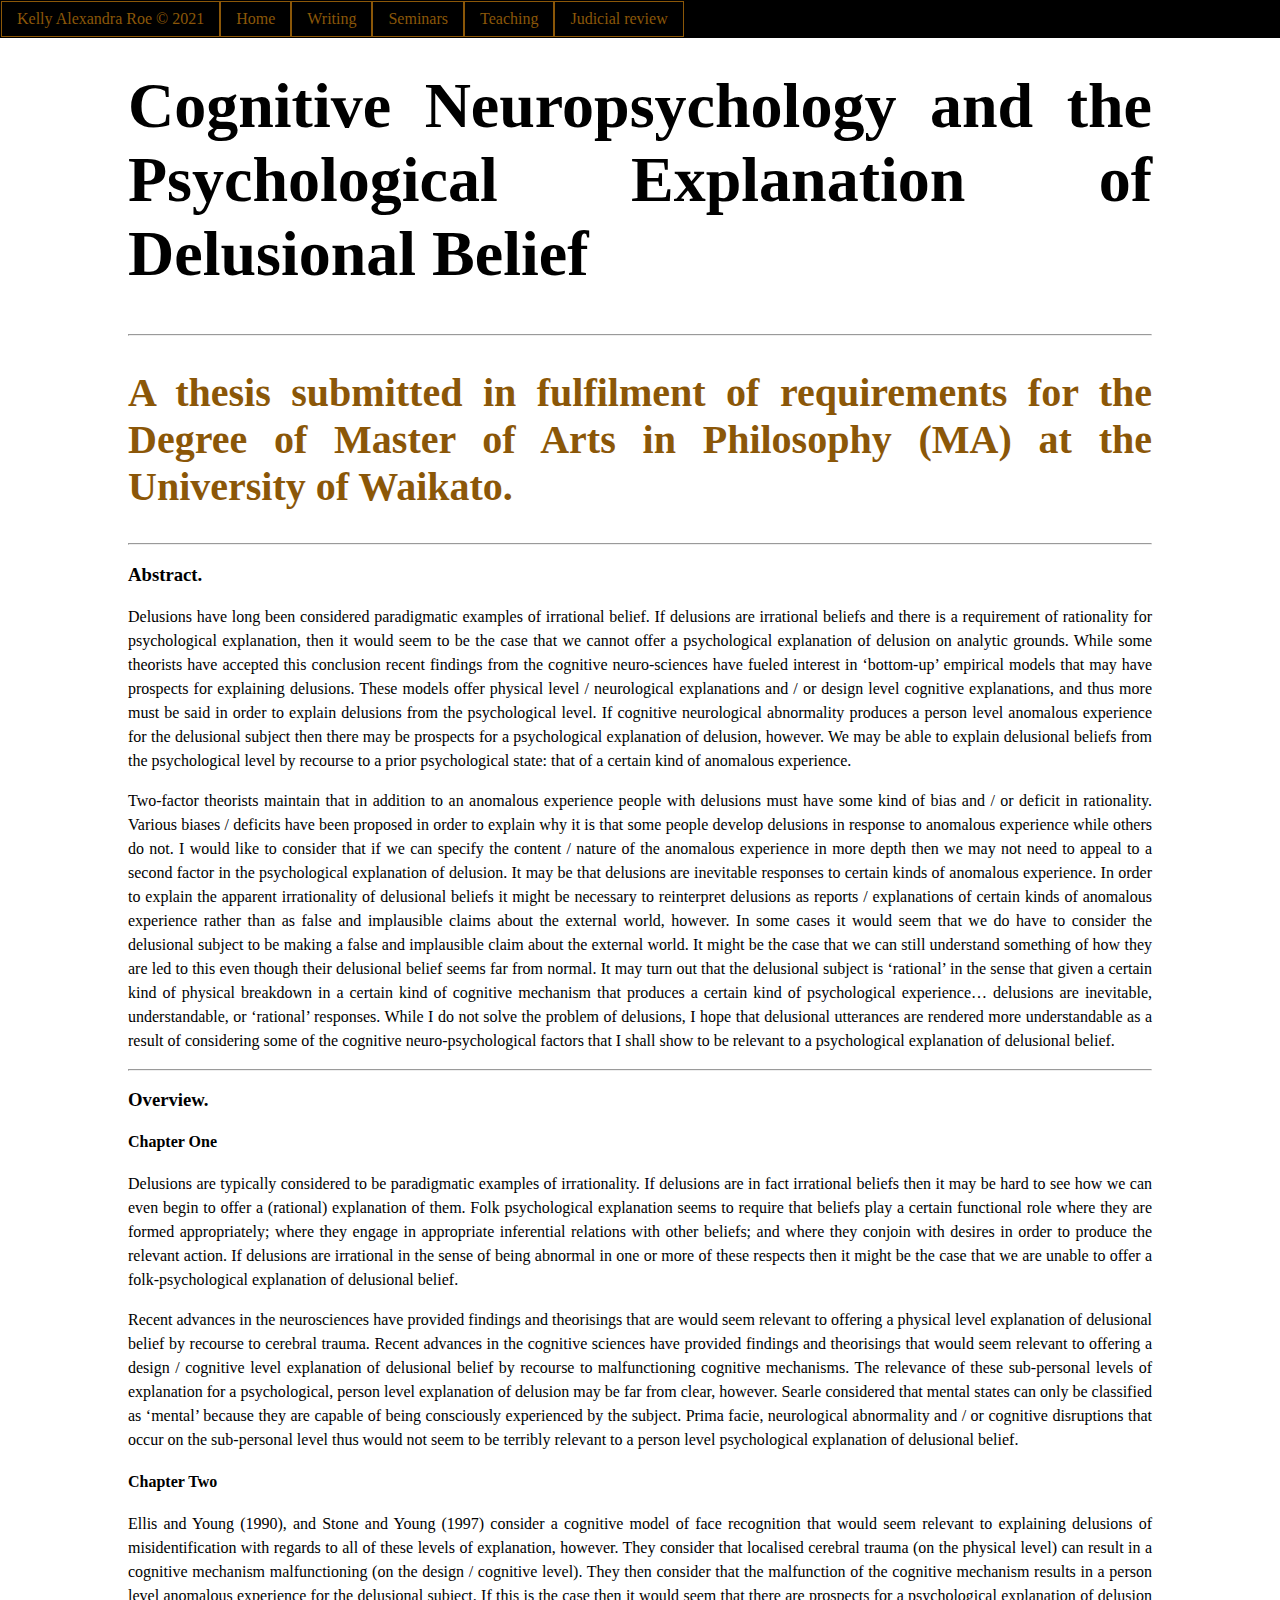
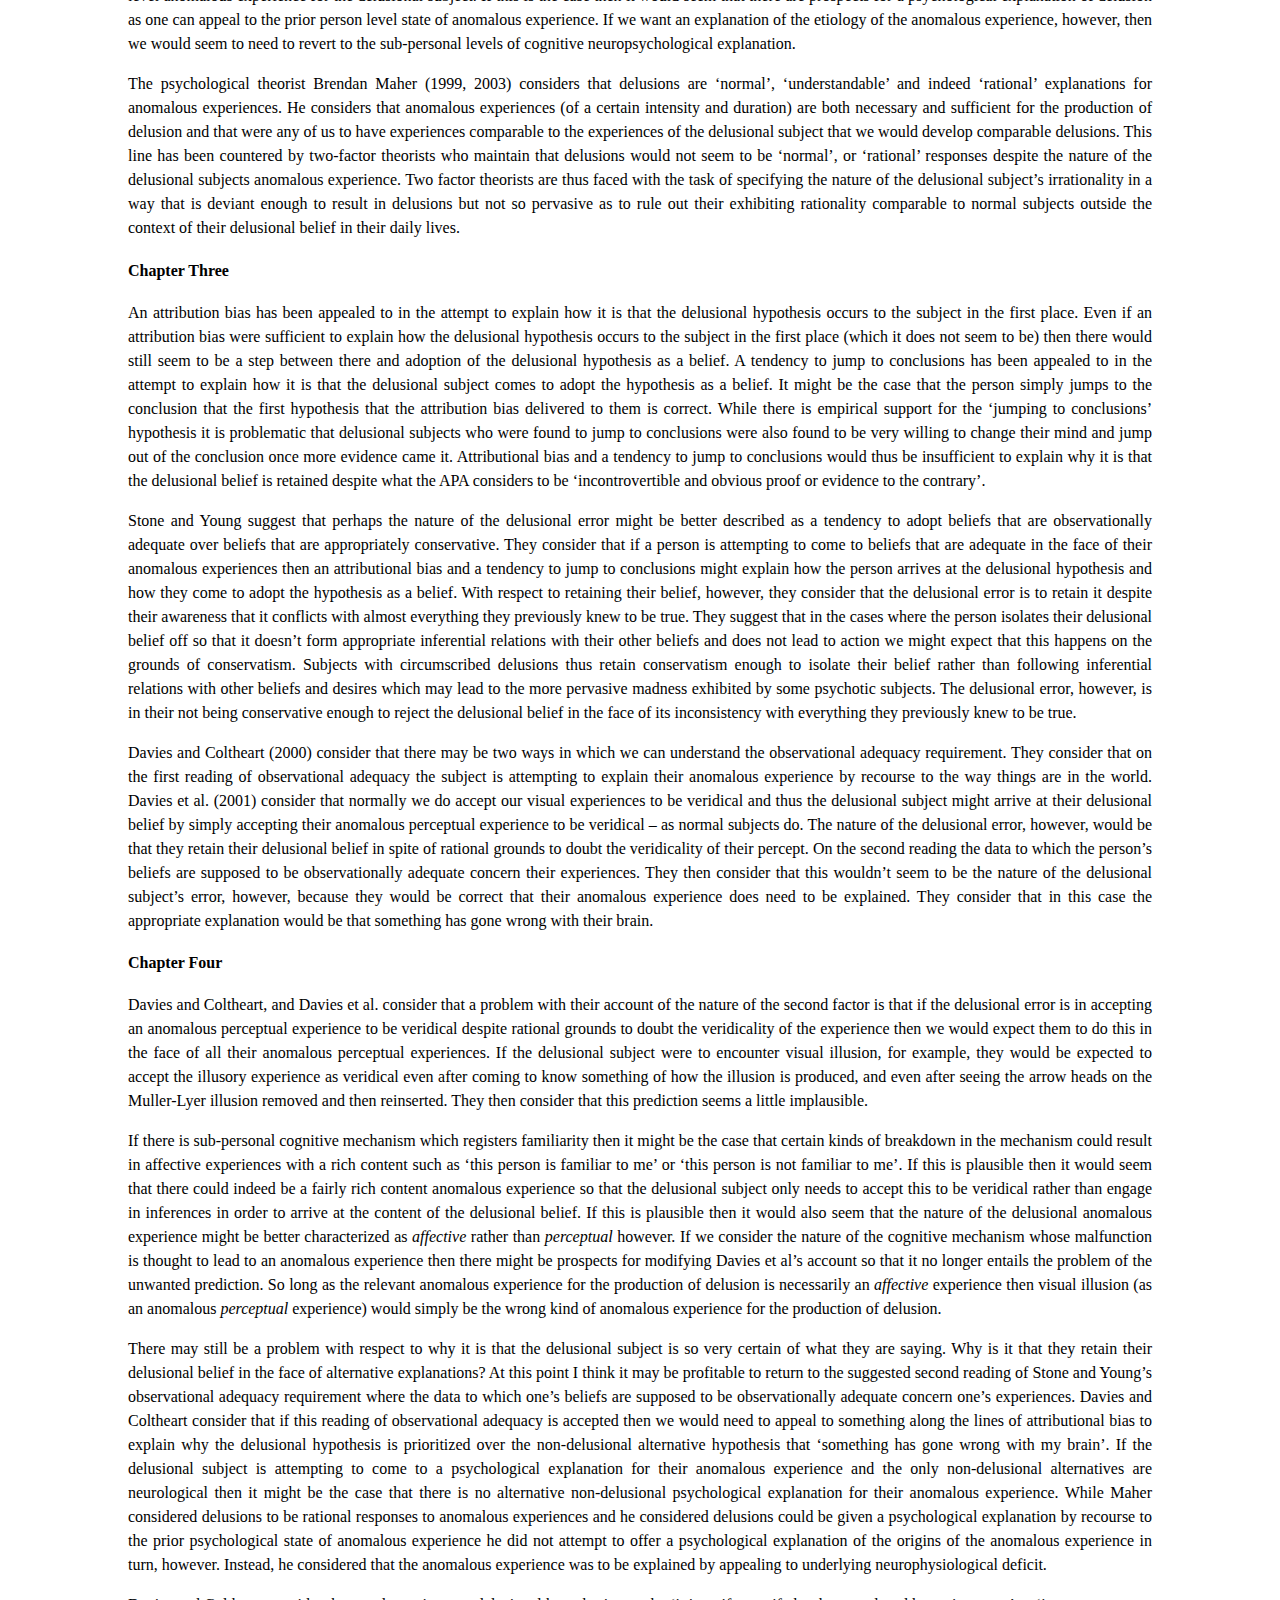
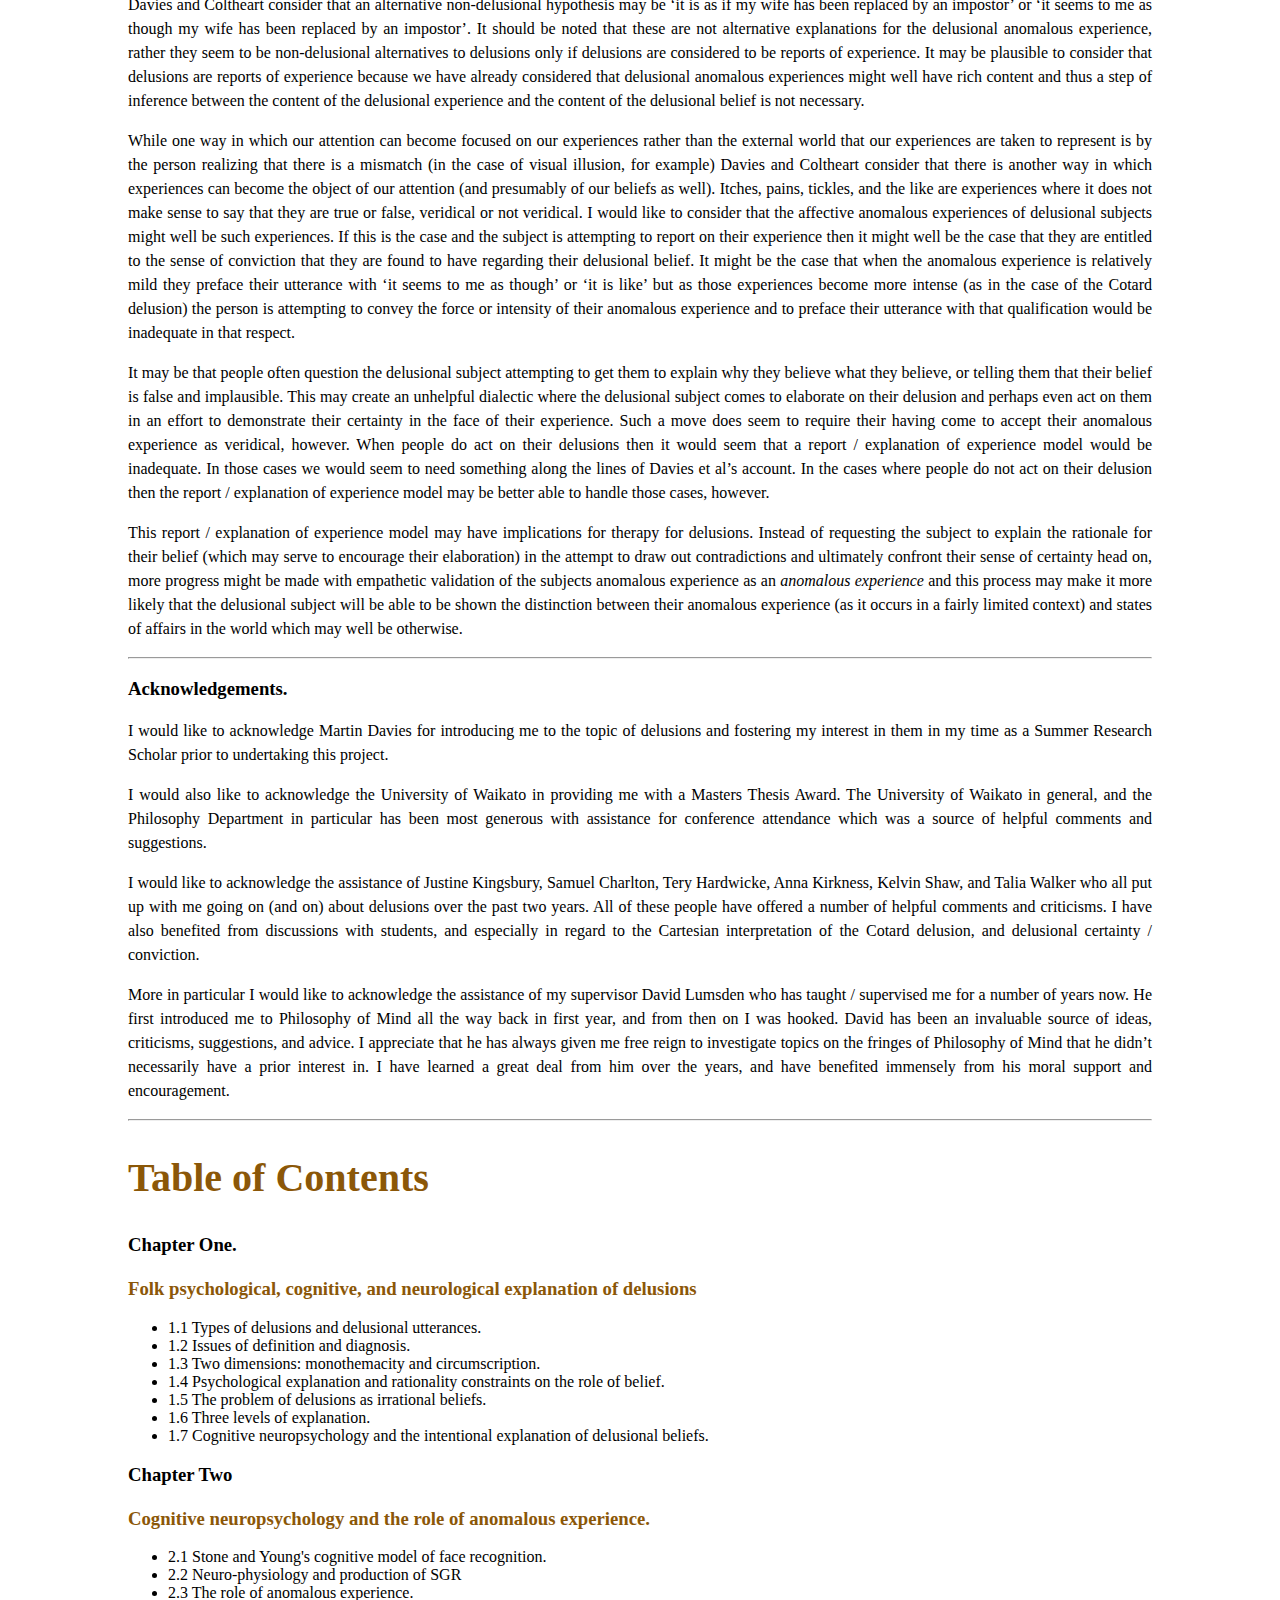
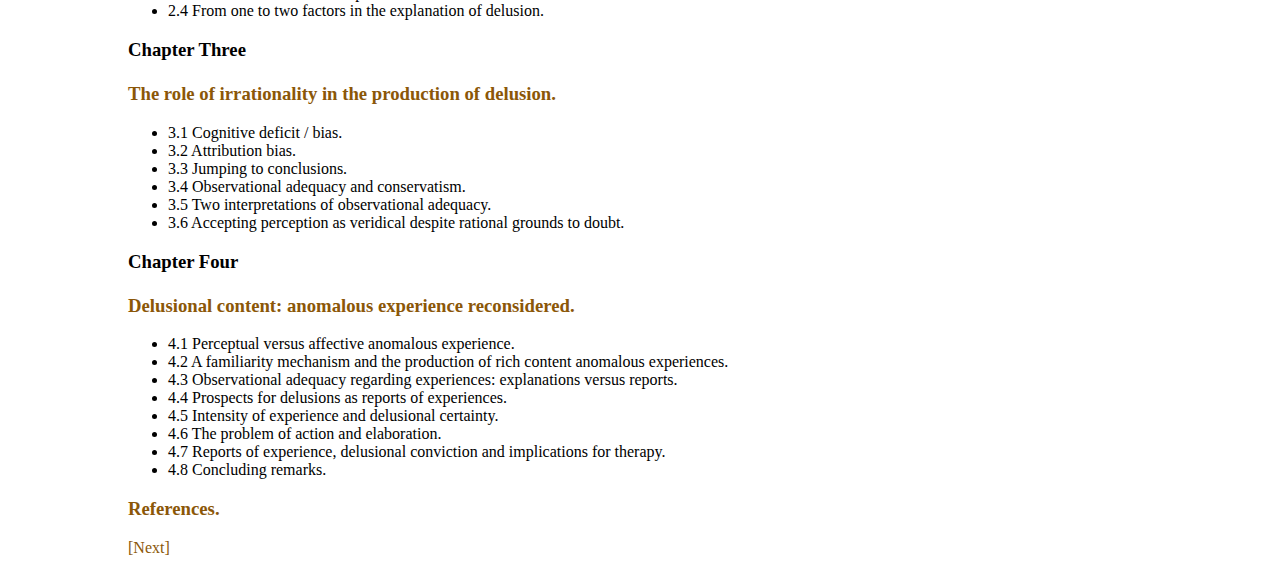
<file: index.html>
<!DOCTYPE html>
    <html lang="en">

        <head>
            <title> MAThesis </title>
                <meta charset="utf-8">
                <meta name= "viewport" content="width=device-width, initial-scale=1.0">
                <link href="style.css" rel="stylesheet" type="text/css">
        </head>

        
        <nav>
            <ul>
                <li><a href="https://kellyroe.github.io">Kelly Alexandra Roe © 2021</a> </li>
                <li><a href="https://kellyroe.github.io">Home</a></li>
                <li class="dropdown"> 
                    <a href="https://kellyroe.github.io/writing.html"
                        class="dropbtn">Writing</a>
                            <div class="dropdown-content">
                            <a href="index.html">MA Front matter</a>
                            <a href="one.html">Chapter One</a>
                            <a href="two.html">Chapter Two</a>
                            <a href="three.html">Chapter Three</a>
                            <a href="four.html">Chapter Four</a>
                            <a href="ref.html">References</a>
                            </div>
                </li>
                <li><a href="https://kellyroe.github.io/seminars.html">Seminars</a></li>
                <li><a href="https://kellyroe.github.io/teaching.html">Teaching</a></li>
                <li class="dropdown">
                    <a href="https://kellyroe.github.io/judicial-review.html"
                        class="dropbtn">Judicial review</a>
                            <div class="dropdown-content">
                            <a href="https://kellyroe.github.io/judicial-review.html#TT">Tenancy</a>
                            <a href="https://kellyroe.github.io/judicial-review.html#UoW">Waikato</a>
                            <a href="https://kellyroe.github.io/judicial-review.html#NZVCC">NZVCC</a>
                            <a href="https://kellyroe.github.io/judicial-review.html#UoA">Auckland</a>
                            <a href="https://kellyroe.github.io/judicial-review.html#Otago">Otago</a>
                            <a href="https://kellyroe.github.io/judicial-review.html#ADHB">ADHB</a>
                            </div>
                </li>
    
            </ul>
    </nav>
    






        <header>
           
        </header>

        <body>
            <br>
        
        <h1>Cognitive Neuropsychology and the Psychological Explanation of Delusional Belief</h1>
        <hr>

        <h2>A thesis submitted in fulfilment of requirements for the Degree of Master of Arts in Philosophy (MA) at the University of Waikato.</h2> 
        <hr>

        <h3>Abstract.</h3>

                        

                                <p>
                                    Delusions have long been considered paradigmatic examples of irrational belief.  If delusions are irrational beliefs and there is a requirement of rationality for psychological explanation, then it would seem to be the case that we cannot offer a psychological explanation of delusion on analytic grounds.  While some theorists have accepted this conclusion recent findings from the cognitive neuro-sciences have fueled interest in ‘bottom-up’ empirical models that may have prospects for explaining delusions.  These models offer physical level / neurological explanations and / or design level cognitive explanations, and thus more must be said in order to explain delusions from the psychological level.  If cognitive neurological abnormality produces a person level anomalous experience for the delusional subject then there may be prospects for a psychological explanation of delusion, however. We may be able to explain delusional beliefs from the psychological level by recourse to a prior psychological state: that of a certain kind of anomalous experience.  
                                </p>
                                <p>
                                    Two-factor theorists maintain that in addition to an anomalous experience people with delusions must have some kind of bias and / or deficit in rationality.  Various biases / deficits have been proposed in order to explain why it is that some people develop delusions in response to anomalous experience while others do not.  I would like to consider that if we can specify the content / nature of the anomalous experience in more depth then we may not need to appeal to a second factor in the psychological explanation of delusion.  It may be that delusions are inevitable responses to certain kinds of anomalous experience.  In order to explain the apparent irrationality of delusional beliefs it might be necessary to reinterpret delusions as reports / explanations of certain kinds of anomalous experience rather than as false and implausible claims about the external world, however.  In some cases it would seem that we do have to consider the delusional subject to be making a false and implausible claim about the external world.  It might be the case that we can still understand something of how they are led to this even though their delusional belief seems far from normal.  It may turn out that the delusional subject is ‘rational’ in the sense that given a certain kind of physical breakdown in a certain kind of cognitive mechanism that produces a certain kind of psychological experience…  delusions are inevitable, understandable, or ‘rational’ responses.  While I do not solve the problem of delusions, I hope that delusional utterances are rendered more understandable as a result of considering some of the cognitive neuro-psychological factors that I shall show to be relevant to a psychological explanation of delusional belief.     
                                </p>
                                <hr>
        <h3>Overview.</h3>
        <h4>Chapter One</h4>
                                <p>
                                    Delusions are typically considered to be paradigmatic examples of irrationality.  If delusions are in fact irrational beliefs then it may be hard to see how we can even begin to offer a (rational) explanation of them.  Folk psychological explanation seems to require that beliefs play a certain functional role where they are formed appropriately; where they engage in appropriate inferential relations with other beliefs; and where they conjoin with desires in order to produce the relevant action.  If delusions are irrational in the sense of being abnormal in one or more of these respects then it might be the case that we are unable to offer a folk-psychological explanation of delusional belief. 
                                </p>
                                <p>
                                    Recent advances in the neurosciences have provided findings and theorisings that are would seem relevant to offering a physical level explanation of delusional belief by recourse to cerebral trauma.  Recent advances in the cognitive sciences have provided findings and theorisings that would seem relevant to offering a design / cognitive level explanation of delusional belief by recourse to malfunctioning cognitive mechanisms. The relevance of these sub-personal levels of explanation for a psychological, person level explanation of delusion may be far from clear, however.  Searle considered that mental states can only be classified as ‘mental’ because they are capable of being consciously experienced by the subject.  Prima facie, neurological abnormality and / or cognitive disruptions that occur on the sub-personal level thus would not seem to be terribly relevant to a person level psychological explanation of delusional belief.  
                                </p>
        <h4>Chapter Two</h4>
                                <p>
                                    Ellis and Young (1990), and Stone and Young (1997) consider a cognitive model of face recognition that would seem relevant to explaining delusions of misidentification with regards to all of these levels of explanation, however.  They consider that localised cerebral trauma (on the physical level) can result in a cognitive mechanism malfunctioning (on the design / cognitive level).  They then consider that the malfunction of the cognitive mechanism results in a person level anomalous experience for the delusional subject.  If this is the case then it would seem that there are prospects for a psychological explanation of delusion as one can appeal to the prior person level state of anomalous experience.  If we want an explanation of the etiology of the anomalous experience, however, then we would seem to need to revert to the sub-personal levels of cognitive neuropsychological explanation. 
                                </p>
                                <p>
                                    The psychological theorist Brendan Maher (1999, 2003) considers that delusions are ‘normal’, ‘understandable’ and indeed ‘rational’ explanations for anomalous experiences.  He considers that anomalous experiences (of a certain intensity and duration) are both necessary and sufficient for the production of delusion and that were any of us to have experiences comparable to the experiences of the delusional subject that we would develop comparable delusions.  This line has been countered by two-factor theorists who maintain that delusions would not seem to be ‘normal’, or ‘rational’ responses despite the nature of the delusional subjects anomalous experience.  Two factor theorists are thus faced with the task of specifying the nature of the delusional subject’s irrationality in a way that is deviant enough to result in delusions but not so pervasive as to rule out their exhibiting rationality comparable to normal subjects outside the context of their delusional belief in their daily lives. 
                                </p>
        <h4>Chapter Three</h4>
                                <p>
                                    An attribution bias has been appealed to in the attempt to explain how it is that the delusional hypothesis occurs to the subject in the first place.  Even if an attribution bias were sufficient to explain how the delusional hypothesis occurs to the subject in the first place (which it does not seem to be) then there would still seem to be a step between there and adoption of the delusional hypothesis as a belief.  A tendency to jump to conclusions has been appealed to in the attempt to explain how it is that the delusional subject comes to adopt the hypothesis as a belief.  It might be the case that the person simply jumps to the conclusion that the first hypothesis that the attribution bias delivered to them is correct.  While there is empirical support for the ‘jumping to conclusions’ hypothesis it is problematic that delusional subjects who were found to jump to conclusions were also found to be very willing to change their mind and jump out of the conclusion once more evidence came it.  Attributional bias and a tendency to jump to conclusions would thus be insufficient to explain why it is that the delusional belief is retained despite what the APA considers to be ‘incontrovertible and obvious proof or evidence to the contrary’.  
                                </p>
                                <p>
                                    Stone and Young suggest that perhaps the nature of the delusional error might be better described as a tendency to adopt beliefs that are observationally adequate over beliefs that are appropriately conservative.  They consider that if a person is attempting to come to beliefs that are adequate in the face of their anomalous experiences then an attributional bias and a tendency to jump to conclusions might explain how the person arrives at the delusional hypothesis and how they come to adopt the hypothesis as a belief.  With respect to retaining their belief, however, they consider that the delusional error is to retain it despite their awareness that it conflicts with almost everything they previously knew to be true.  They suggest that in the cases where the person isolates their delusional belief off so that it doesn’t form appropriate inferential relations with their other beliefs and does not lead to action we might expect that this happens on the grounds of conservatism.  Subjects with circumscribed delusions thus retain conservatism enough to isolate their belief rather than following inferential relations with other beliefs and desires which may lead to the more pervasive madness exhibited by some psychotic subjects.  The delusional error, however, is in their not being conservative enough to reject the delusional belief in the face of its inconsistency with everything they previously knew to be true. 
                                </p>
                                <p>
                                    Davies and Coltheart (2000) consider that there may be two ways in which we can understand the observational adequacy requirement.  They consider that on the first reading of observational adequacy the subject is attempting to explain their anomalous experience by recourse to the way things are in the world.  Davies et al. (2001) consider that normally we do accept our visual experiences to be veridical and thus the delusional subject might arrive at their delusional belief by simply accepting their anomalous perceptual experience to be veridical – as normal subjects do.  The nature of the delusional error, however, would be that they retain their delusional belief in spite of rational grounds to doubt the veridicality of their percept. On the second reading the data to which the person’s beliefs are supposed to be observationally adequate concern their experiences.  They then consider that this wouldn’t seem to be the nature of the delusional subject’s error, however, because they would be correct that their anomalous experience does need to be explained.  They consider that in this case the appropriate explanation would be that something has gone wrong with their brain.   
                                </p>
        <h4>Chapter Four</h4>

                                <p>
                                    Davies and Coltheart, and Davies et al. consider that a problem with their account of the nature of the second factor is that if the delusional error is in accepting an anomalous perceptual experience to be veridical despite rational grounds to doubt the veridicality of the experience then we would expect them to do this in the face of all their anomalous perceptual experiences.  If the delusional subject were to encounter visual illusion, for example, they would be expected to accept the illusory experience as veridical even after coming to know something of how the illusion is produced, and even after seeing the arrow heads on the Muller-Lyer illusion removed and then reinserted.  They then consider that this prediction seems a little implausible.
                                </p>
                                <p>
                                    If there is sub-personal cognitive mechanism which registers familiarity then it might be the case that certain kinds of breakdown in the mechanism could result in affective experiences with a rich content such as ‘this person is familiar to me’ or ‘this person is not familiar to me’.  If this is plausible then it would seem that there could indeed be a fairly rich content anomalous experience so that the delusional subject only needs to accept this to be veridical rather than engage in inferences in order to arrive at the content of the delusional belief.  If this is plausible then it would also seem that the nature of the delusional anomalous experience might be better characterized as <em>affective</em> rather than <em>perceptual</em> however.  If we consider the nature of the cognitive mechanism whose malfunction is thought to lead to an anomalous experience then there might be prospects for modifying Davies et al’s account so that it no longer entails the problem of the unwanted prediction.  So long as the relevant anomalous experience for the production of delusion is necessarily an <em>affective</em> experience then visual illusion (as an anomalous <em>perceptual</em> experience) would simply be the wrong kind of anomalous experience for the production of delusion.
                                </p>
                                <p>
                                    There may still be a problem with respect to why it is that the delusional subject is so very certain of what they are saying.  Why is it that they retain their delusional belief in the face of alternative explanations?  At this point I think it may be profitable to return to the suggested second reading of Stone and Young’s observational adequacy requirement where the data to which one’s beliefs are supposed to be observationally adequate concern one’s experiences.  Davies and Coltheart consider that if this reading of observational adequacy is accepted then we would need to appeal to something along the lines of attributional bias to explain why the delusional hypothesis is prioritized over the non-delusional alternative hypothesis that ‘something has gone wrong with my brain’.  If the delusional subject is attempting to come to a psychological explanation for their anomalous experience and the only non-delusional alternatives are neurological then it might be the case that there is no alternative non-delusional psychological explanation for their anomalous experience.  While Maher considered delusions to be rational responses to anomalous experiences and he considered delusions could be given a psychological explanation by recourse to the prior psychological state of anomalous experience he did not attempt to offer a psychological explanation of the origins of the anomalous experience in turn, however.  Instead, he considered that the anomalous experience was to be explained by appealing to underlying neurophysiological deficit. 
                                </p>
                                <p>
                                Davies and Coltheart consider that an alternative non-delusional hypothesis may be ‘it is as if my wife has been replaced by an impostor’ or ‘it seems to me as though my wife has been replaced by an impostor’.  It should be noted that these are not alternative explanations for the delusional anomalous experience, rather they seem to be non-delusional alternatives to delusions only if delusions are considered to be reports of experience.  It may be plausible to consider that delusions are reports of experience because we have already considered that delusional anomalous experiences might well have rich content and thus a step of inference between the content of the delusional experience and the content of the delusional belief is not necessary.
                                </p>
                                <p>
                                    While one way in which our attention can become focused on our experiences rather than the external world that our experiences are taken to represent is by the person realizing that there is a mismatch (in the case of visual illusion, for example) Davies and Coltheart consider that there is another way in which experiences can become the object of our attention (and presumably of our beliefs as well).  Itches, pains, tickles, and the like are experiences where it does not make sense to say that they are true or false, veridical or not veridical.  I would like to consider that the affective anomalous experiences of delusional subjects might well be such experiences.  If this is the case and the subject is attempting to report on their experience then it might well be the case that they are entitled to the sense of conviction that they are found to have regarding their delusional belief.  It might be the case that when the anomalous experience is relatively mild they preface their utterance with ‘it seems to me as though’ or ‘it is like’ but as those experiences become more intense (as in the case of the Cotard delusion) the person is attempting to convey the force or intensity of their anomalous experience and to preface their utterance with that qualification would be inadequate in that respect. 
                                </p>
                                <p>
                                    It may be that people often question the delusional subject attempting to get them to explain why they believe what they believe, or telling them that their belief is false and implausible.  This may create an unhelpful dialectic where the delusional subject comes to elaborate on their delusion and perhaps even act on them in an effort to demonstrate their certainty in the face of their experience.  Such a move does seem to require their having come to accept their anomalous experience as veridical, however.  When people do act on their delusions then it would seem that a report / explanation of experience model would be inadequate.  In those cases we would seem to need something along the lines of Davies et al’s account.  In the cases where people do not act on their delusion then the report / explanation of experience model may be better able to handle those cases, however.  
                                </p>
                                <p>
                                    This report / explanation of experience model may have implications for therapy for delusions.  Instead of requesting the subject to explain the rationale for their belief (which may serve to encourage their elaboration) in the attempt to draw out contradictions and ultimately confront their sense of certainty head on, more progress might be made with empathetic validation of the subjects anomalous experience as an <em>anomalous experience</em> and this process may make it more likely that the delusional subject will be able to be shown the distinction between their anomalous experience (as it occurs in a fairly limited context) and states of affairs in the world which may well be otherwise.   
                                </p>

<hr>

        <h3>Acknowledgements.</h3>

                                <p>
                                    I would like to acknowledge Martin Davies for introducing me to the topic of delusions and fostering my interest in them in my time as a Summer Research Scholar prior to undertaking this project.
                                </p>
                                <p>
                                    I would also like to acknowledge the University of Waikato in providing me with a Masters Thesis Award.  The University of Waikato in general, and the Philosophy Department in particular has been most generous with assistance for conference attendance which was a source of helpful comments and suggestions.  
                                </p>
                                <p>
                                    I would like to acknowledge the assistance of Justine Kingsbury, Samuel Charlton, Tery Hardwicke, Anna Kirkness, Kelvin Shaw, and Talia Walker who all put up with me going on (and on) about delusions over the past two years.  All of these people have offered a number of helpful comments and criticisms.  I have also benefited from discussions with students, and especially in regard to the Cartesian interpretation of the Cotard delusion, and delusional certainty / conviction.  
                                </p>
                                <p>
                                    More in particular I would like to acknowledge the assistance of my supervisor David Lumsden who has taught / supervised me for a number of years now.  He first introduced me to Philosophy of Mind all the way back in first year, and from then on I was hooked.  David has been an invaluable source of ideas, criticisms, suggestions, and advice.  I appreciate that he has always given me free reign to investigate topics on the fringes of Philosophy of Mind that he didn’t necessarily have a prior interest in.  I have learned a great deal from him over the years, and have benefited immensely from his moral support and encouragement.
                                </p>

                                <hr>
       <h2>Table of Contents</h2>

       <p>

       <h3>Chapter One. <br><br> <a href="one.html">Folk psychological, cognitive, and neurological explanation of delusions</a></h3>
       <ul>
           <li>
             1.1  Types of delusions and delusional utterances.  
           </li>
           <li>
             1.2  Issues of definition and diagnosis.
           </li>
           <li>
               1.3  Two dimensions: monothemacity and circumscription. 
           </li>
           <li>
              1.4 Psychological explanation and rationality constraints on the role of belief. 
           </li>
           <li>
              1.5  The problem of delusions as irrational beliefs. 
           </li>
           <li>
              1.6  Three levels of explanation. 
           </li>
           <li>
              1.7 Cognitive neuropsychology and the intentional explanation of delusional beliefs. 
           </li>
       </ul>
        


       <h3>Chapter Two<br><br><a href="two.html">Cognitive neuropsychology and the role of anomalous experience.</a>
    </h3>
    <ul>
        <li>
           2.1 Stone and Young's cognitive model of face recognition. 
        </li>
        <li>
            2.2  Neuro-physiology and production of SGR 
        </li>
        <li>
            2.3  The role of anomalous experience.  
        </li>
        <li>
           2.4  From one to two factors in the explanation of delusion.  
        </li>
    </ul>

    <h3>
        Chapter Three<br><br><a href="three.html">The role of irrationality in the production of delusion.
    </a></h3>
    <ul>
        <li>
            3.1  Cognitive deficit / bias. 
        </li>
        <li>
            3.2  Attribution bias.
        </li>
        <li>
           3.3  Jumping to conclusions. 
        </li>
        <li>
           3.4  Observational adequacy and conservatism. 
        </li>
        <li>
           3.5  Two interpretations of observational adequacy. 
        </li>
        <li>
           3.6  Accepting perception as veridical despite rational grounds to doubt. 
        </li>
    </ul>

    <h3> Chapter Four<br><br><a href="four.html">Delusional content: anomalous experience reconsidered.
    </a></h3>

    <ul>
        <li>
        4.1  Perceptual versus affective anomalous experience.
        </li>
        <li>
          4.2  A familiarity mechanism and the production of rich content anomalous experiences.  
        </li>
        <li>
           4.3  Observational adequacy regarding experiences: explanations versus reports. 
        </li>
        <li>
           4.4  Prospects for delusions as reports of experiences. 
        </li>
        <li>
            4.5  Intensity of experience and delusional certainty.
        </li>
        <li>
          4.6  The problem of action and elaboration.  
        </li>
        <li>
          4.7  Reports of experience, delusional conviction and implications for therapy.  
        </li>
        <li>
            4.8  Concluding remarks. 
        </li>
    </ul>


    <h3>
          <a href="ref.html">References.</a>
    </h3>
    

</p>

<a href="one.html">[Next]</a>


        </body>
    </html>
</file>
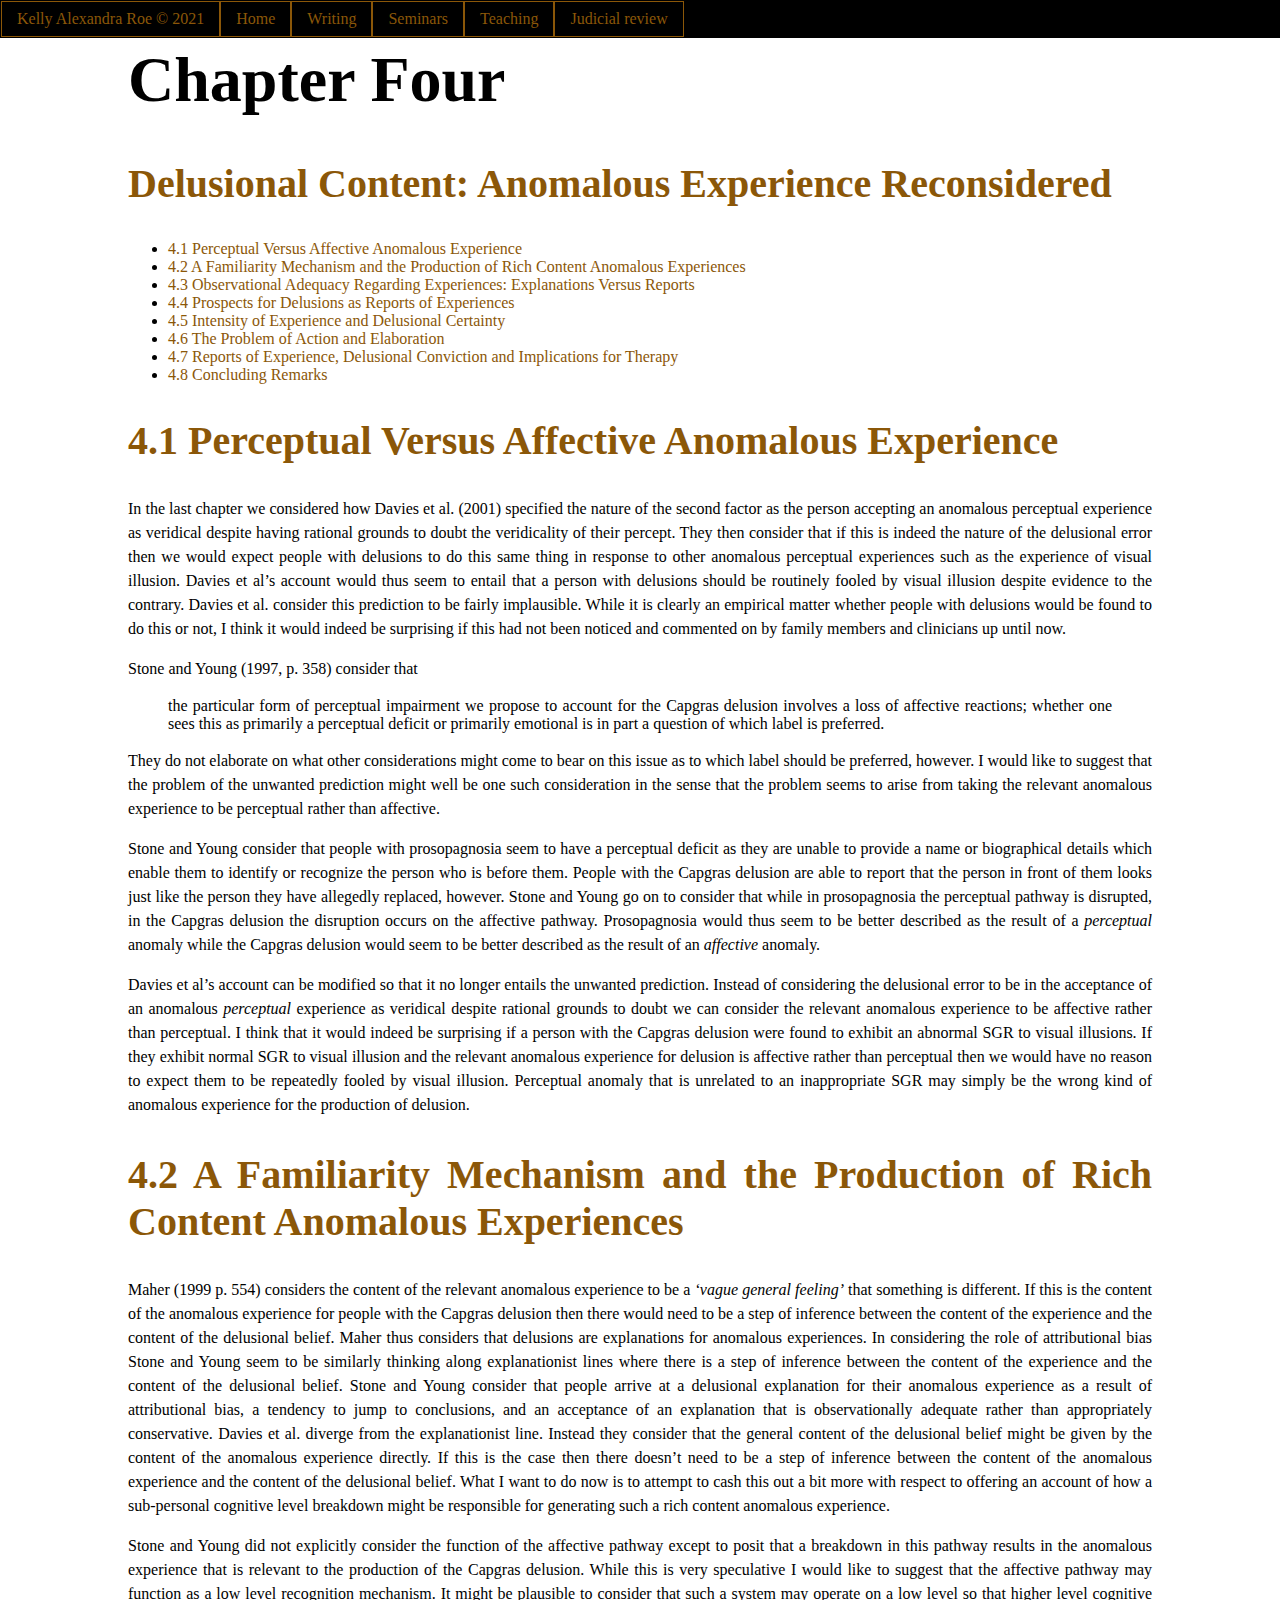
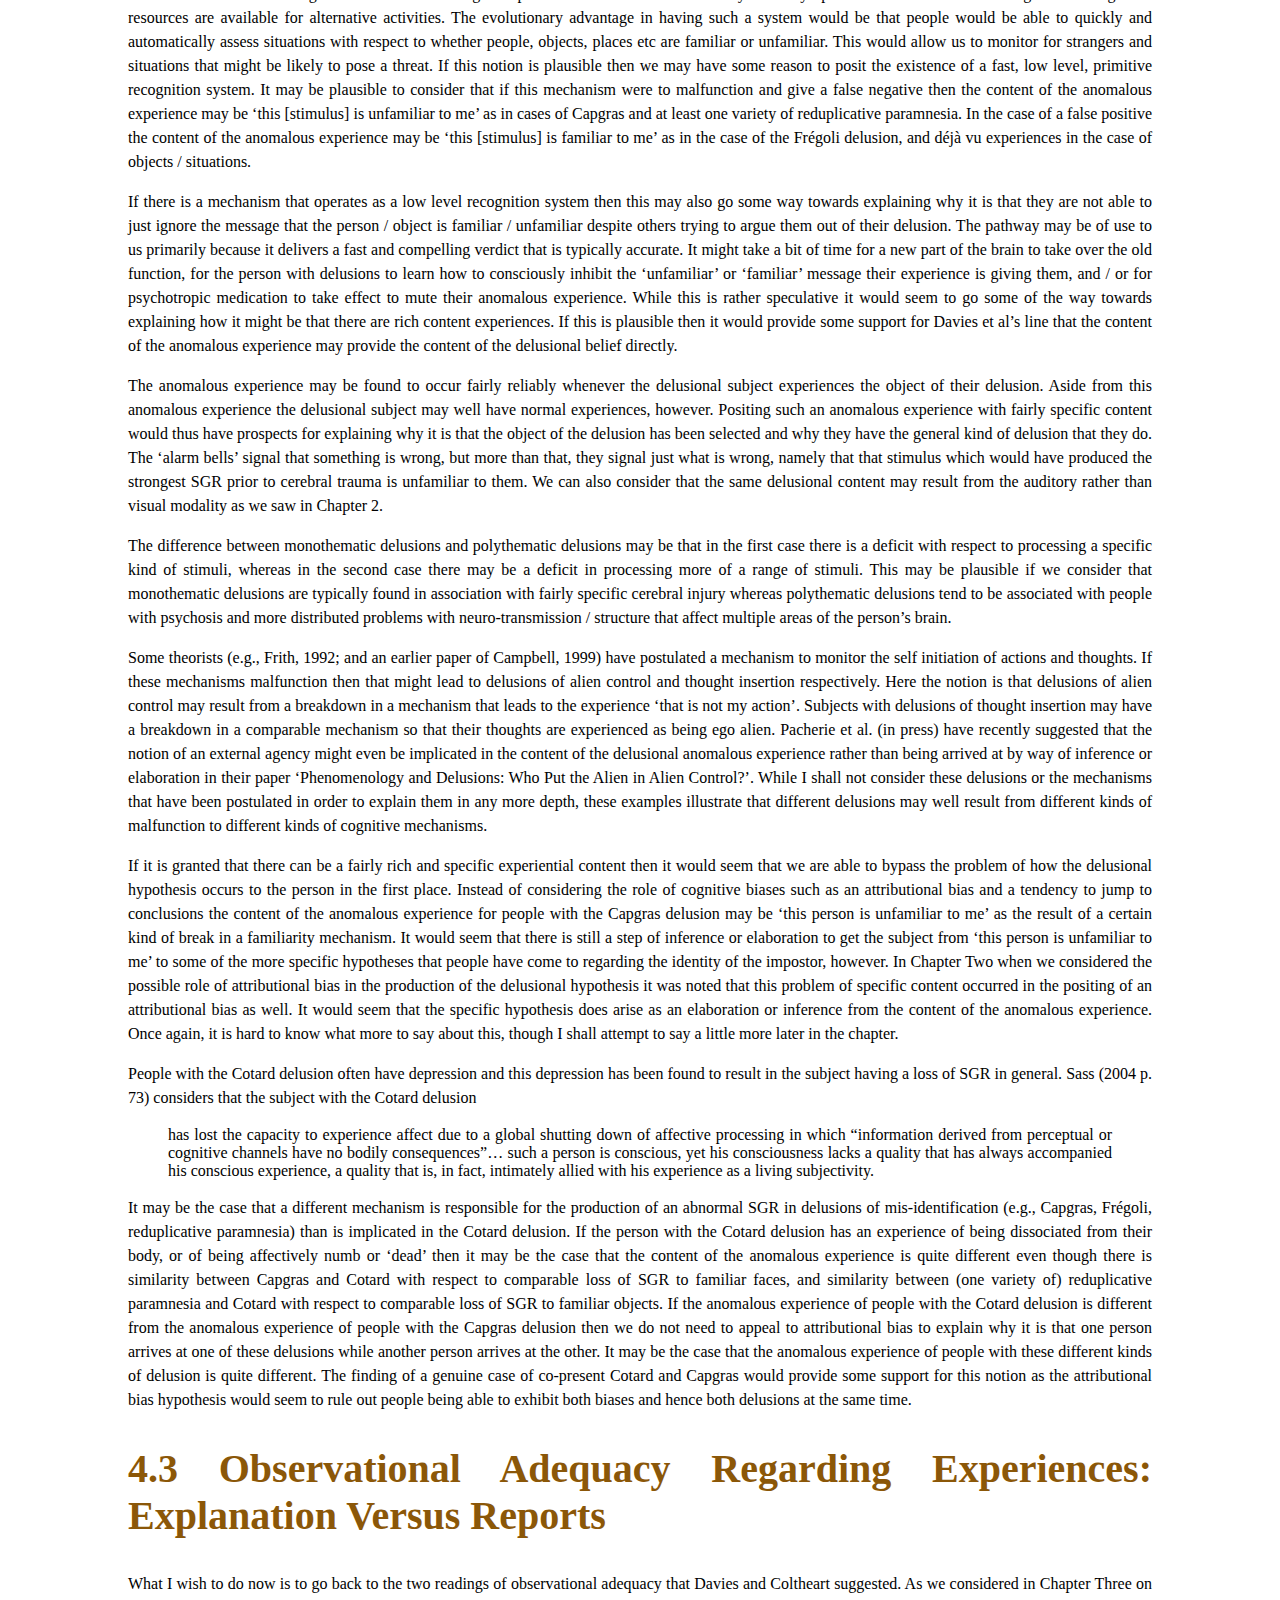
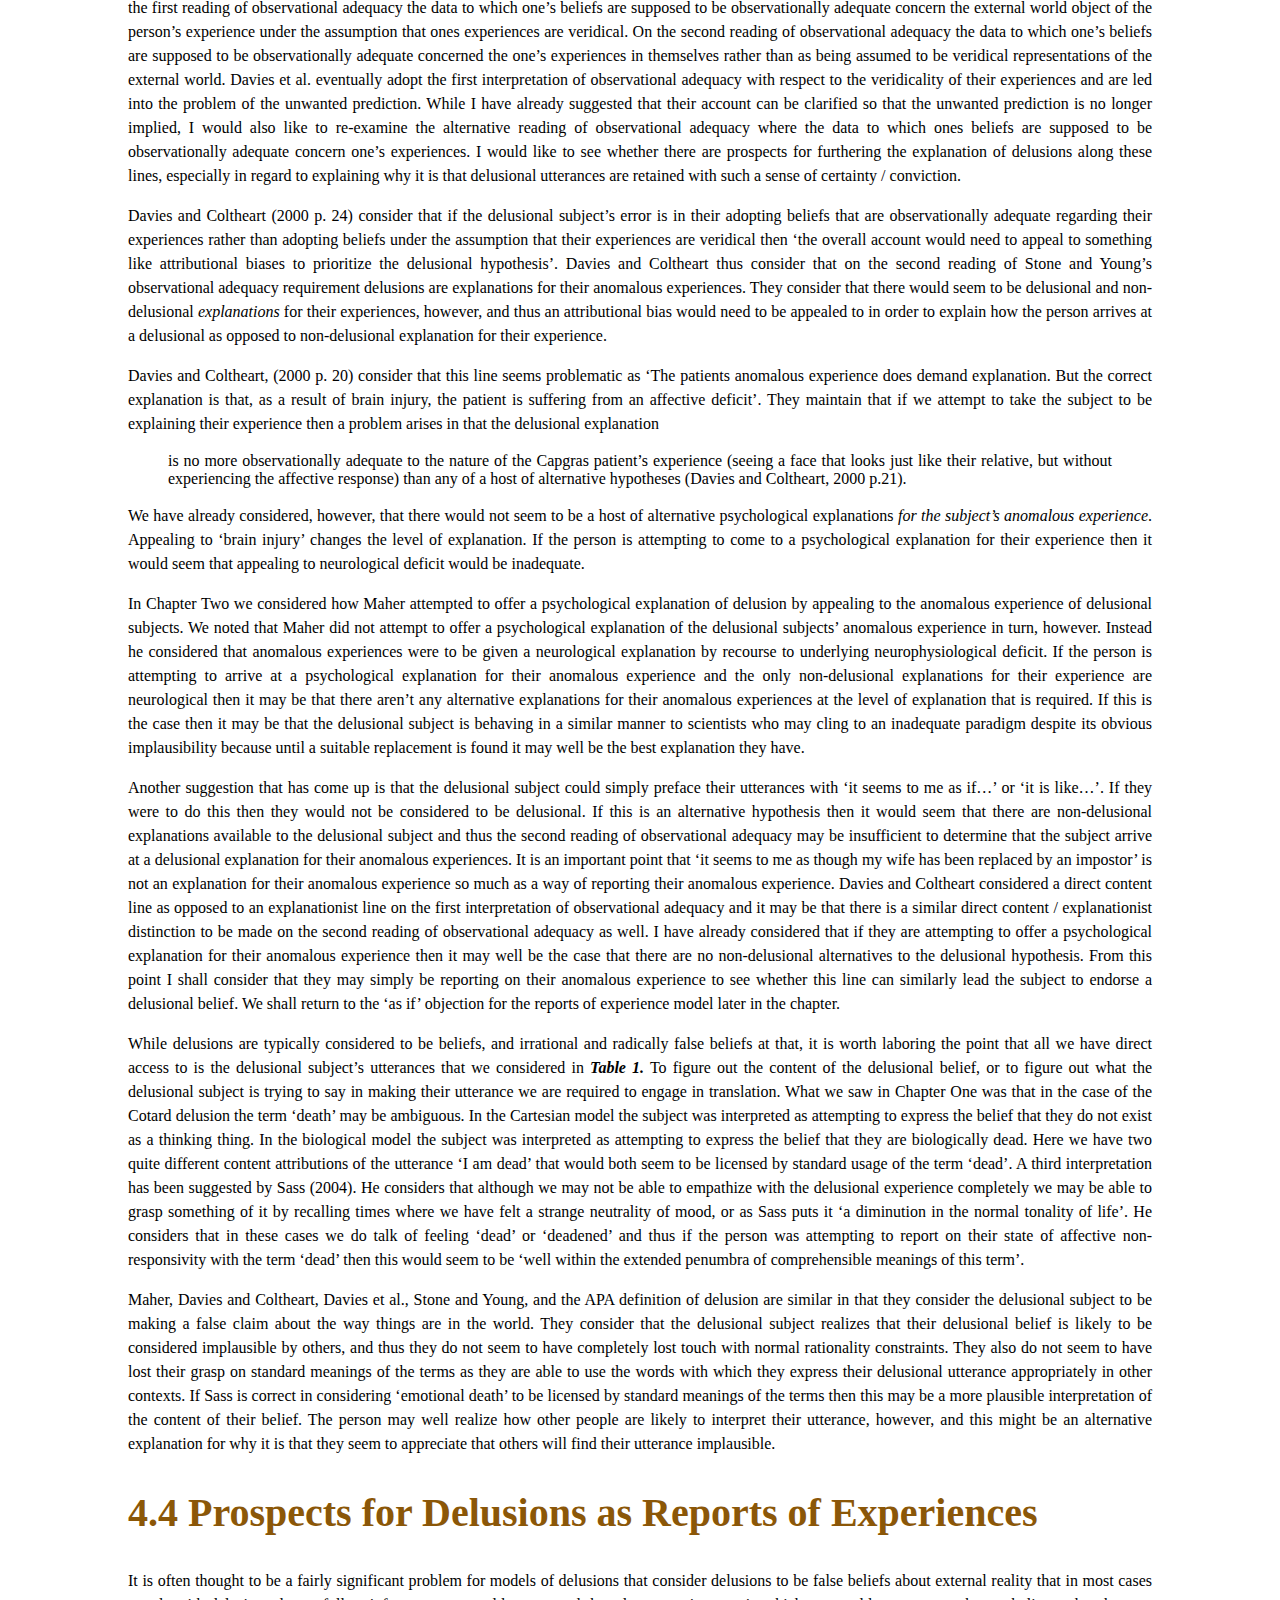
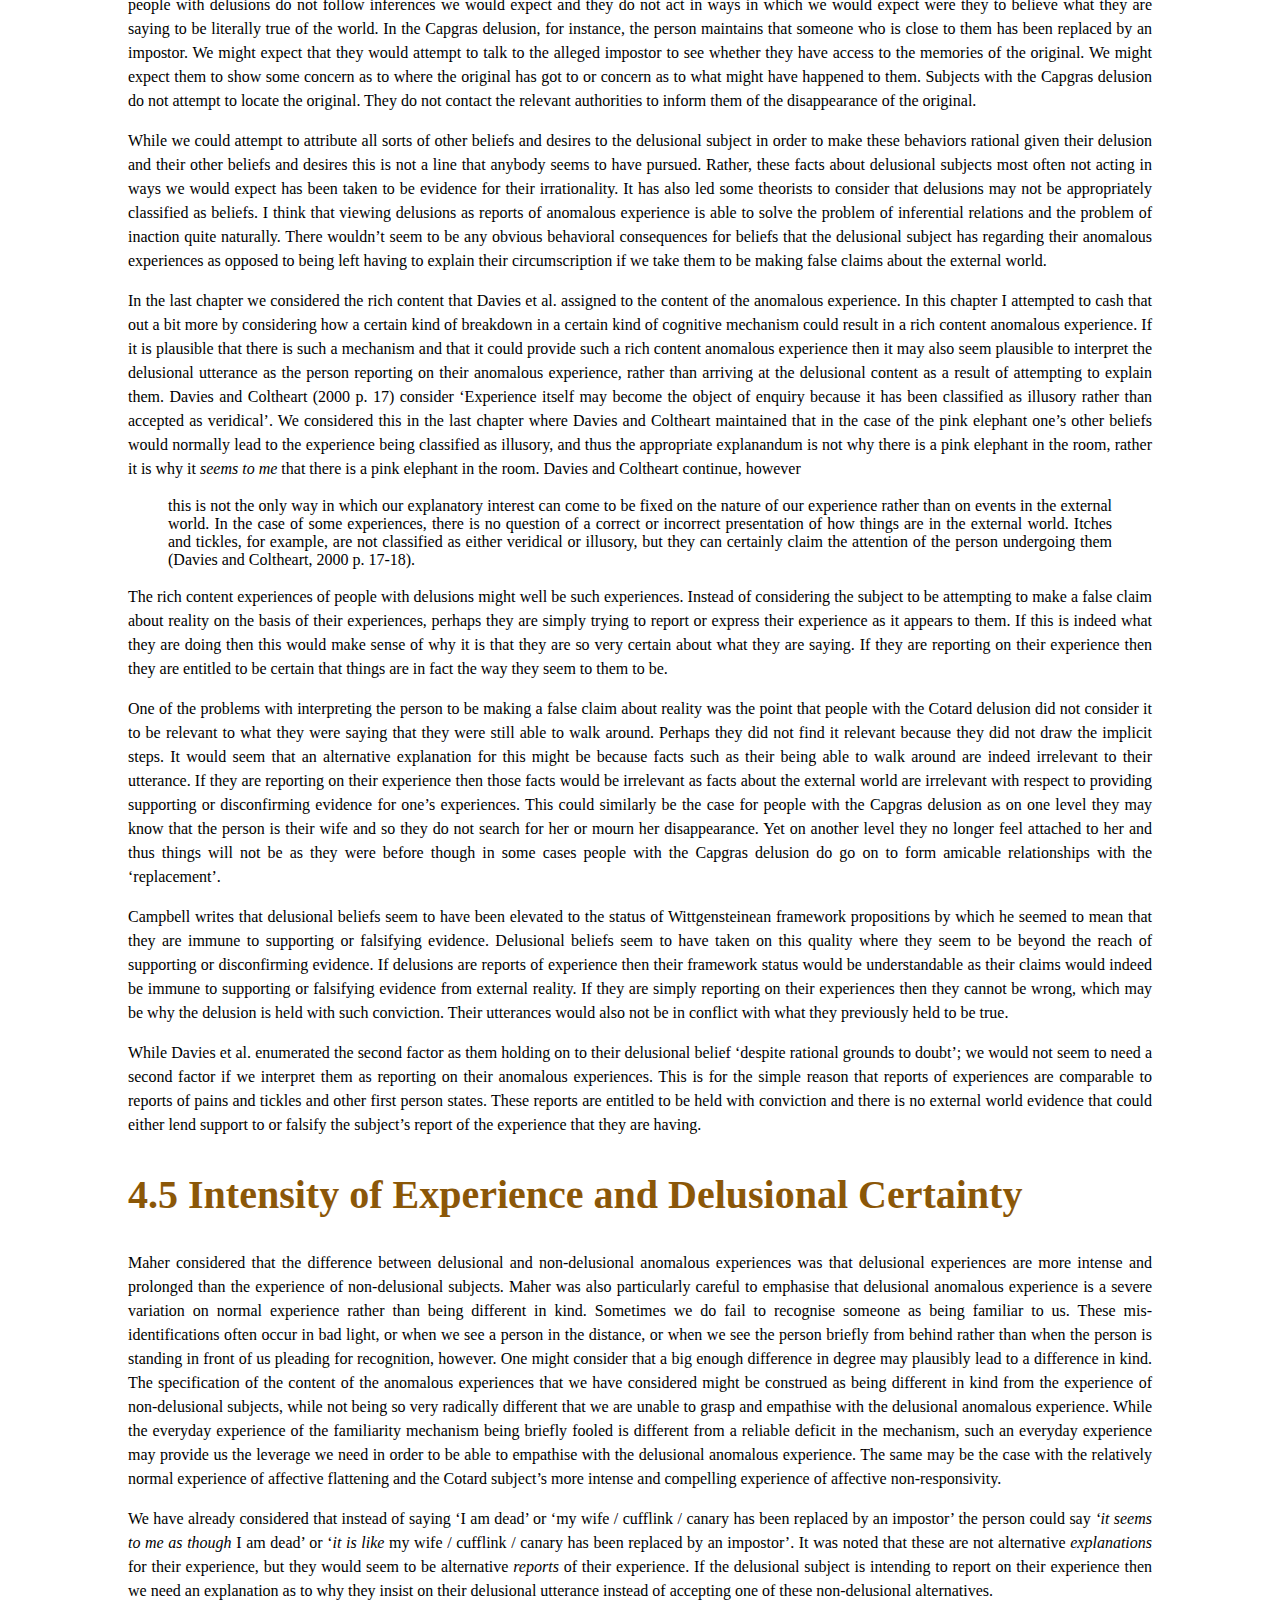
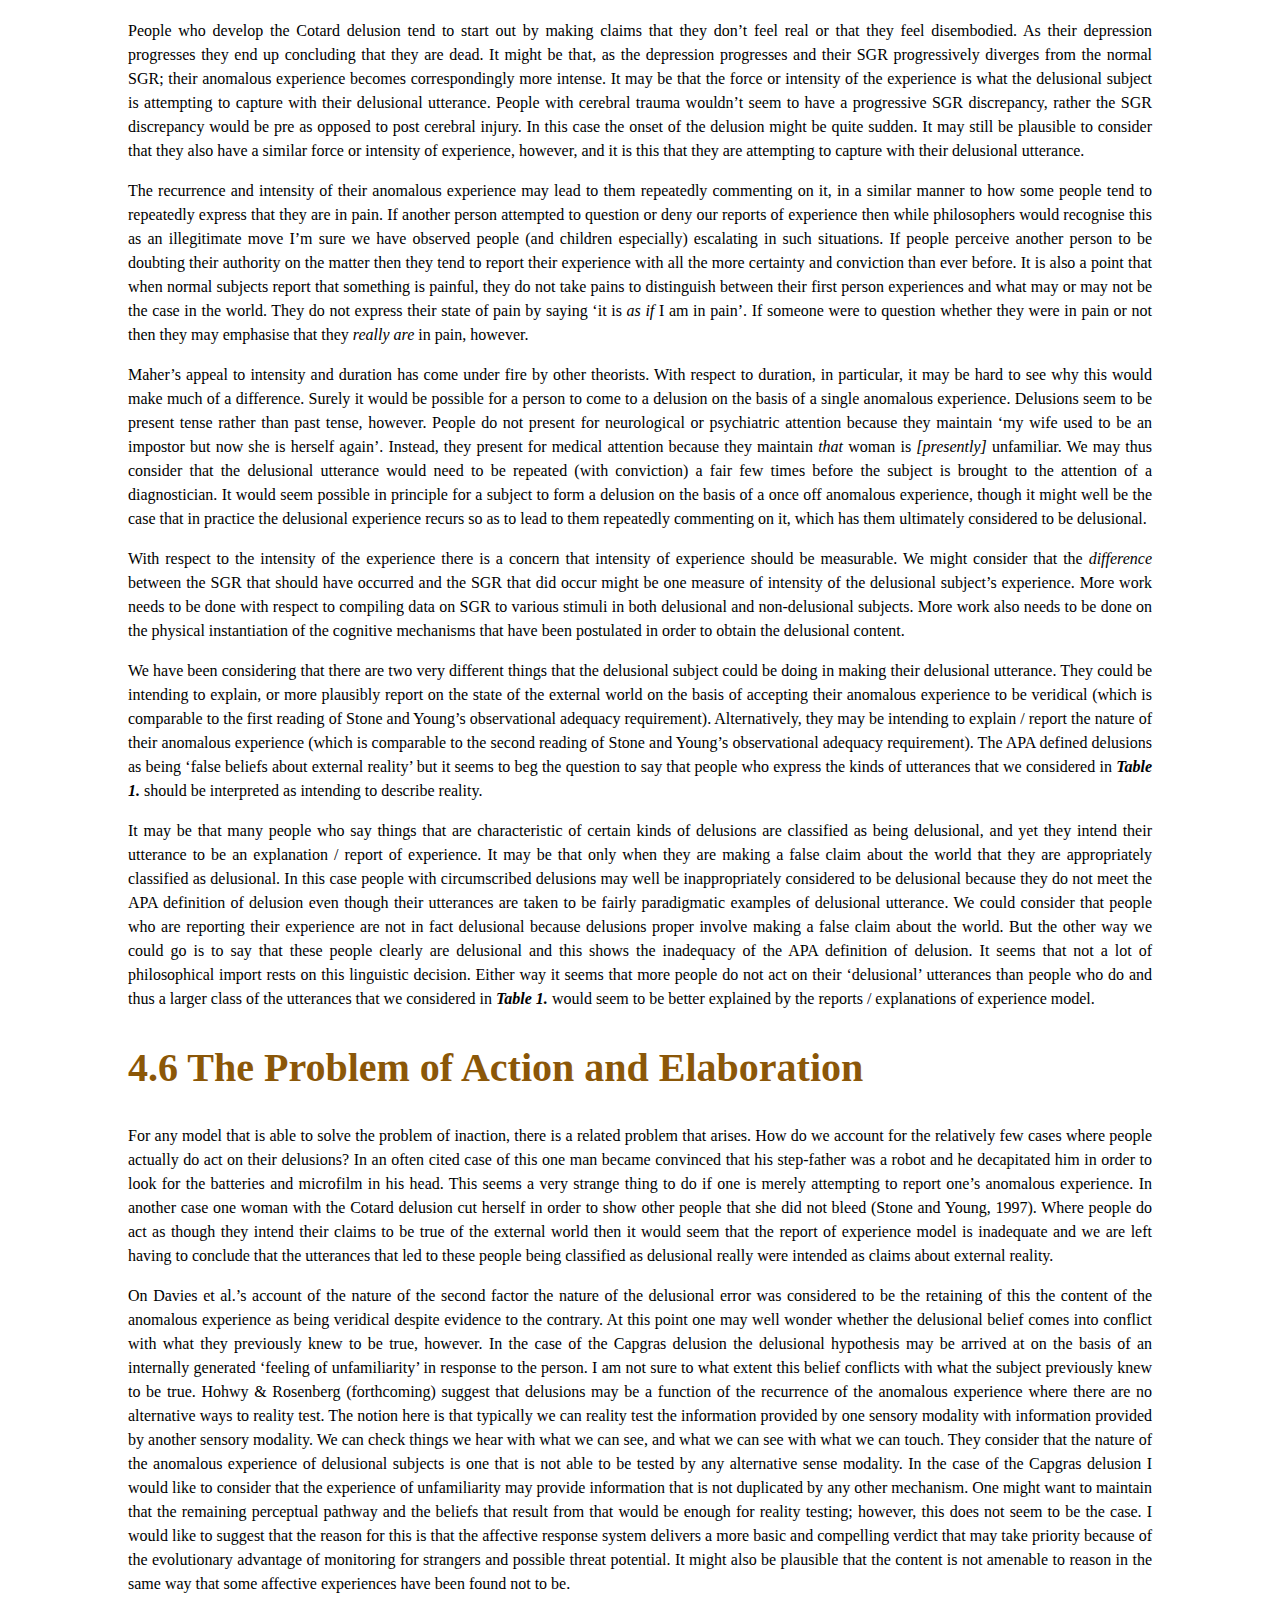
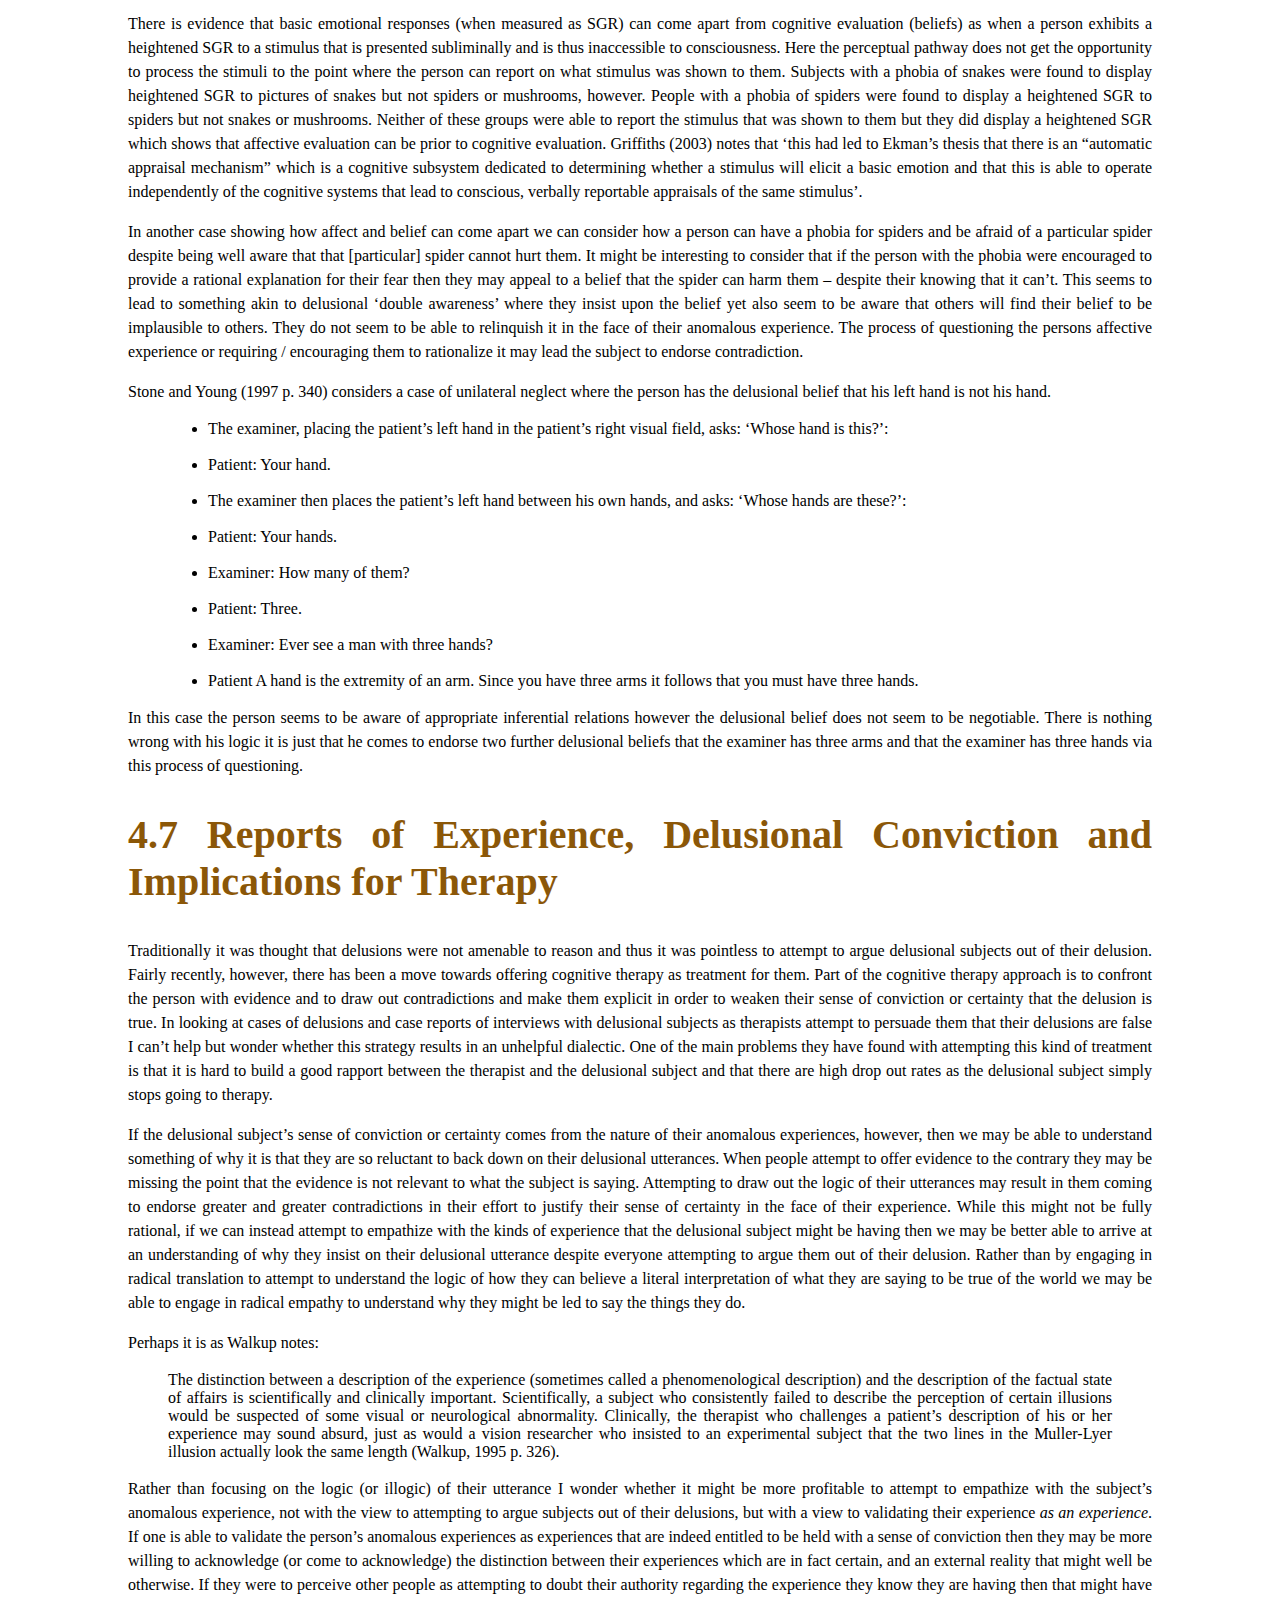
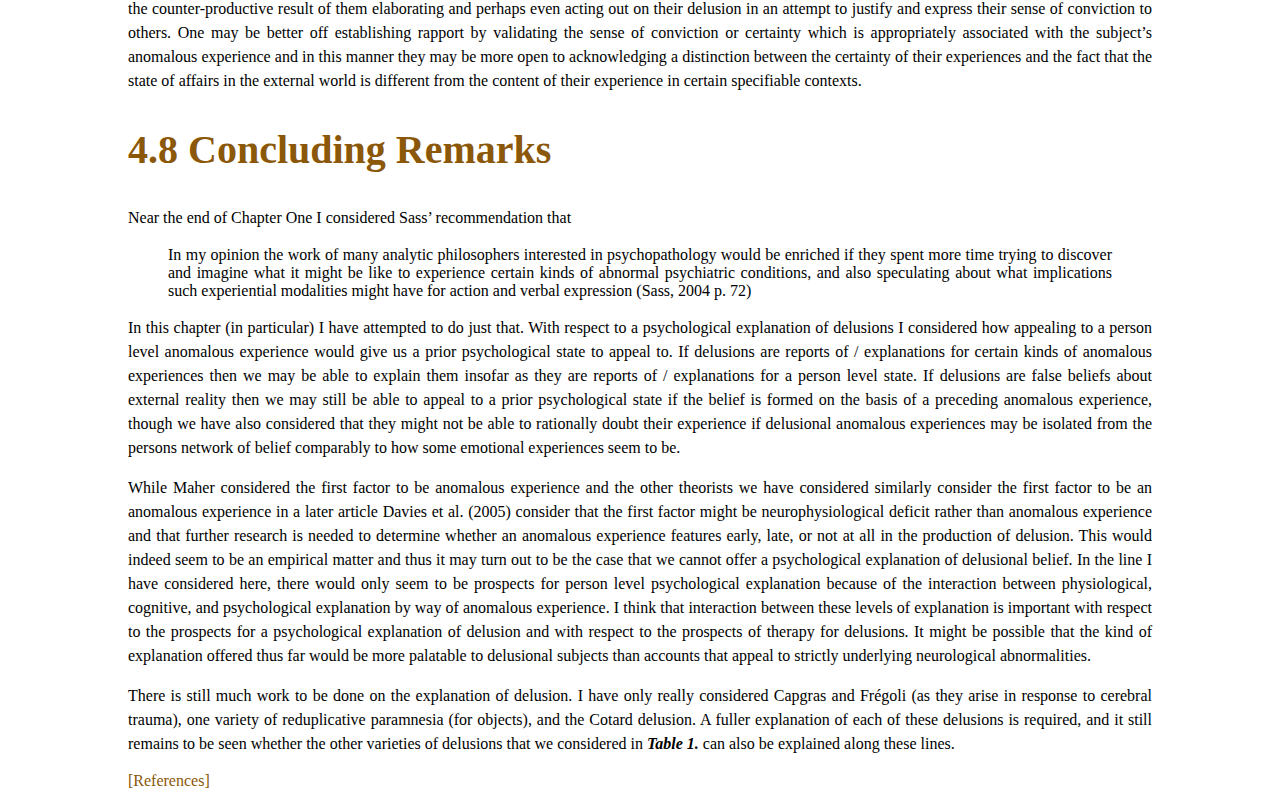
<file: four.html>
<!DOCTYPE html>
    <html lang="en">

    <head>
        <title>MAThesis</title>
        <meta charset="utf-8">
        <meta name="viewport" content="width=device-width, initial-scale=1.0">
        <link href="style.css" rel="stylesheet" type="text/css">

        <nav>
            <ul>
                <li><a href="https://kellyroe.github.io">Kelly Alexandra Roe © 2021</a> </li>
                <li><a href="https://kellyroe.github.io">Home</a></li>
                <li class="dropdown"> 
                    <a href="https://kellyroe.github.io/writing.html"
                        class="dropbtn">Writing</a>
                            <div class="dropdown-content">
                            <a href="index.html">MA Front matter</a>
                            <a href="one.html">Chapter One</a>
                            <a href="two.html">Chapter Two</a>
                            <a href="three.html">Chapter Three</a>
                            <a href="four.html">Chapter Four</a>
                            <a href="ref.html">References</a>
                            </div>
                </li>
                <li><a href="https://kellyroe.github.io/seminars.html">Seminars</a></li>
                <li><a href="https://kellyroe.github.io/teaching.html">Teaching</a></li>
                <li class="dropdown">
                    <a href="https://kellyroe.github.io/judicial-review.html"
                        class="dropbtn">Judicial review</a>
                            <div class="dropdown-content">
                            <a href="https://kellyroe.github.io/judicial-review.html#TT">Tenancy</a>
                            <a href="https://kellyroe.github.io/judicial-review.html#UoW">Waikato</a>
                            <a href="https://kellyroe.github.io/judicial-review.html#NZVCC">NZVCC</a>
                            <a href="https://kellyroe.github.io/judicial-review.html#UoA">Auckland</a>
                            <a href="https://kellyroe.github.io/judicial-review.html#Otago">Otago</a>
                            <a href="https://kellyroe.github.io/judicial-review.html#ADHB">ADHB</a>
                            </div>
                </li>
    
            </ul>     

    </nav>


    </head>

    <body>
    <h1 id="chapter-four">Chapter Four</h1>
    <h2>Delusional Content: Anomalous Experience Reconsidered</h2>

    <ul>
        <li>
        <a href="#4.1">4.1  Perceptual Versus Affective Anomalous Experience    
        </a>
        </li>
        <li>
        <a href="#4.2">4.2  A Familiarity Mechanism and the Production of Rich Content Anomalous Experiences
        </a>
        </li>
        <li>
        <a href="#4.3">4.3	Observational Adequacy Regarding Experiences: Explanations Versus Reports
        </a>
        </li>
        <li>
        <a href="#4.4">4.4	Prospects for Delusions as Reports of Experiences
        </a>
        </li>
        <li>
        <a href="#4.5">4.5	Intensity of Experience and Delusional Certainty   
        </a>
        </li>
        <li>
        <a href="#4.6">4.6	The Problem of Action and Elaboration
        </a>
        </li>
        <li>
        <a href="#4.7">4.7	Reports of Experience, Delusional Conviction and Implications for Therapy
        </a>
        </li>
        <li>
        <a href="#4.8">4.8	Concluding Remarks
        </a></li>
        </ul>

        <h2 id=4.1>4.1  Perceptual Versus Affective Anomalous Experience</h2>

        <p>
            In the last chapter we considered how Davies et al. (2001) specified the nature of the second factor as the person accepting an anomalous perceptual experience as veridical despite having rational grounds to doubt the veridicality of their percept.  They then consider that if this is indeed the nature of the delusional error then we would expect people with delusions to do this same thing in response to other anomalous perceptual experiences such as the experience of visual illusion.  Davies et al’s account would thus seem to entail that a person with delusions should be routinely fooled by visual illusion despite evidence to the contrary.  Davies et al. consider this prediction to be fairly implausible.  While it is clearly an empirical matter whether people with delusions would be found to do this or not, I think it would indeed be surprising if this had not been noticed and commented on by family members and clinicians up until now.     
        </p>

        <p>
            Stone and Young (1997, p. 358) consider that  
        </p>
        <blockquote>
            the particular form of perceptual impairment we propose to account for the Capgras delusion involves a loss of affective reactions; whether one sees this as primarily a perceptual deficit or primarily emotional is in part a question of which label is preferred. 
        </blockquote>
        <p>
            They do not elaborate on what other considerations might come to bear on this issue as to which label should be preferred, however.  I would like to suggest that the problem of the unwanted prediction might well be one such consideration in the sense that the problem seems to arise from taking the relevant anomalous experience to be perceptual rather than affective.  
        </p>

        <p>
            Stone and Young consider that people with prosopagnosia seem to have a perceptual deficit as they are unable to provide a name or biographical details which enable them to identify or recognize the person who is before them.  People with the Capgras delusion are able to report that the person in front of them looks just like the person they have allegedly replaced, however.  Stone and Young go on to consider that while in prosopagnosia the perceptual pathway is disrupted, in the Capgras delusion the disruption occurs on the affective pathway.  Prosopagnosia would thus seem to be better described as the result of a <em>perceptual</em> anomaly while the Capgras delusion would seem to be better described as the result of an <em>affective</em> anomaly.     
        </p>

        <p>
            Davies et al’s account can be modified so that it no longer entails the unwanted prediction.  Instead of considering the delusional error to be in the acceptance of an anomalous <em>perceptual</em> experience as veridical despite rational grounds to doubt we can consider the relevant anomalous experience to be affective rather than perceptual.  I think that it would indeed be surprising if a person with the Capgras delusion were found to exhibit an abnormal SGR to visual illusions.  If they exhibit normal SGR to visual illusion and the relevant anomalous experience for delusion is affective rather than perceptual then we would have no reason to expect them to be repeatedly fooled by visual illusion.  Perceptual anomaly that is unrelated to an inappropriate SGR may simply be the wrong kind of anomalous experience for the production of delusion.   
        </p>

        <h2 id=4.2>4.2  A Familiarity Mechanism and the Production of Rich Content Anomalous Experiences</h2>

        <p>
            Maher (1999 p. 554) considers the content of the relevant anomalous experience to be a <em>‘vague general feeling’</em> that something is different.  If this is the content of the anomalous experience for people with the Capgras delusion then there would need to be a step of inference between the content of the experience and the content of the delusional belief.  Maher thus considers that delusions are explanations for anomalous experiences.  In considering the role of attributional bias Stone and Young seem to be similarly thinking along explanationist lines where there is a step of inference between the content of the experience and the content of the delusional belief.  Stone and Young consider that people arrive at a delusional explanation for their anomalous experience as a result of attributional bias, a tendency to jump to conclusions, and an acceptance of an explanation that is observationally adequate rather than appropriately conservative.  Davies et al. diverge from the explanationist line.  Instead they consider that the general content of the delusional belief might be given by the content of the anomalous experience directly.  If this is the case then there doesn’t need to be a step of inference between the content of the anomalous experience and the content of the delusional belief.  What I want to do now is to attempt to cash this out a bit more with respect to offering an account of how a sub-personal cognitive level breakdown might be responsible for generating such a rich content anomalous experience. 
        </p>

        <p>
            Stone and Young did not explicitly consider the function of the affective pathway except to posit that a breakdown in this pathway results in the anomalous experience that is relevant to the production of the Capgras delusion.  While this is very speculative I would like to suggest that the affective pathway may function as a low level recognition mechanism.  It might be plausible to consider that such a system may operate on a low level so that higher level cognitive resources are available for alternative activities.  The evolutionary advantage in having such a system would be that people would be able to quickly and automatically assess situations with respect to whether people, objects, places etc are familiar or unfamiliar.  This would allow us to monitor for strangers and situations that might be likely to pose a threat.  If this notion is plausible then we may have some reason to posit the existence of a fast, low level, primitive recognition system.  It may be plausible to consider that if this mechanism were to malfunction and give a false negative then the content of the anomalous experience may be ‘this [stimulus] is unfamiliar to me’ as in cases of Capgras and at least one variety of reduplicative paramnesia.  In the case of a false positive the content of the anomalous experience may be ‘this [stimulus] is familiar to me’ as in the case of the Frégoli delusion, and déjà vu experiences in the case of objects / situations.    
        </p>

        <p>
            If there is a mechanism that operates as a low level recognition system then this may also go some way towards explaining why it is that they are not able to just ignore the message that the person / object is familiar / unfamiliar despite others trying to argue them out of their delusion.  The pathway may be of use to us primarily because it delivers a fast and compelling verdict that is typically accurate.  It might take a bit of time for a new part of the brain to take over the old function, for the person with delusions to learn how to consciously inhibit the ‘unfamiliar’ or ‘familiar’ message their experience is giving them, and / or for psychotropic medication to take effect to mute their anomalous experience.  While this is rather speculative it would seem to go some of the way towards explaining how it might be that there are rich content experiences.  If this is plausible then it would provide some support for Davies et al’s line that the content of the anomalous experience may provide the content of the delusional belief directly.   
        </p>

        <p>
            The anomalous experience may be found to occur fairly reliably whenever the delusional subject experiences the object of their delusion.  Aside from this anomalous experience the delusional subject may well have normal experiences, however.  Positing such an anomalous experience with fairly specific content would thus have prospects for explaining why it is that the object of the delusion has been selected and why they have the general kind of delusion that they do.  The ‘alarm bells’ signal that something is wrong, but more than that, they signal just what is wrong, namely that that stimulus which would have produced the strongest SGR prior to cerebral trauma is unfamiliar to them.  We can also consider that the same delusional content may result from the auditory rather than visual modality as we saw in Chapter 2. 
        </p>

        <p>
            The difference between monothematic delusions and polythematic delusions may be that in the first case there is a deficit with respect to processing a specific kind of stimuli, whereas in the second case there may be a deficit in processing more of a range of stimuli. This may be plausible if we consider that monothematic delusions are typically found in association with fairly specific cerebral injury whereas polythematic delusions tend to be associated with people with psychosis and more distributed problems with neuro-transmission / structure that affect multiple areas of the person’s brain. 
        </p>

        <p>
            Some theorists (e.g., Frith, 1992; and an earlier paper of Campbell, 1999) have postulated a mechanism to monitor the self initiation of actions and thoughts.  If these mechanisms malfunction then that might lead to delusions of alien control and thought insertion respectively.  Here the notion is that delusions of alien control may result from a breakdown in a mechanism that leads to the experience ‘that is not my action’.  Subjects with delusions of thought insertion may have a breakdown in a comparable mechanism so that their thoughts are experienced as being ego alien.  Pacherie et al. (in press) have recently suggested that the notion of an external agency might even be implicated in the content of the delusional anomalous experience rather than being arrived at by way of inference or elaboration in their paper ‘Phenomenology and Delusions: Who Put the Alien in Alien Control?’.  While I shall not consider these delusions or the mechanisms that have been postulated in order to explain them in any more depth, these examples illustrate that different delusions may well result from different kinds of malfunction to different kinds of cognitive mechanisms.   
        </p>

        <p>
            If it is granted that there can be a fairly rich and specific experiential content then it would seem that we are able to bypass the problem of how the delusional hypothesis occurs to the person in the first place.  Instead of considering the role of cognitive biases such as an attributional bias and a tendency to jump to conclusions the content of the anomalous experience for people with the Capgras delusion may be ‘this person is unfamiliar to me’ as the result of a certain kind of break in a familiarity mechanism.  It would seem that there is still a step of inference or elaboration to get the subject from ‘this person is unfamiliar to me’ to some of the more specific hypotheses that people have come to regarding the identity of the impostor, however.  In Chapter Two when we considered the possible role of attributional bias in the production of the delusional hypothesis it was noted that this problem of specific content occurred in the positing of an attributional bias as well.  It would seem that the specific hypothesis does arise as an elaboration or inference from the content of the anomalous experience.  Once again, it is hard to know what more to say about this, though I shall attempt to say a little more later in the chapter.  
        </p>

        <p>
            People with the Cotard delusion often have depression and this depression has been found to result in the subject having a loss of SGR in general.  Sass (2004 p. 73) considers that the subject with the Cotard delusion  
        </p>
        <blockquote>
            has lost the capacity to experience affect due to a global shutting down of affective processing in which “information derived from perceptual or cognitive channels have no bodily consequences”… such a person is conscious, yet his consciousness lacks a quality that has always accompanied his conscious experience, a quality that is, in fact, intimately allied with his experience as a living subjectivity.
        </blockquote>
        <p>
            It may be the case that a different mechanism is responsible for the production of an abnormal SGR in delusions of mis-identification (e.g., Capgras, Frégoli, reduplicative paramnesia) than is implicated in the Cotard delusion.  If the person with the Cotard delusion has an experience of being dissociated from their body, or of being affectively numb or ‘dead’ then it may be the case that the content of the anomalous experience is quite different even though there is similarity between Capgras and Cotard with respect to comparable loss of SGR to familiar faces, and similarity between (one variety of) reduplicative paramnesia and Cotard with respect to comparable loss of SGR to familiar objects.  If the anomalous experience of people with the Cotard delusion is different from the anomalous experience of people with the Capgras delusion then we do not need to appeal to attributional bias to explain why it is that one person arrives at one of these delusions while another person arrives at the other.  It may be the case that the anomalous experience of people with these different kinds of delusion is quite different.  The finding of a genuine case of co-present Cotard and Capgras would provide some support for this notion as the attributional bias hypothesis would seem to rule out people being able to exhibit both biases and hence both delusions at the same time. 
        </p>

        <h2 id=4.3>4.3  Observational Adequacy Regarding Experiences:  Explanation Versus Reports</h2>

        <p>
            What I wish to do now is to go back to the two readings of observational adequacy that Davies and Coltheart suggested.  As we considered in Chapter Three on the first reading of observational adequacy the data to which one’s beliefs are supposed to be observationally adequate concern the external world object of the person’s experience under the assumption that ones experiences are veridical.  On the second reading of observational adequacy the data to which one’s beliefs are supposed to be observationally adequate concerned the one’s experiences in themselves rather than as being assumed to be veridical representations of the external world.  Davies et al. eventually adopt the first interpretation of observational adequacy with respect to the veridicality of their experiences and are led into the problem of the unwanted prediction.  While I have already suggested that their account can be clarified so that the unwanted prediction is no longer implied, I would also like to re-examine the alternative reading of observational adequacy where the data to which ones beliefs are supposed to be observationally adequate concern one’s experiences.  I would like to see whether there are prospects for furthering the explanation of delusions along these lines, especially in regard to explaining why it is that delusional utterances are retained with such a sense of certainty / conviction.   
        </p>

        <p>
            Davies and Coltheart (2000 p. 24) consider that if the delusional subject’s error is in their adopting beliefs that are observationally adequate regarding their experiences rather than adopting beliefs under the assumption that their experiences are veridical then ‘the overall account would need to appeal to something like attributional biases to prioritize the delusional hypothesis’.  Davies and Coltheart thus consider that on the second reading of Stone and Young’s observational adequacy requirement delusions are explanations for their anomalous experiences.  They consider that there would seem to be delusional and non-delusional <em>explanations</em> for their experiences, however, and thus an attributional bias would need to be appealed to in order to explain how the person arrives at a delusional as opposed to non-delusional explanation for their experience.    
        </p>

        <p>
            Davies and Coltheart, (2000 p. 20) consider that this line seems problematic as ‘The patients anomalous experience does demand explanation.  But the correct explanation is that, as a result of brain injury, the patient is suffering from an affective deficit’.  They maintain that if we attempt to take the subject to be explaining their experience then a problem arises in that the delusional explanation   
        </p>
        <blockquote>
            is no more observationally adequate to the nature of the Capgras patient’s experience (seeing a face that looks just like their relative, but without experiencing the affective response) than any of a host of alternative hypotheses (Davies and Coltheart, 2000 p.21).  
        </blockquote>
        <p>
            We have already considered, however, that there would not seem to be a host of alternative psychological explanations <em>for the subject’s anomalous experience</em>.  Appealing to ‘brain injury’ changes the level of explanation.  If the person is attempting to come to a psychological explanation for their experience then it would seem that appealing to neurological deficit would be inadequate.  
        </p>

        <p>
            In Chapter Two we considered how Maher attempted to offer a psychological explanation of delusion by appealing to the anomalous experience of delusional subjects.  We noted that Maher did not attempt to offer a psychological explanation of the delusional subjects’ anomalous experience in turn, however.  Instead he considered that anomalous experiences were to be given a neurological explanation by recourse to underlying neurophysiological deficit.  If the person is attempting to arrive at a psychological explanation for their anomalous experience and the only non-delusional explanations for their experience are neurological then it may be that there aren’t any alternative explanations for their anomalous experiences at the level of explanation that is required.  If this is the case then it may be that the delusional subject is behaving in a similar manner to scientists who may cling to an inadequate paradigm despite its obvious implausibility because until a suitable replacement is found it may well be the best explanation they have. 
        </p>

        <p>
            Another suggestion that has come up is that the delusional subject could simply preface their utterances with ‘it seems to me as if…’ or ‘it is like…’.  If they were to do this then they would not be considered to be delusional.  If this is an alternative hypothesis then it would seem that there are non-delusional explanations available to the delusional subject and thus the second reading of observational adequacy may be insufficient to determine that the subject arrive at a delusional explanation for their anomalous experiences.  It is an important point that ‘it seems to me as though my wife has been replaced by an impostor’ is not an explanation for their anomalous experience so much as a way of reporting their anomalous experience.  Davies and Coltheart considered a direct content line as opposed to an explanationist line on the first interpretation of observational adequacy and it may be that there is a similar direct content / explanationist distinction to be made on the second reading of observational adequacy as well.  I have already considered that if they are attempting to offer a psychological explanation for their anomalous experience then it may well be the case that there are no non-delusional alternatives to the delusional hypothesis.  From this point I shall consider that they may simply be reporting on their anomalous experience to see whether this line can similarly lead the subject to endorse a delusional belief.  We shall return to the ‘as if’ objection for the reports of experience model later in the chapter. 
        </p>

        <p>
            While delusions are typically considered to be beliefs, and irrational and radically false beliefs at that, it is worth laboring the point that all we have direct access to is the delusional subject’s utterances that we considered in <strong><em>Table 1.</em></strong>  To figure out the content of the delusional belief, or to figure out what the delusional subject is trying to say in making their utterance we are required to engage in translation.  What we saw in Chapter One was that in the case of the Cotard delusion the term ‘death’ may be ambiguous.  In the Cartesian model the subject was interpreted as attempting to express the belief that they do not exist as a thinking thing.  In the biological model the subject was interpreted as attempting to express the belief that they are biologically dead.  Here we have two quite different content attributions of the utterance ‘I am dead’ that would both seem to be licensed by standard usage of the term ‘dead’.  A third interpretation has been suggested by Sass (2004).  He considers that although we may not be able to empathize with the delusional experience completely we may be able to grasp something of it by recalling times where we have felt a strange neutrality of mood, or as Sass puts it ‘a diminution in the normal tonality of life’.  He considers that in these cases we do talk of feeling ‘dead’ or ‘deadened’ and thus if the person was attempting to report on their state of affective non-responsivity with the term ‘dead’ then this would seem to be ‘well within the extended penumbra of comprehensible meanings of this term’.    
        </p>

        <p>
            Maher,  Davies and Coltheart, Davies et al., Stone and Young, and the APA definition of delusion are similar in that they consider the delusional subject to be making a false claim about the way things are in the world.  They consider that the delusional subject realizes that their delusional belief is likely to be considered implausible by others, and thus they do not seem to have completely lost touch with normal rationality constraints.  They also do not seem to have lost their grasp on standard meanings of the terms as they are able to use the words with which they express their delusional utterance appropriately in other contexts.  If Sass is correct in considering ‘emotional death’ to be licensed by standard meanings of the terms then this may be a more plausible interpretation of the content of their belief.  The person may well realize how other people are likely to interpret their utterance, however, and this might be an alternative explanation for why it is that they seem to appreciate that others will find their utterance implausible.   
        </p>

        <h2 id=4.4>4.4  Prospects for Delusions as Reports of Experiences</h2>

        <p>
            It is often thought to be a fairly significant problem for models of delusions that consider delusions to be false beliefs about external reality that in most cases people with delusions do not follow inferences we would expect and they do not act in ways in which we would expect were they to believe what they are saying to be literally true of the world.  In the Capgras delusion, for instance, the person maintains that someone who is close to them has been replaced by an impostor.  We might expect that they would attempt to talk to the alleged impostor to see whether they have access to the memories of the original.  We might expect them to show some concern as to where the original has got to or concern as to what might have happened to them.  Subjects with the Capgras delusion do not attempt to locate the original.  They do not contact the relevant authorities to inform them of the disappearance of the original.    
        </p>

        <p>
            While we could attempt to attribute all sorts of other beliefs and desires to the delusional subject in order to make these behaviors rational given their delusion and their other beliefs and desires this is not a line that anybody seems to have pursued.  Rather, these facts about delusional subjects most often not acting in ways we would expect has been taken to be evidence for their irrationality.  It has also led some theorists to consider that delusions may not be appropriately classified as beliefs.  I think that viewing delusions as reports of anomalous experience is able to solve the problem of inferential relations and the problem of inaction quite naturally.  There wouldn’t seem to be any obvious behavioral consequences for beliefs that the delusional subject has regarding their anomalous experiences as opposed to being left having to explain their circumscription if we take them to be making false claims about the external world. 
        </p>

        <p>
            In the last chapter we considered the rich content that Davies et al. assigned to the content of the anomalous experience.  In this chapter I attempted to cash that out a bit more by considering how a certain kind of breakdown in a certain kind of cognitive mechanism could result in a rich content anomalous experience.  If it is plausible that there is such a mechanism and that it could provide such a rich content anomalous experience then it may also seem plausible to interpret the delusional utterance as the person reporting on their anomalous experience, rather than arriving at the delusional content as a result of attempting to explain them.  Davies and Coltheart (2000 p. 17) consider ‘Experience itself may become the object of enquiry because it has been classified as illusory rather than accepted as veridical’.  We considered this in the last chapter where Davies and Coltheart maintained that in the case of the pink elephant one’s other beliefs would normally lead to the experience being classified as illusory, and thus the appropriate explanandum is not why there is a pink elephant in the room, rather it is why it <em>seems to me</em> that there is a pink elephant in the room. Davies and Coltheart continue, however    
        </p>
        <blockquote>
            this is not the only way in which our explanatory interest can come to be fixed on the nature of our experience rather than on events in the external world.  In the case of some experiences, there is no question of a correct or incorrect presentation of how things are in the external world.  Itches and tickles, for example, are not classified as either veridical or illusory, but they can certainly claim the attention of the person undergoing them (Davies and Coltheart, 2000 p. 17-18).  
        </blockquote>
        <p>
            The rich content experiences of people with delusions might well be such experiences. Instead of considering the subject to be attempting to make a false claim about reality on the basis of their experiences, perhaps they are simply trying to report or express their experience as it appears to them.  If this is indeed what they are doing then this would make sense of why it is that they are so very certain about what they are saying.  If they are reporting on their experience then they are entitled to be certain that things are in fact the way they seem to them to be.   
        </p>

        <p>
            One of the problems with interpreting the person to be making a false claim about reality was the point that people with the Cotard delusion did not consider it to be relevant to what they were saying that they were still able to walk around.  Perhaps they did not find it relevant because they did not draw the implicit steps.  It would seem that an alternative explanation for this might be because facts such as their being able to walk around are indeed irrelevant to their utterance.  If they are reporting on their experience then those facts would be irrelevant as facts about the external world are irrelevant with respect to providing supporting or disconfirming evidence for one’s experiences.  This could similarly be the case for people with the Capgras delusion as on one level they may know that the person is their wife and so they do not search for her or mourn her disappearance.  Yet on another level they no longer feel attached to her and thus things will not be as they were before though in some cases people with the Capgras delusion do go on to form amicable relationships with the ‘replacement’.  
        </p>

        <p>
            Campbell writes that delusional beliefs seem to have been elevated to the status of Wittgensteinean framework propositions by which he seemed to mean that they are immune to supporting or falsifying evidence.  Delusional beliefs seem to have taken on this quality where they seem to be beyond the reach of supporting or disconfirming evidence.  If delusions are reports of experience then their framework status would be understandable as their claims would indeed be immune to supporting or falsifying evidence from external reality.  If they are simply reporting on their experiences then they cannot be wrong, which may be why the delusion is held with such conviction.  Their utterances would also not be in conflict with what they previously held to be true.  
        </p>
        <p>
            While Davies et al. enumerated the second factor as them holding on to their delusional belief ‘despite rational grounds to doubt’; we would not seem to need a second factor if we interpret them as reporting on their anomalous experiences.  This is for the simple reason that reports of experiences are comparable to reports of pains and tickles and other first person states.  These reports are entitled to be held with conviction and there is no external world evidence that could either lend support to or falsify the subject’s report of the experience that they are having.  
        </p>

        <h2 id=4.5>4.5  Intensity of Experience and Delusional Certainty</h2>
        <p>
            Maher considered that the difference between delusional and non-delusional anomalous experiences was that delusional experiences are more intense and prolonged than the experience of non-delusional subjects.  Maher was also particularly careful to emphasise that delusional anomalous experience is a severe variation on normal experience rather than being different in kind.  Sometimes we do fail to recognise someone as being familiar to us.  These mis-identifications often occur in bad light, or when we see a person in the distance, or when we see the person briefly from behind rather than when the person is standing in front of us pleading for recognition, however.  One might consider that a big enough difference in degree may plausibly lead to a difference in kind.  The specification of the content of the anomalous experiences that we have considered might be construed as being different in kind from the experience of non-delusional subjects, while not being so very radically different that we are unable to grasp and empathise with the delusional anomalous experience.  While the everyday experience of the familiarity mechanism being briefly fooled is different from a reliable deficit in the mechanism, such an everyday experience may provide us the leverage we need in order to be able to empathise with the delusional anomalous experience.   The same may be the case with the relatively normal experience of affective flattening and the Cotard subject’s more intense and compelling experience of affective non-responsivity.  
        </p>
        <p>
            We have already considered that instead of saying ‘I am dead’ or ‘my wife / cufflink / canary has been replaced by an impostor’ the person could say <em>‘it seems to me as though </em> I am dead’ or ‘<em>it is like</em> my wife / cufflink / canary has been replaced by an impostor’.  It was noted that these are not alternative <em>explanations</em> for their experience, but they would seem to be alternative <em>reports</em> of their experience.  If the delusional subject is intending to report on their experience then we need an explanation as to why they insist on their delusional utterance instead of accepting one of these non-delusional alternatives.
        </p>

        <p>
            People who develop the Cotard delusion tend to start out by making claims that they don’t feel real or that they feel disembodied.  As their depression progresses they end up concluding that they are dead.  It might be that, as the depression progresses and their SGR progressively diverges from the normal SGR; their anomalous experience becomes correspondingly more intense.  It may be that the force or intensity of the experience is what the delusional subject is attempting to capture with their delusional utterance.  People with cerebral trauma wouldn’t seem to have a progressive SGR discrepancy, rather the SGR discrepancy would be pre as opposed to post cerebral injury.  In this case the onset of the delusion might be quite sudden.  It may still be plausible to consider that they also have a similar force or intensity of experience, however, and it is this that they are attempting to capture with their delusional utterance.  
        </p>

        <p>
            The recurrence and intensity of their anomalous experience may lead to them repeatedly commenting on it, in a similar manner to how some people tend to repeatedly express that they are in pain.  If another person attempted to question or deny our reports of experience then while philosophers would recognise this as an illegitimate move I’m sure we have observed people (and children especially) escalating in such situations.  If people perceive another person to be doubting their authority on the matter then they tend to report their experience with all the more certainty and conviction than ever before.  It is also a point that when normal subjects report that something is painful, they do not take pains to distinguish between their first person experiences and what may or may not be the case in the world.  They do not express their state of pain by saying ‘it is <em>as if</em> I am in pain’.  If someone were to question whether they were in pain or not then they may emphasise that they <em>really are</em> in pain, however.   
        </p>

        <p>
            Maher’s appeal to intensity and duration has come under fire by other theorists.  With respect to duration, in particular, it may be hard to see why this would make much of a difference.  Surely it would be possible for a person to come to a delusion on the basis of a single anomalous experience.  Delusions seem to be present tense rather than past tense, however.  People do not present for neurological or psychiatric attention because they maintain ‘my wife used to be an impostor but now she is herself again’.  Instead, they present for medical attention because they maintain <em>that</em> woman is <em>[presently]</em> unfamiliar.  We may thus consider that the delusional utterance would need to be repeated (with conviction) a fair few times before the subject is brought to the attention of a diagnostician.  It would seem possible in principle for a subject to form a delusion on the basis of a once off anomalous experience, though it might well be the case that in practice the delusional experience recurs so as to lead to them repeatedly commenting on it, which has them ultimately considered to be delusional.  
        </p>

        <p>
            With respect to the intensity of the experience there is a concern that intensity of experience should be measurable.  We might consider that the <em>difference</em> between the SGR that should have occurred and the SGR that did occur might be one measure of intensity of the delusional subject’s experience.  More work needs to be done with respect to compiling data on SGR to various stimuli in both delusional and non-delusional subjects.  More work also needs to be done on the physical instantiation of the cognitive mechanisms that have been postulated in order to obtain the delusional content.   
        </p>

        <p>
            We have been considering that there are two very different things that the delusional subject could be doing in making their delusional utterance.  They could be intending to explain, or more plausibly report on the state of the external world on the basis of accepting their anomalous experience to be veridical (which is comparable to the first reading of Stone and Young’s observational adequacy requirement).    Alternatively, they may be intending to explain / report the nature of their anomalous experience (which is comparable to the second reading of Stone and Young’s observational adequacy requirement).  The APA defined delusions as being ‘false beliefs about external reality’ but it seems to beg the question to say that people who express the kinds of utterances that we considered in <strong><em>Table 1.</em></strong> should be interpreted as intending to describe reality.   
        </p>

        <p>
            It may be that many people who say things that are characteristic of certain kinds of delusions are classified as being delusional, and yet they intend their utterance to be an explanation / report of experience.  It may be that only when they are making a false claim about the world that they are appropriately classified as delusional.  In this case people with circumscribed delusions may well be inappropriately considered to be delusional because they do not meet the APA definition of delusion even though their utterances are taken to be fairly paradigmatic examples of delusional utterance.  We could consider that people who are reporting their experience are not in fact delusional because delusions proper involve making a false claim about the world.  But the other way we could go is to say that these people clearly are delusional and this shows the inadequacy of the APA definition of delusion.  It seems that not a lot of philosophical import rests on this linguistic decision.  Either way it seems that more people do not act on their ‘delusional’ utterances than people who do and thus a larger class of the utterances that we considered in <strong><em>Table 1.</em></strong> would seem to be better explained by the reports / explanations of experience model. 
        </p>

        <h2 id=4.6>4.6  The Problem of Action and Elaboration</h2>

        <p>
            For any model that is able to solve the problem of inaction, there is a related problem that arises.  How do we account for the relatively few cases where people actually do act on their delusions?  In an often cited case of this one man became convinced that his step-father was a robot and he decapitated him in order to look for the batteries and microfilm in his head.  This seems a very strange thing to do if one is merely attempting to report one’s anomalous experience.  In another case one woman with the Cotard delusion cut herself in order to show other people that she did not bleed (Stone and Young, 1997).  Where people do act as though they intend their claims to be true of the external world then it would seem that the report of experience model is inadequate and we are left having to conclude that the utterances that led to these people being classified as delusional really were intended as claims about external reality.   
        </p>

        <p>
            On Davies et al.’s account of the nature of the second factor the nature of the delusional error was considered to be the retaining of this the content of the anomalous experience as being veridical despite evidence to the contrary.  At this point one may well wonder whether the delusional belief comes into conflict with what they previously knew to be true, however.  In the case of the Capgras delusion the delusional hypothesis may be arrived at on the basis of an internally generated ‘feeling of unfamiliarity’ in response to the person.  I am not sure to what extent this belief conflicts with what the subject previously knew to be true. Hohwy & Rosenberg (forthcoming) suggest that delusions may be a function of the recurrence of the anomalous experience where there are no alternative ways to reality test.  The notion here is that typically we can reality test the information provided by one sensory modality with information provided by another sensory modality.  We can check things we hear with what we can see, and what we can see with what we can touch.  They consider that the nature of the anomalous experience of delusional subjects is one that is not able to be tested by any alternative sense modality.  In the case of the Capgras delusion I would like to consider that the experience of unfamiliarity may provide information that is not duplicated by any other mechanism.  One might want to maintain that the remaining perceptual pathway and the beliefs that result from that would be enough for reality testing; however, this does not seem to be the case.  I would like to suggest that the reason for this is that the affective response system delivers a more basic and compelling verdict that may take priority because of the evolutionary advantage of monitoring for strangers and possible threat potential.  It might also be plausible that the content is not amenable to  reason in the same way that some affective experiences have been found not to be.   
        </p>

        <p>
            There is evidence that basic emotional responses (when measured as SGR) can come apart from cognitive evaluation (beliefs) as when a person exhibits a heightened SGR to a stimulus that is presented subliminally and is thus inaccessible to consciousness.  Here the perceptual pathway does not get the opportunity to process the stimuli to the point where the person can report on what stimulus was shown to them.  Subjects with a phobia of snakes were found to display heightened SGR to pictures of snakes but not spiders or mushrooms, however.  People with a phobia of spiders were found to display a heightened SGR to spiders but not snakes or mushrooms.  Neither of these groups were able to report the stimulus that was shown to them but they did display a heightened SGR which shows that affective evaluation can be prior to cognitive evaluation.  Griffiths (2003) notes that ‘this had led to Ekman’s thesis that there is an “automatic appraisal mechanism” which is a cognitive subsystem dedicated to determining whether a  stimulus will elicit a basic emotion and that this is able to operate independently of the cognitive systems that lead to conscious, verbally reportable appraisals of the same stimulus’.     
        </p>

        <p>
            In another case showing how affect and belief can come apart we can consider how a person can have a phobia for spiders and be afraid of a particular spider despite being well aware that that [particular] spider cannot hurt them.  It might be interesting to consider that if the person with the phobia were encouraged to provide a rational explanation for their fear then they may appeal to a belief that the spider can harm them – despite their knowing that it can’t.  This seems to lead to something akin to delusional ‘double awareness’ where they insist upon the belief yet also seem to be aware that others will find their belief to be implausible to others.  They do not seem to be able to relinquish it in the face of their anomalous experience.  The process of questioning the persons affective experience or requiring / encouraging them to rationalize it may lead the subject to endorse contradiction.   
        </p>

        <p>
            Stone and Young (1997 p. 340) considers a case of unilateral neglect where the person has the delusional belief that his left hand is not his hand. 
        </p>

        <blockquote>
            <ul>
                <li>
            The examiner, placing the patient’s left hand in the patient’s right visual field, asks: ‘Whose hand is this?’:</li><br>
            <li>
            Patient:  Your hand.</li><br>
            <li>
            The examiner then places the patient’s left hand between his own hands, and asks: ‘Whose hands are these?’:</li><br>
            <li>
            Patient:  Your hands.</li><br>
            <li>
            Examiner:		How many of them?</li><br>
            <li>
            Patient:		Three.</li><br>
            <li>
            Examiner:		Ever see a man with three hands?</li>
            <br>
                <li>
            Patient	A hand is the extremity of an arm.  Since you have three arms it follows that you must have three hands. 
            </ul>
        </blockquote>

        <p>
            In this case the person seems to be aware of appropriate inferential relations however the delusional belief does not seem to be negotiable.  There is nothing wrong with his logic it is just that he comes to endorse two further delusional beliefs that the examiner has three arms and that the examiner has three hands via this process of questioning.               
        </p>

        <h2 id=4.7>4.7  Reports of Experience, Delusional Conviction and Implications for Therapy</h2>

        <p>
            Traditionally it was thought that delusions were not amenable to reason and thus it was pointless to attempt to argue delusional subjects out of their delusion.  Fairly recently, however, there has been a move towards offering cognitive therapy as treatment for them.  Part of the cognitive therapy approach is to confront the person with evidence and to draw out contradictions and make them explicit in order to weaken their sense of conviction or certainty that the delusion is true.  In looking at cases of delusions and case reports of interviews with delusional subjects as therapists attempt to persuade them that their delusions are false I can’t help but wonder whether this strategy results in an unhelpful dialectic.  One of the main problems they have found with attempting this kind of treatment is that it is hard to build a good rapport between the therapist and the delusional subject and that there are high drop out rates as the delusional subject simply stops going to therapy.   
        </p>

        <p>
            If the delusional subject’s sense of conviction or certainty comes from the nature of their anomalous experiences, however, then we may be able to understand something of why it is that they are so reluctant to back down on their delusional utterances.  When people attempt to offer evidence to the contrary they may be missing the point that the evidence is not relevant to what the subject is saying.  Attempting to draw out the logic of their utterances may result in them coming to endorse greater and greater contradictions in their effort to justify their sense of certainty in the face of their experience.  While this might not be fully rational, if we can instead attempt to empathize with the kinds of experience that the delusional subject might be having then we may be better able to arrive at an understanding of why they insist on their delusional utterance despite everyone attempting to argue them out of their delusion.  Rather than by engaging in radical translation to attempt to understand the logic of how they can believe a literal interpretation of what they are saying to be true of the world we may be able to engage in radical empathy to understand why they might be led to say the things they do.    
        </p>

        <p>
            Perhaps it is as Walkup notes:   
        </p>
        <blockquote>
            The distinction between a description of the experience (sometimes called a phenomenological description) and the description of the factual state of affairs is scientifically and clinically important.  Scientifically, a subject who consistently failed to describe the perception of certain illusions would be suspected of some visual or neurological abnormality.  Clinically, the therapist who challenges a patient’s description of his or her experience may sound absurd, just as would a vision researcher who insisted to an experimental subject that the two lines in the Muller-Lyer illusion actually look the same length (Walkup, 1995 p. 326).
        </blockquote>

        <p> Rather than focusing on the logic (or illogic) of their utterance I wonder whether it might be more profitable to attempt to empathize with the subject’s anomalous experience, not with the view to attempting to argue subjects out of their delusions, but with a view to validating their experience <em>as an experience</em>.   If one is able to validate the person’s anomalous experiences as experiences that are indeed entitled to be held with a sense of conviction then they may be more willing to acknowledge (or come to acknowledge) the distinction between their experiences which are in fact certain, and an external reality that might well be otherwise.  If they were to perceive other people as attempting to doubt their authority regarding the experience they know they are having then that might have the counter-productive result of them elaborating and perhaps even acting out on their delusion in an attempt to justify and express their sense of conviction to others.  One may be better off establishing rapport by validating the sense of conviction or certainty which is appropriately associated with the subject’s anomalous experience and in this manner they may be more open to acknowledging a distinction between the certainty of their experiences and the fact that the state of affairs in the external world is different from the content of their experience in certain  specifiable contexts.  
        </p>

        <h2 id=4.8>4.8  Concluding Remarks</h2>

        <p>
            Near the end of Chapter One I considered Sass’ recommendation that 
        </p>
        <blockquote>
            In my opinion the work of many analytic philosophers interested in psychopathology would be enriched if they spent more time trying to discover and imagine what it might be like to experience certain kinds of abnormal psychiatric conditions, and also speculating about what implications such experiential modalities might have for action and verbal expression (Sass, 2004 p. 72)
        </blockquote>
        <p>
            In this chapter (in particular) I have attempted to do just that.  With respect to a psychological explanation of delusions I considered how appealing to a person level anomalous experience would give us a prior psychological state to appeal to.  If delusions are reports of / explanations for certain kinds of anomalous experiences then we may be able to explain them insofar as they are reports of / explanations for a person level state.  If delusions are false beliefs about external reality then we may still be able to appeal to a prior psychological state if the belief is formed on the basis of a preceding anomalous experience, though we have also considered that they might not be able to rationally doubt their experience if delusional anomalous experiences may be isolated from the persons network of belief comparably to how some emotional experiences seem to be.  
        </p>

        <p>
            While Maher considered the first factor to be anomalous experience and the other theorists we have considered similarly consider the first factor to be an anomalous experience in a later article Davies et al. (2005) consider that the first factor might be neurophysiological deficit rather than anomalous experience and that further research is needed to determine whether an anomalous experience features early, late, or not at all in the production of delusion.  This would indeed seem to be an empirical matter and thus it may turn out to be the case that we cannot offer a psychological explanation of delusional belief.  In the line I have considered here, there would only seem to be prospects for person level psychological explanation because of the interaction between physiological, cognitive, and psychological explanation by way of anomalous experience.  I think that interaction between these levels of explanation is important with respect to the prospects for a psychological explanation of delusion and with respect to the prospects of therapy for delusions.  It might be possible that the kind of explanation offered thus far would be more palatable to delusional subjects than accounts that appeal to strictly underlying neurological abnormalities. 
        </p>

        <p>
            There is still much work to be done on the explanation of delusion.  I have only really considered Capgras and Frégoli (as they arise in response to cerebral trauma), one variety of reduplicative paramnesia (for objects), and the Cotard delusion.  A fuller explanation of each of these delusions is required, and it still remains to be seen whether the other varieties of delusions that we considered in <strong><em>Table 1.</em></strong> can also be explained along these lines. 
        </p>

    <a href="ref.html">[References]</a>

    </body>
    </html>
</file>
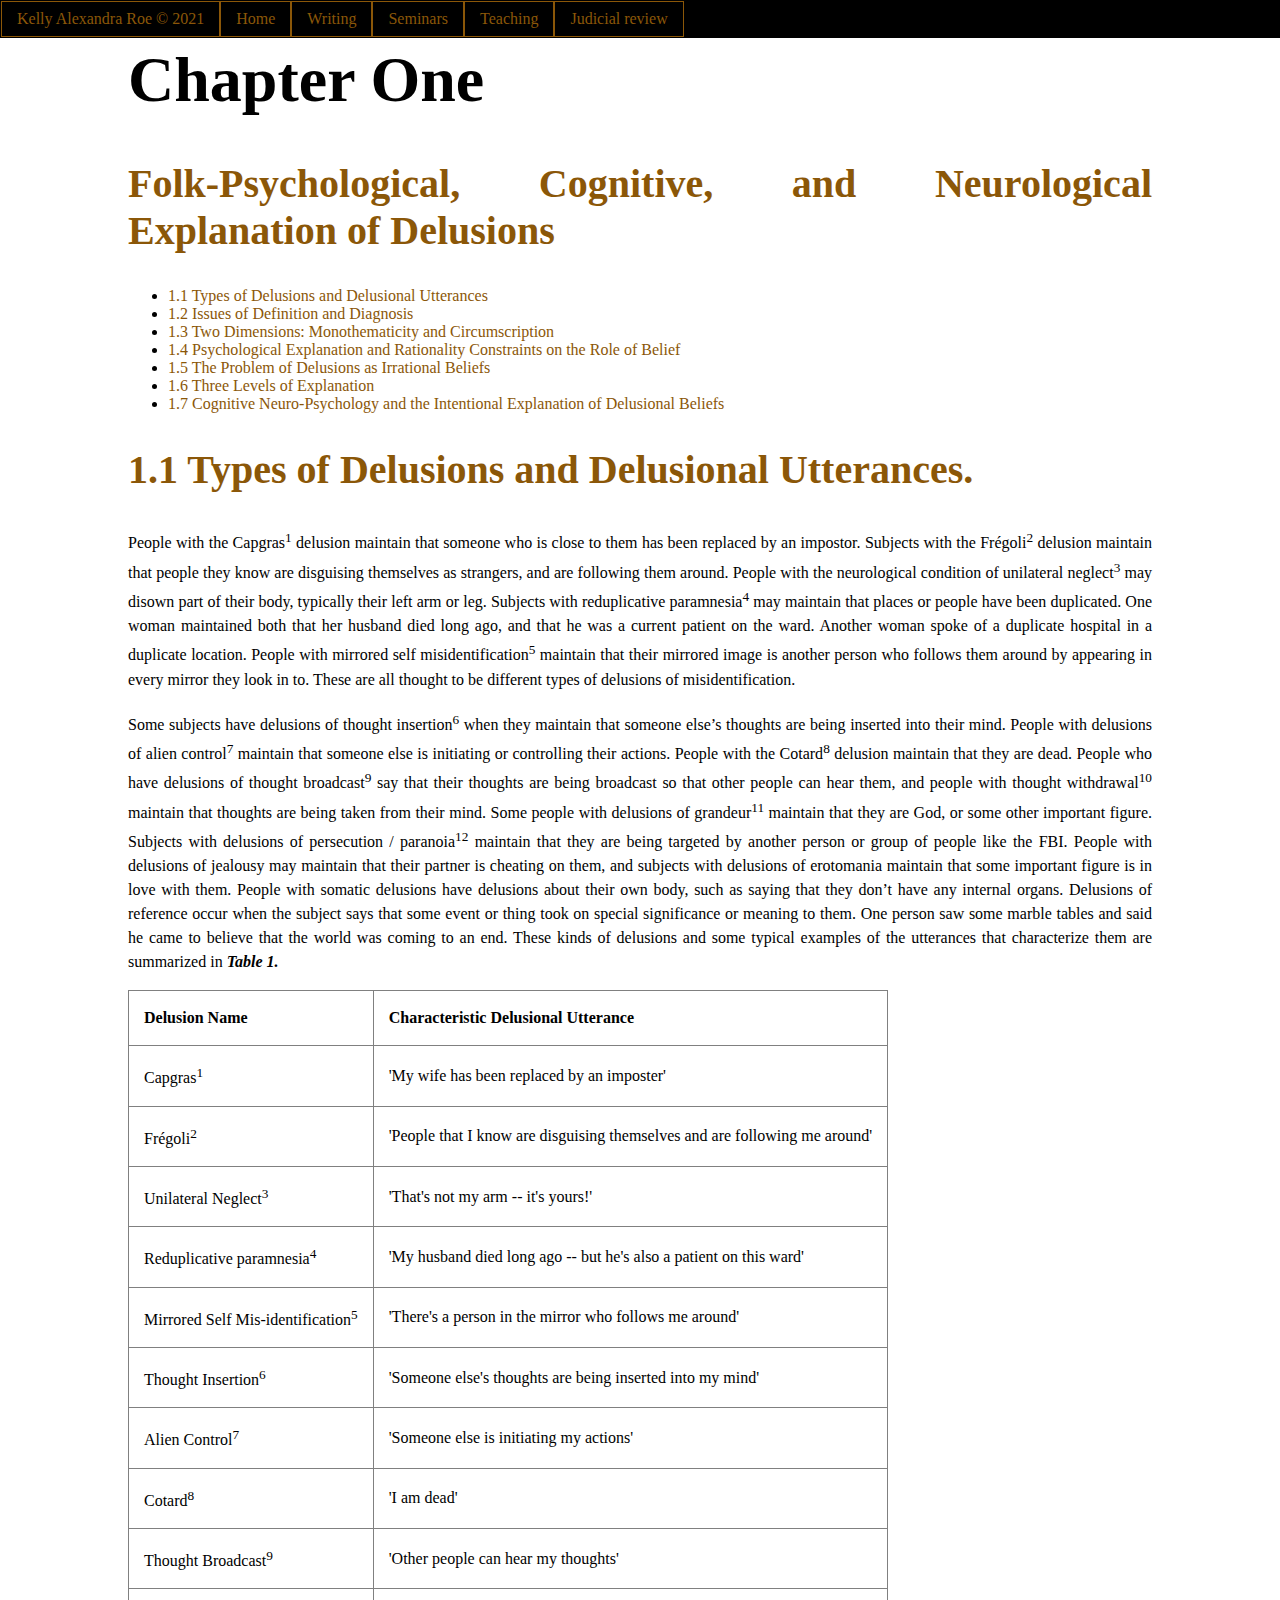
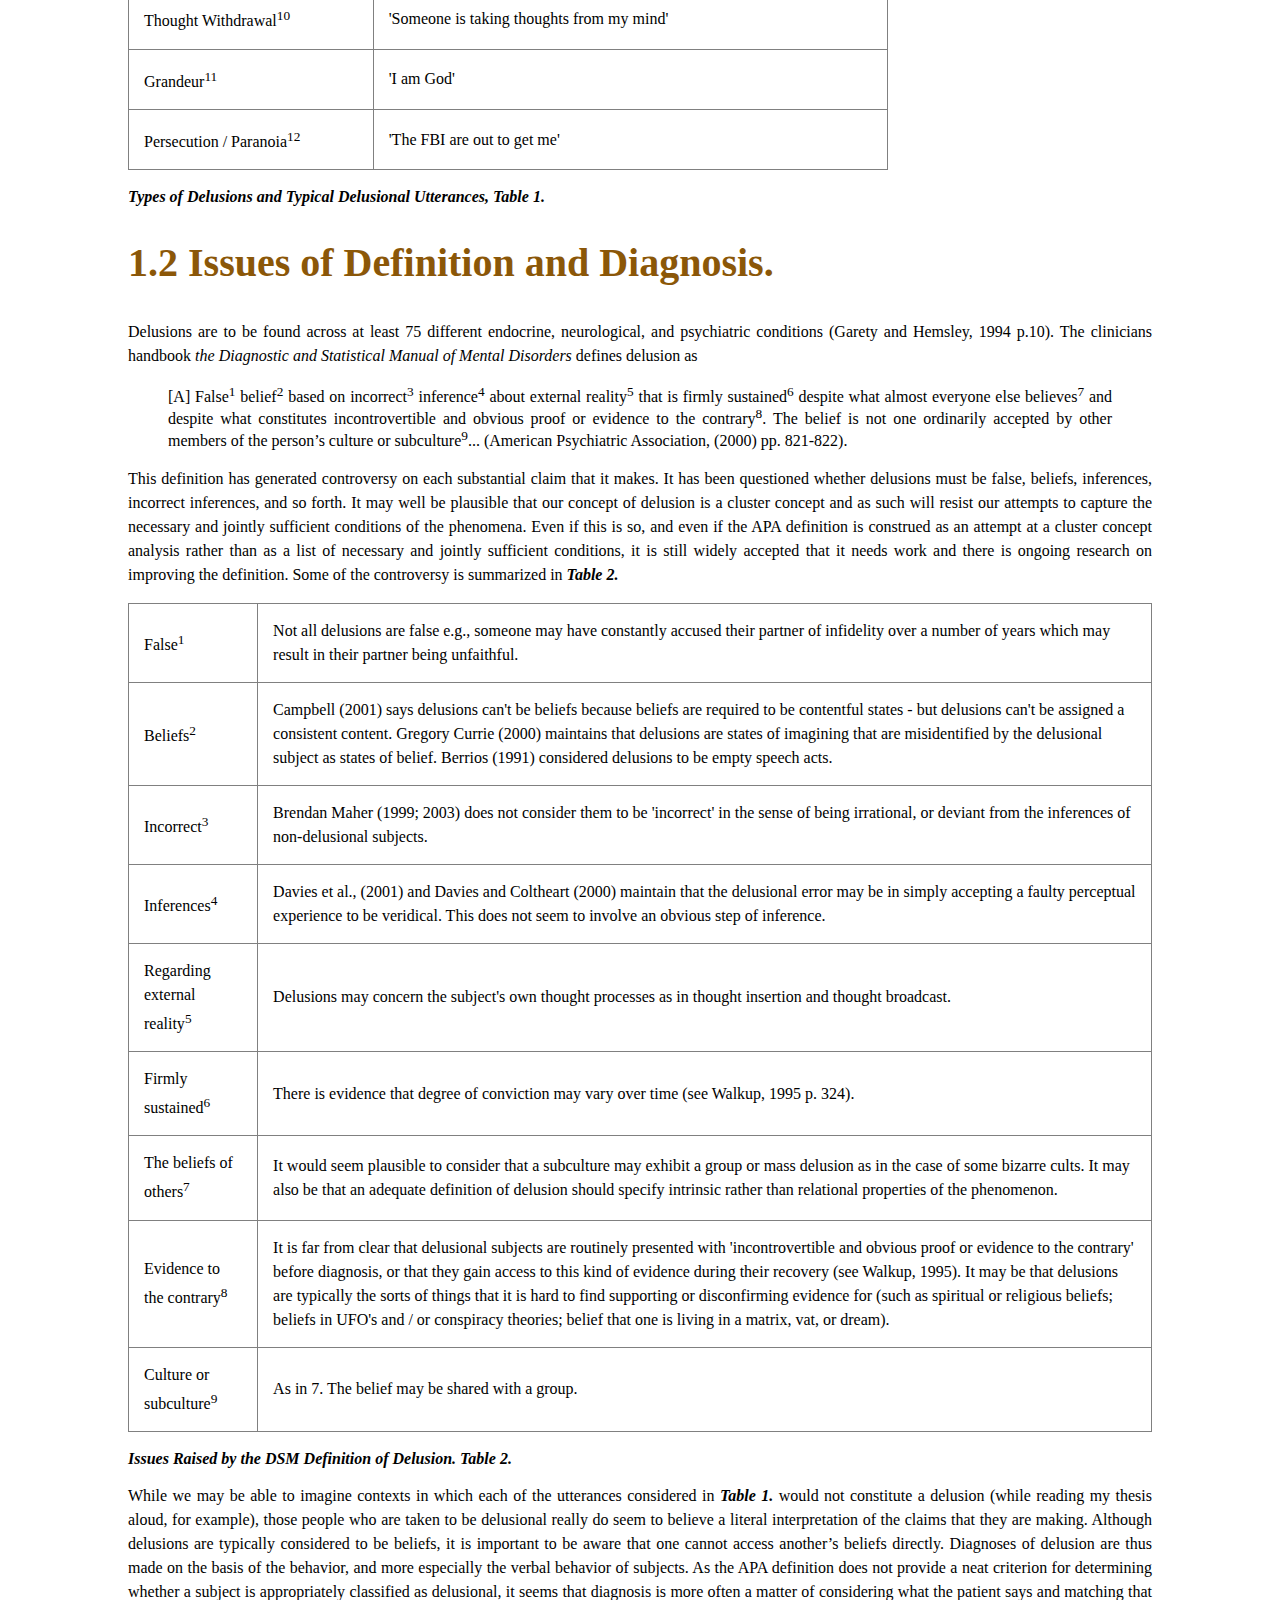
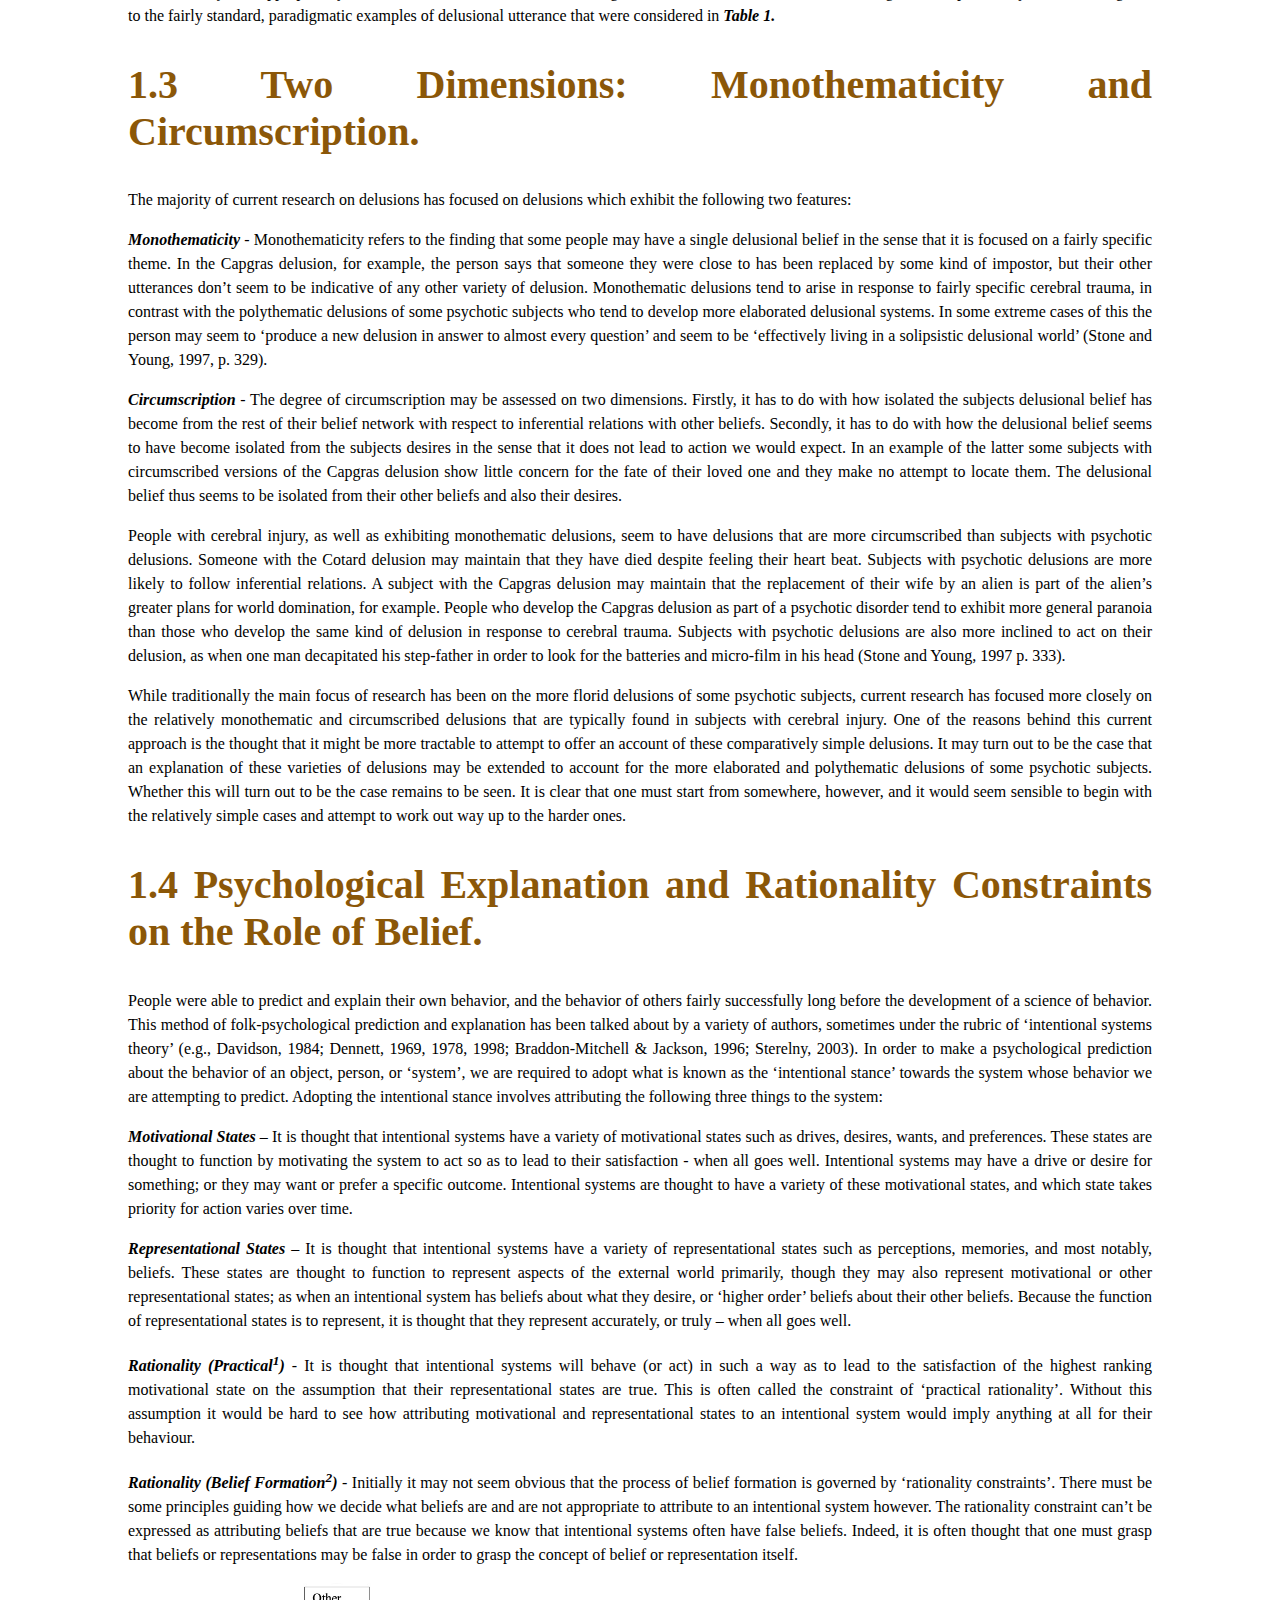
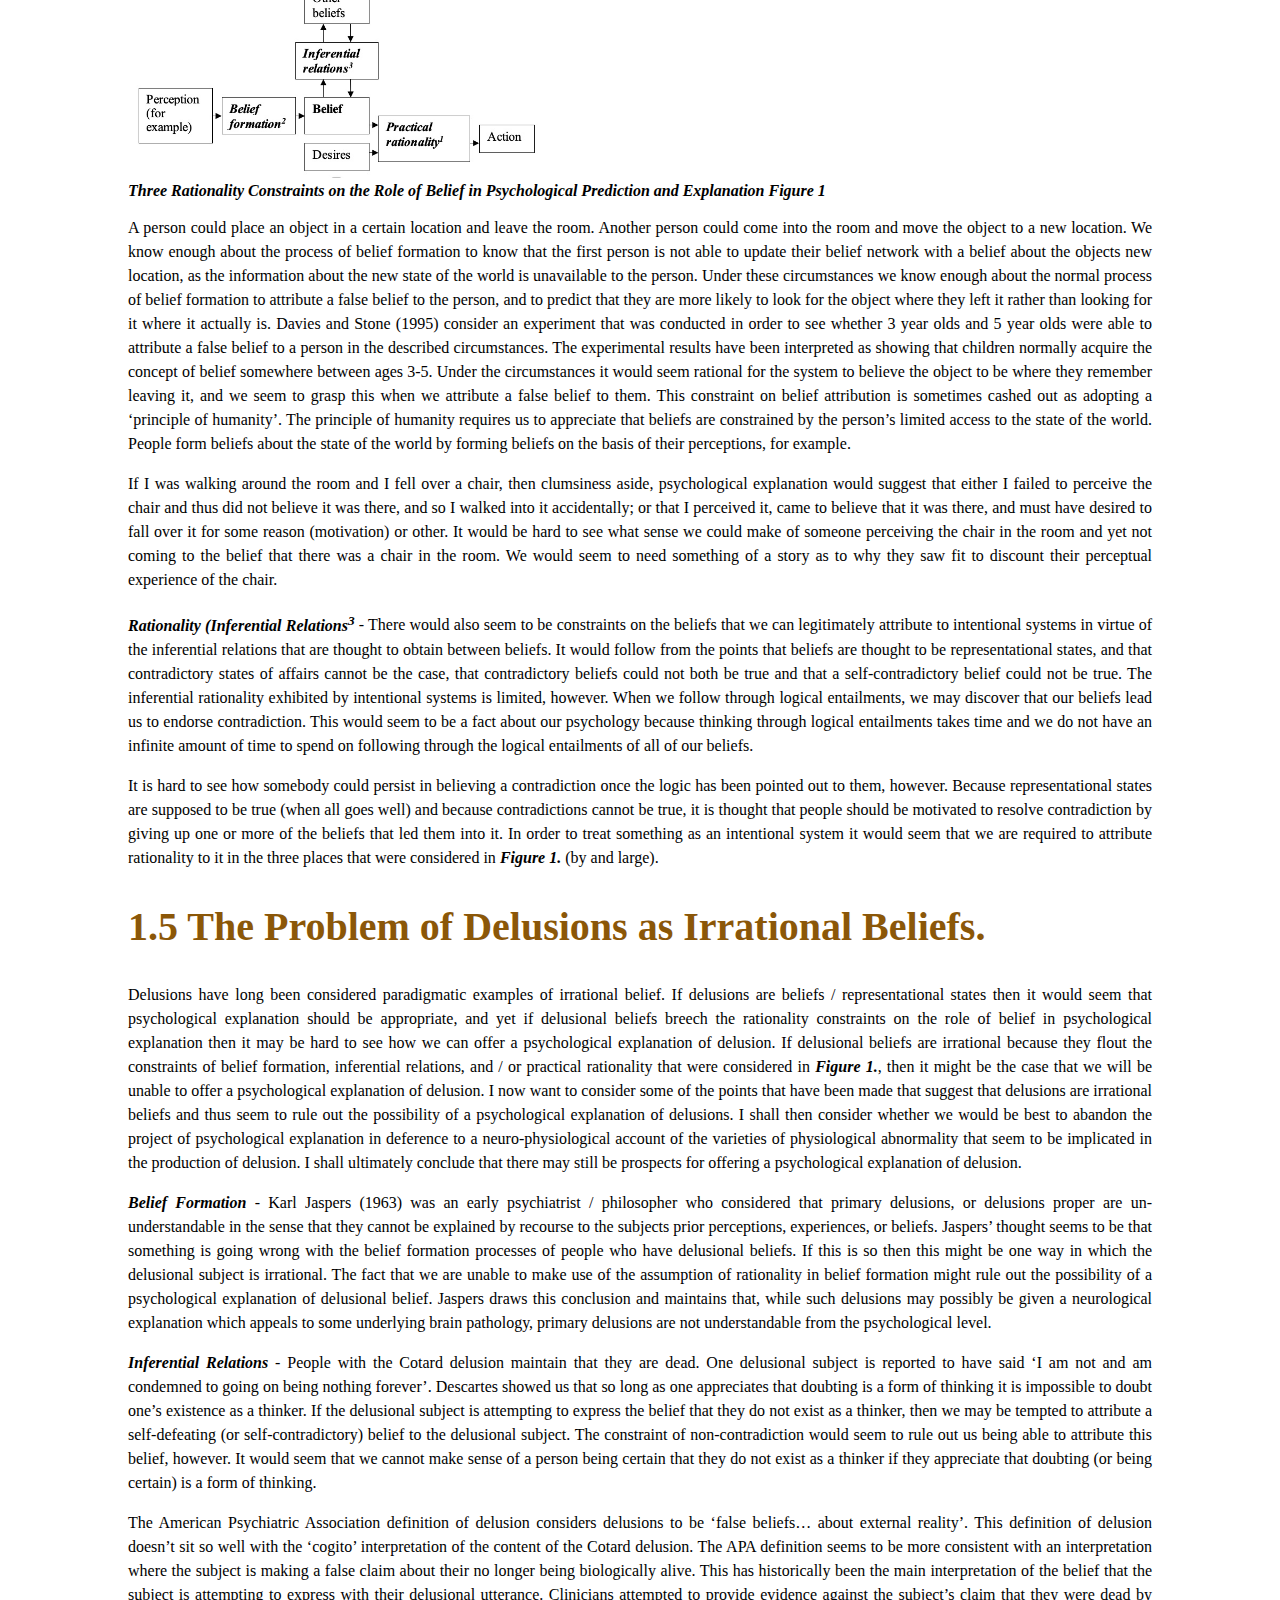
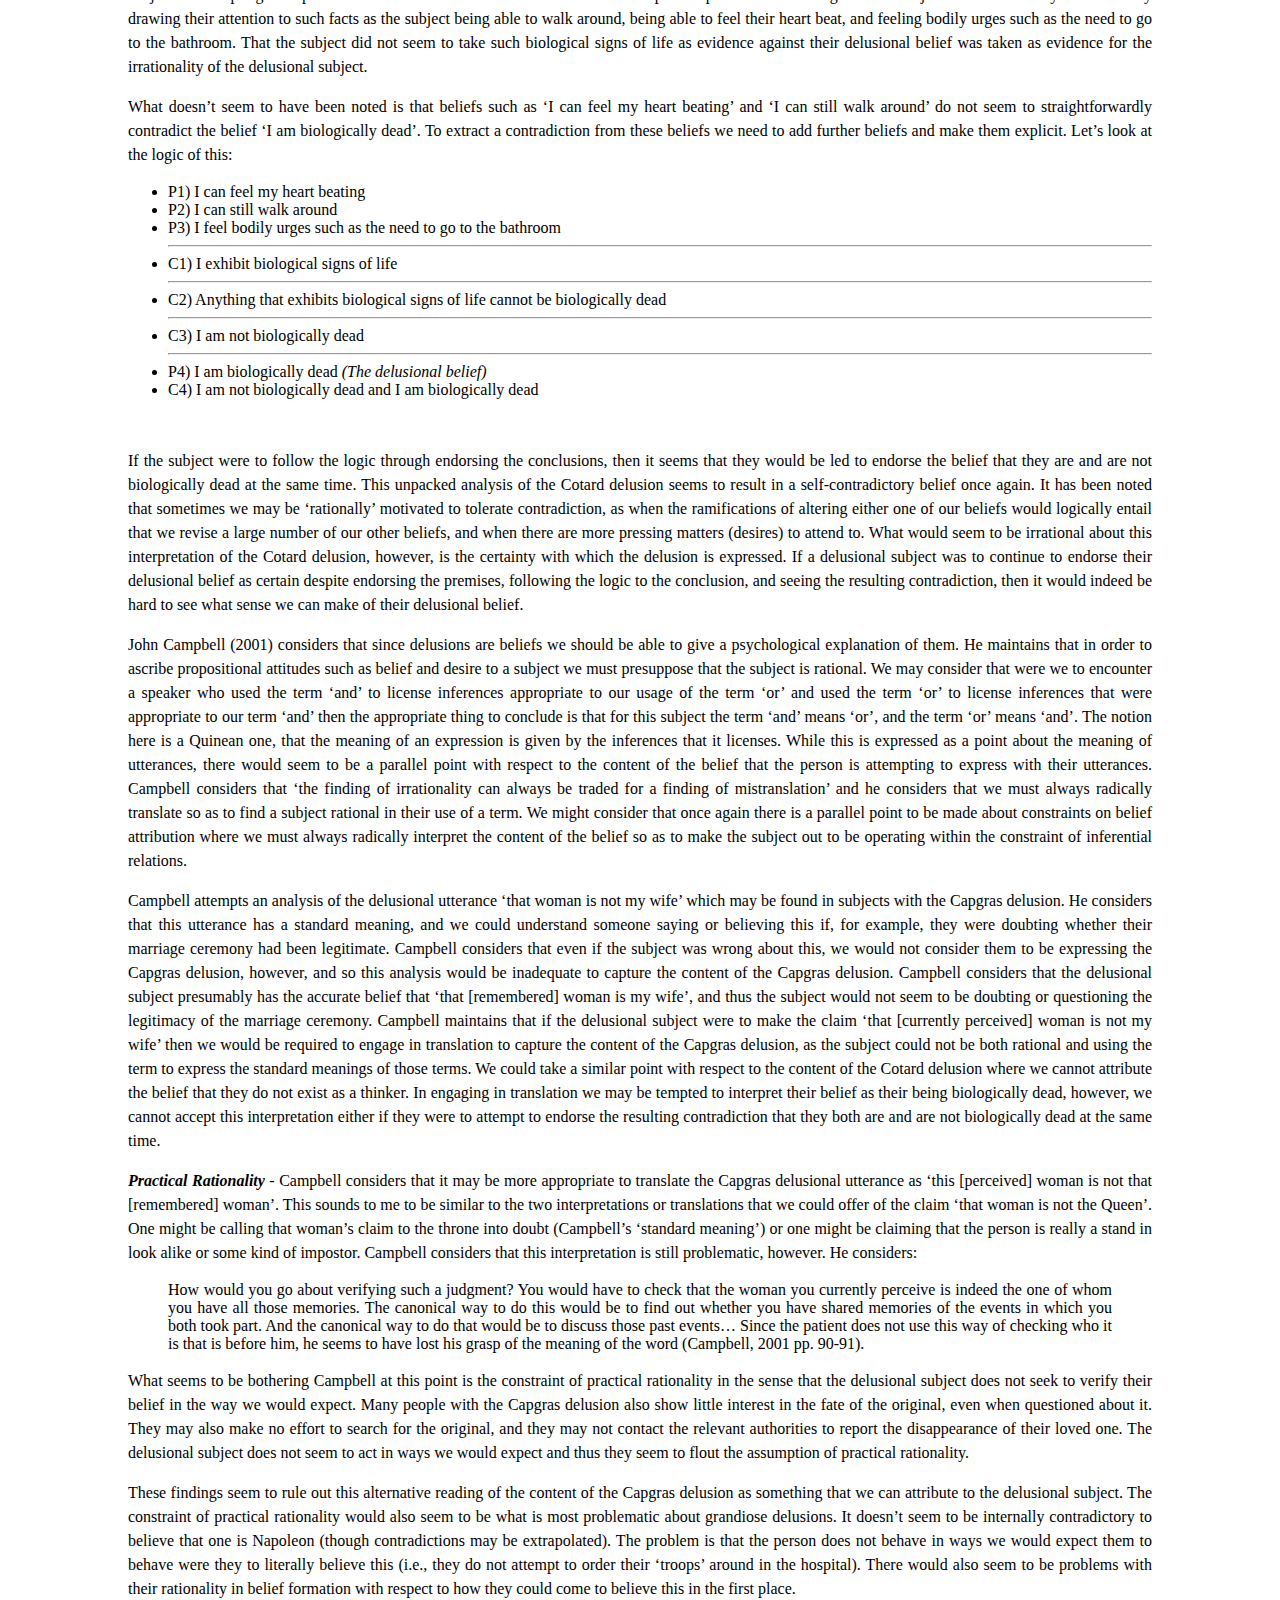
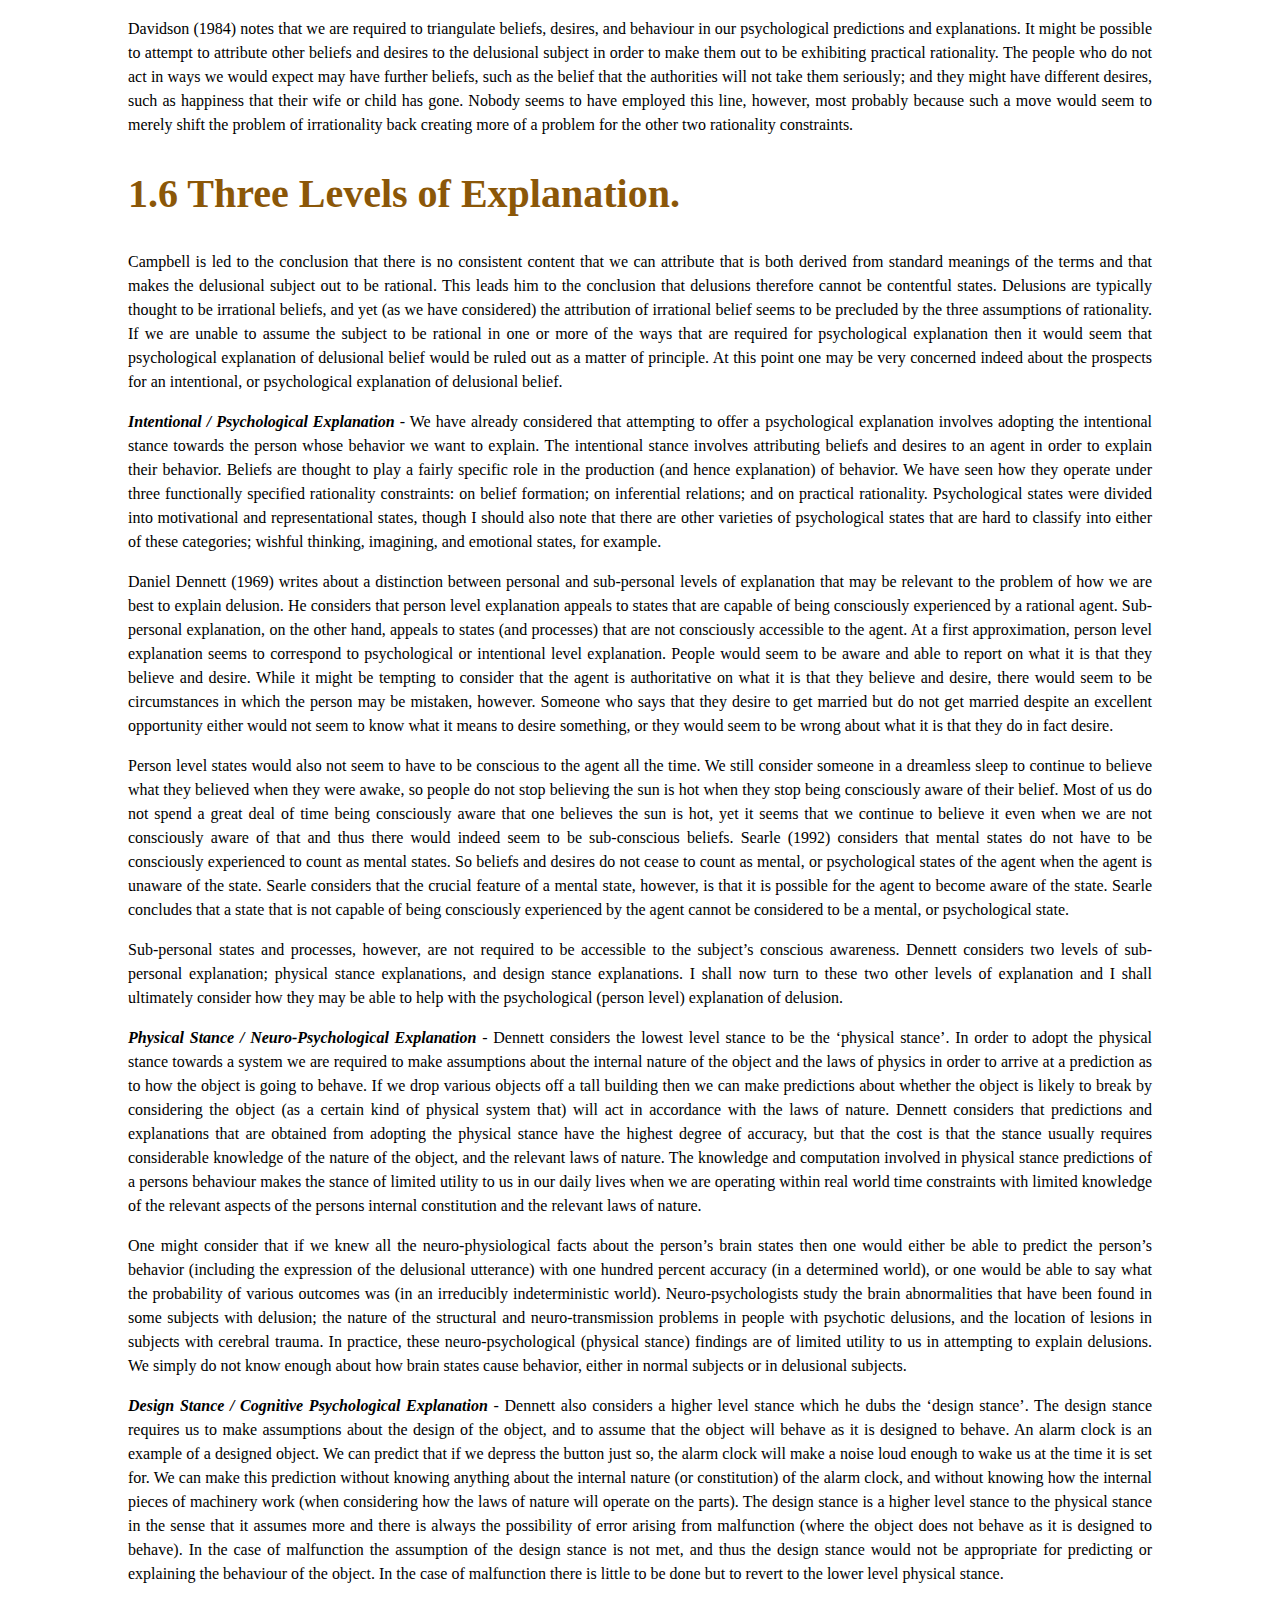
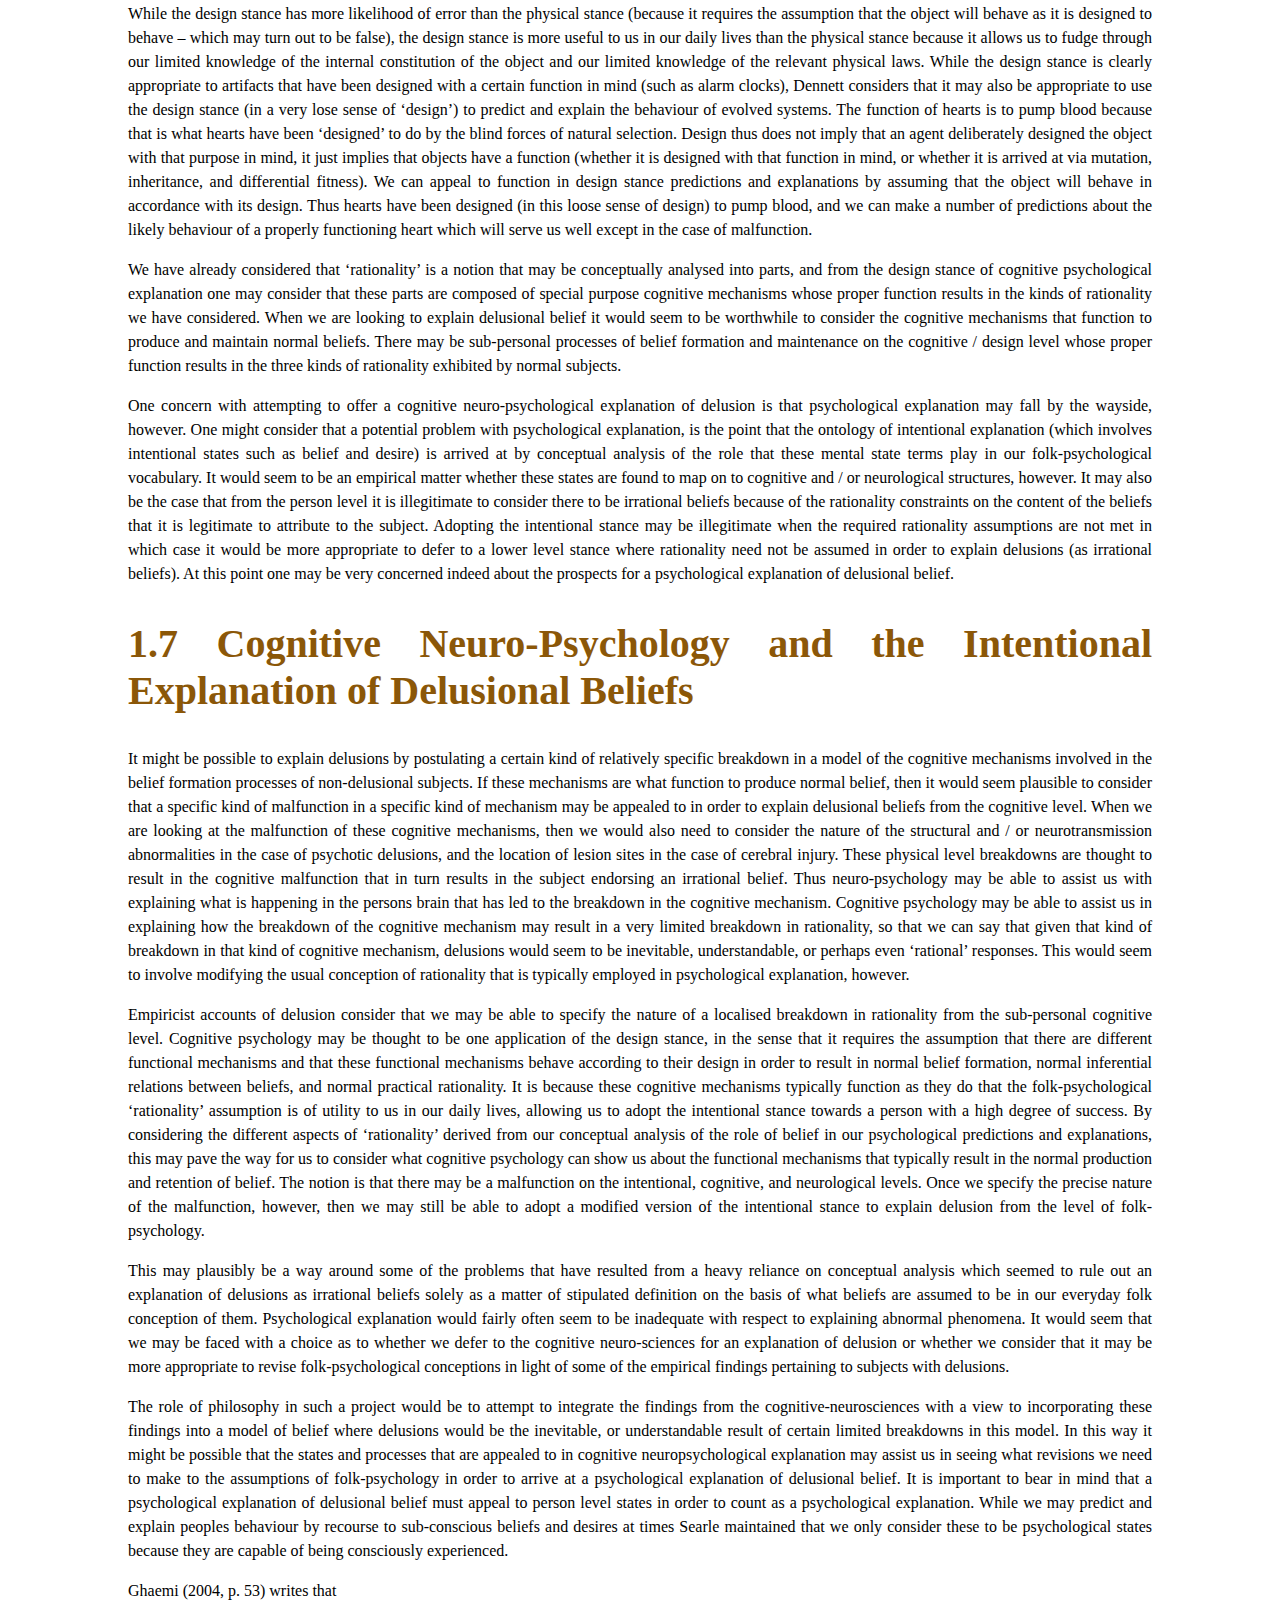
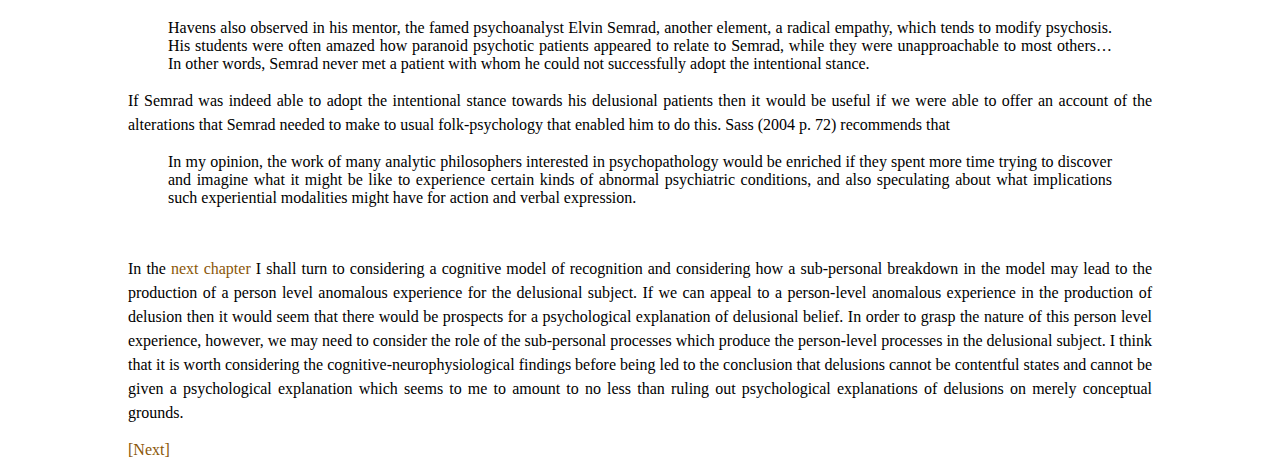
<file: one.html>
<!DOCTYPE html>
    <html lang="en">

    <head>
        <title>MAThesis</title>
        <meta charset="utf-8">
        <meta name="viewport" content="width=device-width, initial-scale=1.0">
        <link href="style.css" rel="stylesheet" type="text/css">


        <nav>
            <ul>
                <li><a href="https://kellyroe.github.io">Kelly Alexandra Roe © 2021</a> </li>
                <li><a href="https://kellyroe.github.io">Home</a></li>
                <li class="dropdown"> 
                    <a href="https://kellyroe.github.io/writing.html"
                        class="dropbtn">Writing</a>
                            <div class="dropdown-content">
                            <a href="index.html">MA Front matter</a>
                            <a href="one.html">Chapter One</a>
                            <a href="two.html">Chapter Two</a>
                            <a href="three.html">Chapter Three</a>
                            <a href="four.html">Chapter Four</a>
                            <a href="ref.html">References</a>
                            </div>
                </li>
                <li><a href="https://kellyroe.github.io/seminars.html">Seminars</a></li>
                <li><a href="https://kellyroe.github.io/teaching.html">Teaching</a></li>
                <li class="dropdown">
                    <a href="https://kellyroe.github.io/judicial-review.html"
                        class="dropbtn">Judicial review</a>
                            <div class="dropdown-content">
                            <a href="https://kellyroe.github.io/judicial-review.html#TT">Tenancy</a>
                            <a href="https://kellyroe.github.io/judicial-review.html#UoW">Waikato</a>
                            <a href="https://kellyroe.github.io/judicial-review.html#NZVCC">NZVCC</a>
                            <a href="https://kellyroe.github.io/judicial-review.html#UoA">Auckland</a>
                            <a href="https://kellyroe.github.io/judicial-review.html#Otago">Otago</a>
                            <a href="https://kellyroe.github.io/judicial-review.html#ADHB">ADHB</a>
                            </div>
                </li>
    
            </ul>  

    </nav>
    



    </head>

    <body>
    <h1 id="chapter-one">Chapter One</h1>

    <h2>Folk-Psychological, Cognitive, and Neurological Explanation of Delusions</h2>

    <ul>
    <li>
        <a href="#1.1">1.1 Types of Delusions and Delusional Utterances
            </a>
    </li>
    <li>
            <a href="#1.2">
        1.2	Issues of Definition and Diagnosis 
        </a>
        </li>
        <li>
            <a href="#1.3">
        1.3	Two Dimensions: Monothematicity and Circumscription
                </a>
    </li>
        <li>
        <a href="#1.4">1.4	Psychological Explanation and Rationality Constraints on the Role of Belief 
        </a>
        </li>
        <li>
        <a href="#1.5">1.5  The Problem of Delusions as Irrational Beliefs
        </a>
        </li>
        <li>
            <a href="#1.6">  1.6	Three Levels of Explanation
        </a>
        </li>
        <li>
        <a href="#1.7">1.7  Cognitive Neuro-Psychology and the Intentional Explanation of Delusional Beliefs
        </a>
        </li>
        </ul>

    <h2 id=1.1>1.1  Types of Delusions and Delusional Utterances.</h2>

    <p>
    People with the Capgras<sup>1</sup> delusion maintain that someone who is close to them has been replaced by an impostor.  Subjects with the Frégoli<sup>2</sup> delusion maintain that people they know are disguising themselves as strangers, and are following them around.  People with the neurological condition of unilateral neglect<sup>3</sup> may disown part of their body, typically their left arm or leg.  Subjects with reduplicative paramnesia<sup>4</sup> may maintain that places or people have been duplicated.  One woman maintained both that her husband died long ago, and that he was a current patient on the ward.  Another woman spoke of a duplicate hospital in a duplicate location.  People with mirrored self misidentification<sup>5</sup> maintain that their mirrored image is another person who follows them around by appearing in every mirror they look in to.  These are all thought to be different types of delusions of misidentification.
    </p>

    <p>
    Some subjects have delusions of thought insertion<sup>6</sup> when they maintain that someone else’s thoughts are being inserted into their mind.  People with delusions of alien control<sup>7</sup> maintain that someone else is initiating or controlling their actions.  People with the Cotard<sup>8</sup> delusion maintain that they are dead.  People who have delusions of thought broadcast<sup>9</sup> say that their thoughts are being broadcast so that other people can hear them, and people with thought withdrawal<sup>10</sup> maintain that thoughts are being taken from their mind.  Some people with delusions of grandeur<sup>11</sup> maintain that they are God, or some other important figure.  Subjects with delusions of persecution / paranoia<sup>12</sup> maintain that they are being targeted by another person or group of people like the FBI.  People with delusions of jealousy may maintain that their partner is cheating on them, and subjects with delusions of erotomania maintain that some important figure is in love with them.  People with somatic delusions have delusions about their own body, such as saying that they don’t have any internal organs.  Delusions of reference occur when the subject says that some event or thing took on special significance or meaning to them.  One person saw some marble tables and said he came to believe that the world was coming to an end.  These kinds of delusions and some typical examples of the utterances that characterize them are summarized in <strong><em>Table 1.</em> </strong>
    </p>

    <table border=1px>
        <thead>
            <tr>
                <th>Delusion Name</th>
                <th>Characteristic Delusional Utterance</th>
            </tr>
        </thead>

        <tbody>
            <tr>
                <td>Capgras<sup>1</sup></td>
                <td>'My wife has been replaced by an imposter'</td>
            </tr>
            <tr>
                <td>Frégoli<sup>2</sup></td>
                <td>'People that I know are disguising themselves and are following me around'</td>
            </tr>
            <tr>
                <td>
                    Unilateral Neglect<sup>3</sup></td>
                <td>'That's not my arm -- it's yours!'</td>
                </td>
            </tr>
            <tr>
                <td>
                    Reduplicative paramnesia<sup>4</sup>
                </td>
                <td>'My husband died long ago -- but he's also a patient on this ward'</td>
            </tr>
            <tr>
                <td>
                    Mirrored Self Mis-identification<sup>5</sup>
                </td>
                <td>
                    'There's a person in the mirror who follows me around'
                </td>
            </tr>
            <tr>
                <td>
                    Thought Insertion<sup>6</sup>
                </td>
                <td>
                    'Someone else's thoughts are  being inserted into my mind'
                </td>
            </tr>
            <tr>
                <td>
                    Alien Control<sup>7</sup>
                </td>
                <td>
                    'Someone else is initiating my actions'
                </td>
                <tr>
                    <td>
                        Cotard<sup>8</sup>
                    </td>
                    <td>
                        'I am dead'
                    </td>
                </tr>
                <tr>
                    <td>
                        Thought Broadcast<sup>9</sup>
                    </td>
                    <td>
                        'Other people can hear my thoughts'
                    </td>
                </tr>
                <tr>
                    <td>
                        Thought Withdrawal<sup>10</sup>
                    </td>
                    <td>
                        'Someone is taking thoughts from my mind'
                    </td>
                </tr>
                <tr>
                    <td>
                        Grandeur<sup>11</sup>
                    </td>
                    <td>
                        'I am God'
                    </td>
                </tr>
                <tr>
                    <td>
                        Persecution / Paranoia<sup>12</sup>
                    </td>
                    <td>
                        'The FBI are out to get me'
                    </td>
                </tr>
        </tbody>
    </table>
<br>
    <strong><em>Types of Delusions and Typical Delusional Utterances, Table 1.</strong></em>


    <h2 id=1.2>1.2  Issues of Definition and Diagnosis.</h2>

    <p>

        Delusions are to be found across at least 75 different endocrine, neurological, and psychiatric conditions (Garety and Hemsley, 1994 p.10).  The clinicians handbook <em>the Diagnostic and Statistical Manual of Mental Disorders</em> defines delusion as 
    </p>
        <blockquote> 

            [A] False<sup>1</sup> belief<sup>2</sup> based on incorrect<sup>3</sup> inference<sup>4</sup> about external reality<sup>5</sup> that is firmly sustained<sup>6</sup> despite what almost everyone else believes<sup>7</sup> and despite what constitutes incontrovertible and obvious proof or evidence to the contrary<sup>8</sup>.  The belief is not one ordinarily accepted by other members of the person’s culture or subculture<sup>9</sup>... (American Psychiatric Association, (2000) pp. 821-822).
        </blockquote>
        <p>
        This definition has generated controversy on each substantial claim that it makes.  It has been questioned whether delusions must be false, beliefs, inferences, incorrect inferences, and so forth.  It may well be plausible that our concept of delusion is a cluster concept and as such will resist our attempts to capture the necessary and jointly sufficient conditions of the phenomena.  Even if this is so, and even if the APA definition is construed as an attempt at a cluster concept analysis rather than as a list of necessary and jointly sufficient conditions, it is still widely accepted that it needs work and there is ongoing research on improving the definition.  Some of the controversy is summarized in <strong><em>Table 2.</em></strong>

    </p>

<table border=1px>
    <tbody>

        <tr>
            <td>False<sup>1</sup></td>
            <td>Not all delusions are false e.g., someone may have constantly accused their partner of infidelity over a number of years which may result in their partner being unfaithful.</td>
        </tr>
        <tr>
            <td>
                Beliefs<sup>2</sup>
            </td>
            <td>Campbell (2001) says delusions can't be beliefs because beliefs are required to be contentful states - but delusions can't be assigned a consistent content.  Gregory Currie (2000) maintains that delusions are states of imagining that are misidentified by the delusional subject as states of belief.  Berrios (1991) considered delusions to be empty speech acts.</td>
        </tr>
        <tr>
            <td>
                Incorrect<sup>3</sup>
            </td>
            <td>Brendan Maher (1999; 2003) does not consider them to be 'incorrect' in the sense of being irrational, or deviant from the inferences of non-delusional subjects.</td>
        </tr>
        <tr>
            <td>
                Inferences<sup>4</sup>
            </td>
            <td>Davies et al., (2001) and Davies and Coltheart (2000) maintain that the delusional error may be in simply accepting a faulty perceptual experience to be veridical.  This does not seem to involve an obvious step of inference.</td>
        </tr>
        <tr>
            <td>
                Regarding external reality<sup>5</sup>
            </td>
            <td>
                Delusions may concern the subject's own thought processes as in thought insertion and thought broadcast.
            </td>
        </tr>
        <tr> 
            <td>
                Firmly sustained<sup>6</sup>
            </td>
            <td>
                There is evidence that degree of conviction may vary over time (see Walkup, 1995 p. 324).
            </td>
            <tr>
                <td>
                    The beliefs of others<sup>7</sup>
                </td>
                <td>
                    It would seem plausible to consider that a subculture may exhibit a group or mass delusion as in the case of some bizarre cults.  It may also be that an adequate definition of delusion should specify intrinsic rather than relational properties of the phenomenon.
                </td>
            </tr>
            <tr>
                <td>
                    Evidence to the contrary<sup>8</sup>
                </td>
                <td>
                    It is far from clear that delusional subjects are routinely presented with 'incontrovertible and obvious proof or evidence to the contrary' before diagnosis, or that they gain access to this kind of evidence during their recovery (see Walkup, 1995).  It may be that delusions are typically the sorts of things that it is hard to find supporting or disconfirming evidence for (such as spiritual or religious beliefs; beliefs in UFO's and / or conspiracy theories; belief that one is living in a matrix, vat, or dream).
                </td>
            </tr>
            <tr>
                <td>
                    Culture or subculture<sup>9</sup>
                </td>
                <td>
                    As in 7.  The belief may be shared with a group.
                </td>
            </tr>

        </tr>
        
    </tbody>
</table>
<br>
<strong><em>Issues Raised  by the DSM Definition of Delusion.  Table 2.</em></strong>

<p>
    While we may be able to imagine contexts in which each of the utterances considered in <strong><em>Table 1.</em></strong> would not constitute a delusion (while reading my thesis aloud, for example), those people who are taken to be delusional really do seem to believe a literal interpretation of the claims that they are making. Although delusions are typically considered to be beliefs, it is important to be aware that one cannot access another’s beliefs directly.  Diagnoses of delusion are thus made on the basis of the behavior, and more especially the verbal behavior of subjects.  As the APA definition does not provide a neat criterion for determining whether a subject is appropriately classified as delusional, it seems that diagnosis is more often a matter of considering what the patient says and matching that to the fairly standard, paradigmatic examples of delusional utterance that were considered in <strong><em>Table 1.</em></strong>   
</p>

    <h2 id=1.3>1.3  Two Dimensions:  Monothematicity and Circumscription.</h2>

<p>

    The majority of current research on delusions has focused on delusions which exhibit the following two features:     
</p>

<p>
    <strong><em>Monothematicity</em></strong> - Monothematicity refers to the finding that some people may have a single delusional belief in the sense that it is focused on a fairly specific theme.  In the Capgras delusion, for example, the person says that someone they were close to has been replaced by some kind of impostor, but their other utterances don’t seem to be indicative of any other variety of delusion.  Monothematic delusions tend to arise in response to fairly specific cerebral trauma, in contrast with the polythematic delusions of some psychotic subjects who tend to develop more elaborated delusional systems.  In some extreme cases of this the person may seem to ‘produce a new delusion in answer to almost every question’ and seem to be ‘effectively living in a solipsistic delusional world’ (Stone and Young, 1997, p. 329).
</p>

<p>
    <strong><em>Circumscription</em></strong> - The degree of circumscription may be assessed on two dimensions.  Firstly, it has to do with how isolated the subjects delusional belief has become from the rest of their belief network with respect to inferential relations with other beliefs.  Secondly, it has to do with how the delusional belief seems to have become isolated from the subjects desires in the sense that it does not lead to action we would expect.  In an example of the latter some subjects with circumscribed versions of the Capgras delusion show little concern for the fate of their loved one and they make no attempt to locate them.  The delusional belief thus seems to be isolated from their other beliefs and also their desires.
</p>

<p>
    People with cerebral injury, as well as exhibiting monothematic delusions, seem to have delusions that are more circumscribed than subjects with psychotic delusions.  Someone with the Cotard delusion may maintain that they have died despite feeling their heart beat.  Subjects with psychotic delusions are more likely to follow inferential relations.  A subject with the Capgras delusion may maintain that the replacement of their wife by an alien is part of the alien’s greater plans for world domination, for example.  People who develop the Capgras delusion as part of a psychotic disorder tend to exhibit more general paranoia than those who develop the same kind of delusion in response to cerebral trauma.  Subjects with psychotic delusions are also more inclined to act on their delusion, as when one man decapitated his step-father in order to look for the batteries and micro-film in his head (Stone and Young, 1997 p. 333).  
</p>

<p>
    While traditionally the main focus of research has been on the more florid delusions of some psychotic subjects, current research has focused more closely on the  relatively monothematic and circumscribed delusions that are typically found in subjects with cerebral injury.  One of the reasons behind this current approach is the thought that it might be more tractable to attempt to offer an account of these comparatively simple delusions.  It may turn out to be the case that an explanation of these varieties of delusions may be extended to account for the more elaborated and polythematic delusions of some psychotic subjects.  Whether this will turn out to be the case remains to be seen.  It is clear that one must start from somewhere, however, and it would seem sensible to begin with the relatively simple cases and attempt to work out way up to the harder ones.
</p>

    <h2 id=1.4>1.4  Psychological Explanation and Rationality Constraints on the Role of Belief.</h2>

<p>
    People were able to predict and explain their own behavior, and the behavior of others fairly successfully long before the development of a science of behavior.  This method of folk-psychological prediction and explanation has been talked about by a variety of authors, sometimes under the rubric of ‘intentional systems theory’ (e.g., Davidson, 1984; Dennett, 1969, 1978, 1998; Braddon-Mitchell & Jackson, 1996; Sterelny, 2003).  In order to make a psychological prediction about the behavior of an object, person, or ‘system’, we are required to adopt what is known as the ‘intentional stance’ towards the system whose behavior we are attempting to predict.  Adopting the intentional stance involves attributing the following three things to the system:  
</p>

<p>
    <strong><em>Motivational States</em></strong> – It is thought that intentional systems have a variety of motivational states such as drives, desires, wants, and preferences.  These states are thought to function by motivating the system to act so as to lead to their satisfaction -  when all goes well.  Intentional systems may have a drive or desire for something; or they may want or prefer a specific outcome.  Intentional systems are thought to have a variety of these motivational states, and which state takes priority for action varies over time.  
</p>

<p>
    <strong><em>Representational States</em></strong> – It is thought that intentional systems have a variety of representational states such as perceptions, memories, and most notably, beliefs.  These states are thought to function to represent aspects of the external world primarily, though they may also represent motivational or other representational states; as when an intentional system has beliefs about what they desire, or ‘higher order’ beliefs about their other beliefs.  Because the function of representational states is to represent, it is thought that they represent accurately, or truly – when all goes well.    
</p>

<p>
    <strong><em>Rationality (Practical<sup>1</sup></sub>)</em></strong> - It is thought that intentional systems will behave (or act) in such a way as to lead to the satisfaction of the highest ranking motivational state on the assumption that their representational states are true.  This is often called the constraint of ‘practical rationality’.  Without this assumption it would be hard to see how attributing motivational and representational states to an intentional system would imply anything at all for their behaviour.   
</p>

<p>
    <strong><em>Rationality (Belief Formation<sup>2</sup>)</em></strong> - Initially it may not seem obvious that the process of belief formation is governed by ‘rationality constraints’.  There must be some principles guiding how we decide what beliefs are and are not appropriate to attribute to an intentional system however.  The rationality constraint can’t be expressed as attributing beliefs that are true because we know that intentional systems often have false beliefs.  Indeed, it is often thought that one must grasp that beliefs or representations may be false in order to grasp the concept of belief or representation itself.  
</p>
<img src="figure1.jpg" alt="Figure1" style="width:420px;">
<br>
<strong><em>Three Rationality Constraints on the Role of Belief in Psychological Prediction and Explanation  Figure 1</em></strong>
<br>
<p>
    A person could place an object in a certain location and leave the room.  Another person could come into the room and move the object to a new location.  We know enough about the process of belief formation to know that the first person is not able to update their belief network with a belief about the objects new location, as the information about the new state of the world is unavailable to the person.  Under these circumstances we know enough about the normal process of belief formation  to attribute a false belief to the person, and to predict that they are more likely to look for the object where they left it rather than looking for it where it actually is.  Davies and Stone (1995) consider an experiment that was conducted in order to see whether 3 year olds and 5 year olds were able to attribute a false belief to a person in the described circumstances.  The experimental results have been interpreted as showing that children normally acquire the concept of belief somewhere between ages 3-5.  Under the circumstances it would seem rational for the system to believe the object to be where they remember leaving it, and we seem to grasp this when we attribute a false belief to them.  This constraint on belief attribution is sometimes cashed out as adopting a ‘principle of humanity’.   The principle of humanity requires us to appreciate that beliefs are constrained by the person’s limited access to the state of the world.  People form beliefs about the state of the world by forming beliefs on the basis of their perceptions, for example.     
</p>

<p>
    If I was walking around the room and I fell over a chair, then clumsiness aside, psychological explanation would suggest that either I failed to perceive the chair and thus did not believe it was there, and so I walked into it accidentally; or that I perceived it, came to believe that it was there, and must have desired to fall over it for some reason (motivation) or other.  It would be hard to see what sense we could make of someone perceiving the chair in the room and yet not coming to the belief that there was a chair in the room.  We would seem to need something of a story as to why they saw fit to discount their perceptual experience of the chair. 
</p>

<p>
<strong><em>Rationality (Inferential Relations<sup>3</sup></em></strong> - There would also seem to be constraints on the beliefs that we can legitimately attribute to intentional systems in virtue of the inferential relations that are thought to obtain between beliefs.  It would follow from the points that beliefs are thought to be representational states, and that contradictory states of affairs cannot be the case, that contradictory beliefs could not both be true and that a self-contradictory belief could not be true.  The inferential rationality exhibited by intentional systems is limited, however.  When we follow through logical entailments, we may discover that our beliefs lead us to endorse contradiction.  This would seem to be a fact about our psychology because thinking through logical entailments takes time and we do not have an infinite amount of time to spend on following through the logical entailments of all of our beliefs.    
</p>

<p>
    It is hard to see how somebody could persist in believing a contradiction once the logic has been pointed out to them, however.  Because representational states are supposed to be true (when all goes well) and because contradictions cannot be true, it is thought that people should be motivated to resolve contradiction by giving up one or more of the beliefs that led them into it.  In order to treat something as an intentional system it would seem that we are required to attribute rationality to it in the three places that were considered in <strong><em>Figure 1.</em></strong> (by and large).     
</p>

    <h2 id=1.5>1.5  The Problem of Delusions as Irrational Beliefs.</h2>

<p>
    Delusions have long been considered paradigmatic examples of irrational belief.  If delusions are beliefs / representational states then it would seem that psychological explanation should be appropriate, and yet if delusional beliefs breech the rationality constraints on the role of belief in psychological explanation then it may be hard to see how we can offer a psychological explanation of delusion.  If delusional beliefs are irrational because they flout the constraints of belief formation, inferential relations, and / or practical rationality that were considered in <strong><em>Figure 1.</strong></em>, then it might be the case that we will be unable to offer a psychological explanation of delusion.  I now want to consider some of the points that have been made that suggest that delusions are irrational beliefs and thus seem to rule out the possibility of a psychological explanation of delusions.  I shall then consider whether we would be best to abandon the project of psychological explanation in deference to a neuro-physiological account of the varieties of physiological abnormality that seem to be implicated in the production of delusion.  I shall ultimately conclude that there may still be prospects for offering a psychological explanation of delusion. 
</p>

<p>
    <strong><em>Belief Formation</em></strong> - Karl Jaspers (1963) was an early psychiatrist / philosopher who considered that primary delusions, or delusions proper are un-understandable in the sense that they cannot be explained by recourse to the subjects prior perceptions, experiences, or beliefs.  Jaspers’ thought seems to be that something is going wrong with the belief formation processes of people who have delusional beliefs.  If this is so then this might be one way in which the delusional subject is irrational.  The fact that we are unable to make use of the assumption of rationality in belief formation might rule out the possibility of a psychological explanation of delusional belief.  Jaspers draws this conclusion and maintains that, while such delusions may possibly be given a neurological explanation which appeals to some underlying brain pathology, primary delusions are not understandable from the psychological level.      
</p>

<p>
    <strong><em>Inferential Relations</em></strong> - People with the Cotard delusion maintain that they are dead.  One delusional subject is reported to have said ‘I am not and am condemned to going on being nothing forever’.  Descartes showed us that so long as one appreciates that doubting is a form of thinking it is impossible to doubt one’s existence as a thinker. If the delusional subject is attempting to express the belief that they do not exist as a thinker, then we may be tempted to attribute a self-defeating (or self-contradictory) belief to the delusional subject.  The constraint of non-contradiction would seem to rule out us being able to attribute this belief, however.  It would seem that we cannot make sense of a person being certain that they do not exist as a thinker if they appreciate that doubting (or being certain) is a form of  thinking.   
</p>

<p>
    The American Psychiatric Association definition of delusion considers delusions to be ‘false beliefs… about external reality’.  This definition of delusion doesn’t sit so well with the ‘cogito’ interpretation of the content of the Cotard delusion.  The APA definition seems to be more consistent with an interpretation where the subject is making a false claim about their no longer being biologically alive.  This has historically been the main interpretation of the belief that the subject is attempting to express with their delusional utterance.  Clinicians attempted to provide evidence against the subject’s claim that they were dead by drawing their attention to such facts as the subject being able to walk around, being able to feel their heart beat, and feeling bodily urges such as the need to go to the bathroom.  That the subject did not seem to take such biological signs of life as evidence against their delusional belief was taken as evidence for the irrationality of the delusional subject.     
</p>

<p>
    What doesn’t seem to have been noted is that beliefs such as ‘I can feel my heart beating’ and ‘I can still walk around’ do not seem to straightforwardly contradict the belief ‘I am biologically dead’.  To extract a contradiction from these beliefs we need to add further beliefs and make them explicit.  Let’s look at the logic of this:    
</p>

<p>
    <ul>
        <li>
    P1) I can feel my heart beating</li>
    <li>P2) I can still walk around </li>
    <li>P3) I feel bodily urges such as the need to go to the bathroom</li>
    <hr>
    <li>C1) I exhibit biological signs of life</li>
    <hr>
    <li>C2) Anything that exhibits biological signs of life cannot be biologically dead</li>
    <hr>
    <li>C3) I am not biologically dead</li>
    <hr>
    <li>P4) I am biologically dead 		<em>(The delusional belief)</em></li>
    <li>C4) I am not biologically dead and I am biologically dead</li>
    </ul>
<br>
</p>

<p>
    If the subject were to follow the logic through endorsing the conclusions, then it seems that they would be led to endorse the belief that they are and are not biologically dead at the same time.  This unpacked analysis of the Cotard delusion seems to result in a self-contradictory belief once again.  It has been noted that sometimes we may be ‘rationally’ motivated to tolerate contradiction, as when the ramifications of altering either one of our beliefs would logically entail that we revise a large number of our other beliefs, and when there are more pressing matters (desires) to attend to.  What would seem to be irrational about this interpretation of the Cotard delusion, however, is the certainty with which the delusion is expressed.  If a delusional subject was to continue to endorse their delusional belief as certain despite endorsing the premises, following the logic to the conclusion, and seeing the resulting contradiction, then it would indeed be hard to see what sense we can make of their delusional belief.   
</p>

<p>
    John Campbell (2001) considers that since delusions are beliefs we should be able to give a psychological explanation of them.  He maintains that in order to ascribe propositional attitudes such as belief and desire to a subject we must presuppose that the subject is rational.  We may consider that were we to encounter a speaker who used the term ‘and’ to license inferences appropriate to our usage of the term ‘or’ and used the term ‘or’ to license inferences that were appropriate to our term ‘and’ then the appropriate thing to conclude is that for this subject the term ‘and’ means ‘or’, and the term ‘or’ means ‘and’.  The notion here is a Quinean one, that the meaning of an expression is given by the inferences that it licenses. While this is expressed as a point about the meaning of utterances, there would seem to be a parallel point with respect to the content of the belief that the person is attempting to express with their utterances.  Campbell considers that ‘the finding of irrationality can always be traded for a finding of mistranslation’ and he considers that we must always radically translate so as to find a subject rational in their use of a term.  We might consider that once again there is a parallel point to be made about constraints on belief attribution where we must always radically interpret the content of the belief so as to make the subject out to be operating within the constraint of inferential relations.   
</p>

<p>
    Campbell attempts an analysis of the delusional utterance ‘that woman is not my wife’ which may be found in subjects with the Capgras delusion.  He considers that this utterance has a standard meaning, and we could understand someone saying or believing this if, for example, they were doubting whether their marriage ceremony had been legitimate.  Campbell considers that even if the subject was wrong about this, we would not consider them to be expressing the Capgras delusion, however, and so this analysis would be inadequate to capture the content of the Capgras delusion.  

    Campbell considers that the delusional subject presumably has the accurate belief that ‘that [remembered] woman is my wife’, and thus the subject would not seem to be doubting or questioning the legitimacy of the marriage ceremony.  Campbell maintains that if the delusional subject were to make the claim ‘that [currently perceived] woman is not my wife’ then we would be required to engage in translation to capture the content of the Capgras delusion, as the subject could not be both rational and using the term to express the standard meanings of those terms.  We could take a similar point with respect to the content of the Cotard delusion where we cannot attribute the belief that they do not exist as a thinker.  In engaging in translation we may be tempted to interpret their belief as their being biologically dead, however, we cannot accept this interpretation either if they were to attempt to endorse the resulting contradiction that they both are and are not biologically dead at the same time.  
       
</p>

<p>

    <strong><em>Practical Rationality</em></strong> - Campbell considers that it may be more appropriate to translate the Capgras delusional utterance as ‘this [perceived] woman is not that [remembered] woman’.  This sounds to me to be similar to the two interpretations or translations that we could offer of the claim ‘that woman is not the Queen’.  One might be calling that woman’s claim to the throne into doubt (Campbell’s ‘standard meaning’) or one might be claiming that the person is really a stand in look alike or some kind of impostor.  Campbell considers that this interpretation is still problematic, however.  He considers:  
    </p>
    <blockquote>
        How would you go about verifying such a judgment?  You would have to check that the woman you currently perceive is indeed the one of whom you have all those memories.  The canonical way to do this would be to find out whether you have shared memories of the events in which you both took part.  And the canonical way to do that would be to discuss those past events…  Since the patient does not use this way of checking who it is that is before him, he seems to have lost his grasp of the meaning of the word (Campbell, 2001 pp. 90-91).  
    </blockquote>
<p>

    What seems to be bothering Campbell at this point is the constraint of practical rationality in the sense that the delusional subject does not seek to verify their belief in the way we would expect.  Many people with the Capgras delusion also show little interest in the fate of the original, even when questioned about it.  They may also make no effort to search for the original, and they may not contact the relevant authorities to report the disappearance of their loved one.  The delusional subject does not seem to act in ways we would expect and thus they seem to flout the assumption of practical rationality.    
</p>

<p>
    These findings seem to rule out this alternative reading of the content of the Capgras delusion as something that we can attribute to the delusional subject.  The constraint of practical rationality would also seem to be what is most problematic about grandiose delusions.  It doesn’t seem to be internally contradictory to believe that one is Napoleon (though contradictions may be extrapolated).  The problem is that the person does not behave in ways we would expect them to behave were they to literally believe this (i.e., they do not attempt to order their ‘troops’ around in the hospital).  There would also seem to be problems with their rationality in belief formation with respect to how they could come to believe this in the first place. 
</p>

<p>
    Davidson (1984) notes that we are required to triangulate beliefs, desires, and behaviour in our psychological predictions and explanations.  It might be possible to attempt to attribute other beliefs and desires to the delusional subject in order to make them out to be exhibiting practical rationality.  The people who do not act in ways we would expect may have further beliefs, such as the belief that the authorities will not take them seriously; and they might have different desires, such as happiness that their wife or child has gone.  Nobody seems to have employed this line, however, most probably because such a move would seem to merely shift the problem of irrationality back creating more of a problem for the other two rationality constraints. 
</p>

    <h2 id=1.6>1.6  Three Levels of Explanation.</h2>

<p>
    Campbell is led to the conclusion that there is no consistent content that we can attribute that is both derived from standard meanings of the terms and that makes the delusional subject out to be rational.  This leads him to the conclusion that delusions therefore cannot be contentful states.  Delusions are typically thought to be irrational beliefs, and yet (as we have considered) the attribution of irrational belief seems to be precluded by the three assumptions of rationality.  If we are unable to assume the subject to be rational in one or more of the ways that are required for psychological explanation then it would seem that psychological explanation of delusional belief would be ruled out as a matter of principle.  At this point one may be very concerned indeed about the prospects for an intentional, or psychological explanation of delusional belief.
</p>

<p>
    <strong><em>Intentional / Psychological Explanation</em></strong> -  We have already considered that attempting to offer a psychological explanation involves adopting the intentional stance towards the person whose behavior we want to explain.  The intentional stance involves attributing beliefs and desires to an agent in order to explain their behavior.  Beliefs are thought to play a fairly specific role in the production (and hence explanation) of behavior.  We have seen how they operate under three functionally specified rationality constraints: on belief formation; on inferential relations; and on practical rationality. Psychological states were divided into motivational and representational states, though I should also note that there are other varieties of psychological states that are hard to classify into either of these categories; wishful thinking, imagining, and emotional states, for example.    
</p>

<p>
    Daniel Dennett (1969) writes about a distinction between personal and sub-personal levels of explanation that may be relevant to the problem of how we are best to explain delusion.  He considers that person level explanation appeals to states that are capable of being consciously experienced by a rational agent.  Sub-personal explanation, on the other hand, appeals to states (and processes) that are not consciously accessible to the agent.  At a first approximation, person level explanation seems to correspond to psychological or intentional level explanation.  People would seem to be aware and able to report on what it is that they believe and desire.  While it might be tempting to consider that the agent is authoritative on what it is that they believe and desire, there would seem to be circumstances in which the person may be mistaken, however.  Someone who says that they desire to get married but do not get married despite an excellent opportunity either would not seem to know what it means to desire something, or they would seem to be wrong about what it is that they do in fact desire.    
</p>

<p>
    Person level states would also not seem to have to be conscious to the agent all the time.  We still consider someone in a dreamless sleep to continue to believe what they believed when they were awake, so people do not stop believing the sun is hot when they stop being consciously aware of their belief.  Most of us do not spend a great deal of time being consciously aware that one believes the sun is hot, yet it seems that we continue to believe it even when we are not consciously aware of that and thus there would indeed seem to be sub-conscious beliefs.  Searle (1992) considers that mental states do not have to be consciously experienced to count as mental states.  So beliefs and desires do not cease to count as mental, or psychological states of the agent when the agent is unaware of the state.  Searle considers that the crucial feature of a mental state, however, is that it is possible for the agent to become aware of the state.  Searle concludes that a state that is not capable of being consciously experienced by the agent cannot be considered to be a mental, or psychological state.   
</p>

<p>
    Sub-personal states and processes, however, are not required to be accessible to the subject’s conscious awareness.  Dennett considers two levels of sub-personal explanation; physical stance explanations, and design stance explanations.  I shall now turn to these two other levels of explanation and I shall ultimately consider how they may be able to help with the psychological (person level) explanation of delusion.  
</p>

<p>
    <strong><em>Physical Stance / Neuro-Psychological Explanation</em></strong> - Dennett considers the lowest level stance to be the ‘physical stance’.   In order to adopt the physical stance towards a system we are required to make assumptions about the internal nature of the object and the laws of physics in order to arrive at a prediction as to how the object is going to behave.  If we drop various objects off a tall building then we can make predictions about whether the object is likely to break by considering the object  (as a certain kind of physical system that) will act in accordance with the laws of nature.  Dennett considers that predictions and explanations that are obtained from adopting the physical stance have the highest degree of accuracy, but that the cost is that the stance usually requires considerable knowledge of the nature of the object, and the relevant laws of nature.  The knowledge and computation involved in physical stance predictions of a persons behaviour makes the stance of limited utility to us in our daily lives when we are operating within real world time constraints with limited knowledge of the relevant aspects of the persons internal constitution and the relevant laws of nature.  
</p>

<p>
    One might consider that if we knew all the neuro-physiological facts about the person’s brain states then one would either be able to predict the person’s behavior (including the expression of the delusional utterance) with one hundred percent accuracy (in a determined world), or one would be able to say what the probability of various outcomes was (in an irreducibly indeterministic world).  Neuro-psychologists study the brain abnormalities that have been found in some subjects with delusion; the nature of the structural and neuro-transmission problems in people with psychotic delusions, and the location of lesions in subjects with cerebral trauma.  In practice, these neuro-psychological (physical stance) findings are of limited utility to us in attempting to explain delusions.  We simply do not know enough about how brain states cause behavior, either in normal subjects or in delusional subjects.    
</p>

<p>
   <strong><em>Design Stance / Cognitive Psychological Explanation</em></strong> - Dennett also considers a higher level stance which he dubs the ‘design stance’.  The design stance requires us to make assumptions about the design of the object, and to assume that the object will behave as it is designed to behave.  An alarm clock is an example of a designed object.  We can predict that if we depress the button just so, the alarm clock will make a noise loud enough to wake us at the time it is set for.  We can make this prediction without knowing anything about the internal nature (or constitution) of the alarm clock, and without knowing how the internal pieces of machinery work (when considering how the laws of nature will operate on the parts).  The design stance is a higher level stance to the physical stance in the sense that it assumes more and there is always the possibility of error arising from malfunction (where the object does not behave as it is designed to behave).  In the case of malfunction the assumption of the design stance is not met, and thus the design stance would not be appropriate for predicting or explaining the behaviour of the object.  In the case of malfunction there is little to be done but to revert to the lower level physical stance.     
</p>

<p>
    While the design stance has more likelihood of error than the physical stance (because it requires the assumption that the object will behave as it is designed to behave – which may turn out to be false), the design stance is more useful to us in our daily lives than the physical stance because it allows us to fudge through our limited knowledge of the internal constitution of the object and our limited knowledge of the relevant physical laws.  While the design stance is clearly appropriate to artifacts that have been designed with a certain function in mind (such as alarm clocks), Dennett considers that it may also be appropriate to use the design stance (in a very lose sense of ‘design’) to predict and explain the behaviour of evolved systems.   The function of hearts is to pump blood because that is what hearts have been ‘designed’ to do by the blind forces of natural selection.  Design thus does not imply that an agent deliberately designed the object with that purpose in mind, it just implies that objects have a function (whether it is designed with that function in mind, or whether it is arrived at via mutation, inheritance, and differential fitness).  We can appeal to function in design stance predictions and explanations by assuming that the object will behave in accordance with its design.  Thus hearts have been designed (in this loose sense of design) to pump blood, and we can make a number of predictions about the likely behaviour of a properly functioning heart which will serve us well except in the case of malfunction.   
</p>

<p>
    We have already considered that ‘rationality’ is a notion that may be conceptually analysed into parts, and from the design stance of cognitive psychological explanation one may consider that these parts are composed of special purpose cognitive mechanisms whose proper function results in the kinds of rationality we have considered.  When we are looking to explain delusional belief it would seem to be worthwhile to consider the cognitive mechanisms that function to produce and maintain normal beliefs.  There may be sub-personal processes of belief formation  and maintenance on the cognitive / design level whose proper function results in the three kinds of rationality exhibited by normal subjects.     
</p>

<p>
    One concern with attempting to offer a cognitive neuro-psychological explanation of delusion is that psychological explanation may fall by the wayside, however.  One might consider that a potential problem with psychological explanation, is the point that the ontology of intentional explanation (which involves intentional states such as belief and desire) is arrived at by conceptual analysis of the role that these mental state terms play in our folk-psychological vocabulary.  It would seem to be an empirical matter whether these states are found to map on to cognitive and / or neurological structures, however. It may also be the case that from the person level it is illegitimate to consider there to be irrational beliefs because of the rationality constraints on the content of the beliefs that it is legitimate to attribute to the subject.  Adopting the intentional stance may be illegitimate when the required rationality assumptions are not met in which case it would be more appropriate to defer to a lower level stance where rationality need not be assumed in order to explain delusions (as irrational beliefs).  At this point one may be very concerned indeed about the prospects for a psychological explanation of delusional belief.   
</p>

    <h2 id=1.7>1.7  Cognitive Neuro-Psychology and the Intentional Explanation of Delusional Beliefs</h2>

    <p>
        It might be possible to explain delusions by postulating a certain kind of relatively specific breakdown in a model of the cognitive mechanisms involved in the belief formation processes of non-delusional subjects.  If these mechanisms are what function to produce normal belief, then it would seem plausible to consider that a specific kind of malfunction in a specific kind of mechanism may be appealed to in order to explain delusional beliefs from the cognitive level.  When we are looking at the malfunction of these cognitive mechanisms, then we would also need to consider the nature of the structural and / or neurotransmission abnormalities in the case of psychotic delusions, and the location of lesion sites in the case of cerebral injury.  These physical level breakdowns are thought to result in the cognitive malfunction that in turn results in the subject endorsing an irrational belief.  Thus neuro-psychology may be able to assist us with explaining what is happening in the persons brain that has led to the breakdown in the cognitive mechanism.  Cognitive psychology may be able to assist us in explaining how the breakdown of the cognitive mechanism may result in a very limited breakdown in rationality, so that we can say that given that kind of breakdown in that kind of cognitive mechanism, delusions would seem to be inevitable, understandable, or perhaps even ‘rational’ responses.  This would seem to involve modifying the usual conception of rationality that is typically employed in psychological explanation, however.       
    </p>

    <p>
        Empiricist accounts of delusion consider that we may be able to specify the nature of a localised breakdown in rationality from the sub-personal cognitive level.  Cognitive psychology may be thought to be one application of the design stance, in the sense that it requires the assumption that there are different functional mechanisms and that these functional mechanisms behave according to their design in order to result in normal belief formation, normal inferential relations between beliefs, and normal practical rationality.  It is because these cognitive mechanisms typically function as they do that the folk-psychological ‘rationality’ assumption is of utility to us in our daily lives, allowing us to adopt the intentional stance towards a person with a high degree of success.  By considering the different aspects of ‘rationality’ derived from our conceptual analysis of the role of belief in our psychological predictions and explanations, this may pave the way for us to consider what cognitive psychology can show us about the functional mechanisms that typically result in the normal production and retention of belief.  The notion is that there may be a malfunction on the intentional, cognitive, and neurological levels.  Once we specify the precise nature of the malfunction, however, then we may still be able to adopt a modified version of the intentional stance to explain delusion from the level of folk-psychology.   
    </p>

    <p>
        This may plausibly be a way around some of the problems that have resulted from a heavy reliance on conceptual analysis which seemed to rule out an explanation of delusions as irrational beliefs solely as a matter of stipulated definition on the basis of what beliefs are assumed to be in our everyday folk conception of them.  Psychological explanation would fairly often seem to be inadequate with respect to explaining abnormal phenomena.  It would seem that we may be faced with a choice as to whether we defer to the cognitive neuro-sciences for an explanation of delusion or whether we consider that it may be more appropriate to revise folk-psychological conceptions in light of some of the empirical findings pertaining to subjects with delusions.    
    </p>

    <p>
        The role of philosophy in such a project would be to attempt to integrate the findings from the cognitive-neurosciences with a view to incorporating these findings into a model of belief where delusions would be the inevitable, or understandable result of certain limited breakdowns in this model.   In this way it might be possible that the states and processes that are appealed to in cognitive neuropsychological explanation may assist us in seeing what revisions we need to make to the assumptions of folk-psychology in order to arrive at a psychological explanation of delusional belief.  It is important to bear in mind that a psychological explanation of delusional belief must appeal to person level states in order to count as a psychological explanation.  While we may predict and explain peoples behaviour by recourse to sub-conscious beliefs and desires at times Searle maintained that we only consider these to be psychological states because they are capable of being consciously experienced.      
    </p>

    <p>
        Ghaemi (2004, p. 53) writes that
    </p>
    <blockquote>
        Havens also observed in his mentor, the famed psychoanalyst Elvin Semrad, another element, a radical empathy, which tends to modify psychosis.  His students were often amazed how paranoid psychotic patients appeared to relate to Semrad, while they were unapproachable to most others… In other words, Semrad never met a patient with whom he could not successfully adopt the intentional stance. 
    </blockquote>
    <p>
        If Semrad was indeed able to adopt the intentional stance towards his delusional patients then it would be useful if we were able to offer an account of the alterations that Semrad needed to make to usual folk-psychology that enabled him to do this.  Sass (2004 p. 72) recommends that
    </p>
    <blockquote>
        In my opinion, the work of many analytic philosophers interested in psychopathology would be enriched if they spent more time trying to discover and imagine what it might be like to experience certain kinds of abnormal psychiatric conditions, and also speculating about what implications such experiential modalities might have for action and verbal expression.
    </blockquote>
    <br>
    <p>
        In the <a href="two.html">next chapter </a> I shall turn to considering a cognitive model of recognition and considering how a sub-personal breakdown in the model may lead to the production of a person level anomalous experience for the delusional subject.  If we can appeal to a person-level anomalous experience in the production of delusion then it would seem that there would be prospects for a psychological explanation of delusional belief.  In order to grasp the nature of this person level experience, however, we may need to consider the role of the sub-personal processes which produce the person-level processes in the delusional subject. I think that it is worth considering the cognitive-neurophysiological findings before being led to the conclusion that delusions cannot be contentful states and cannot be given a psychological explanation which seems to me to amount to no less than ruling out psychological explanations of delusions on merely conceptual grounds.  
    </p>
    <a href="two.html">[Next]</a>
    </body>
    </html>
</file>
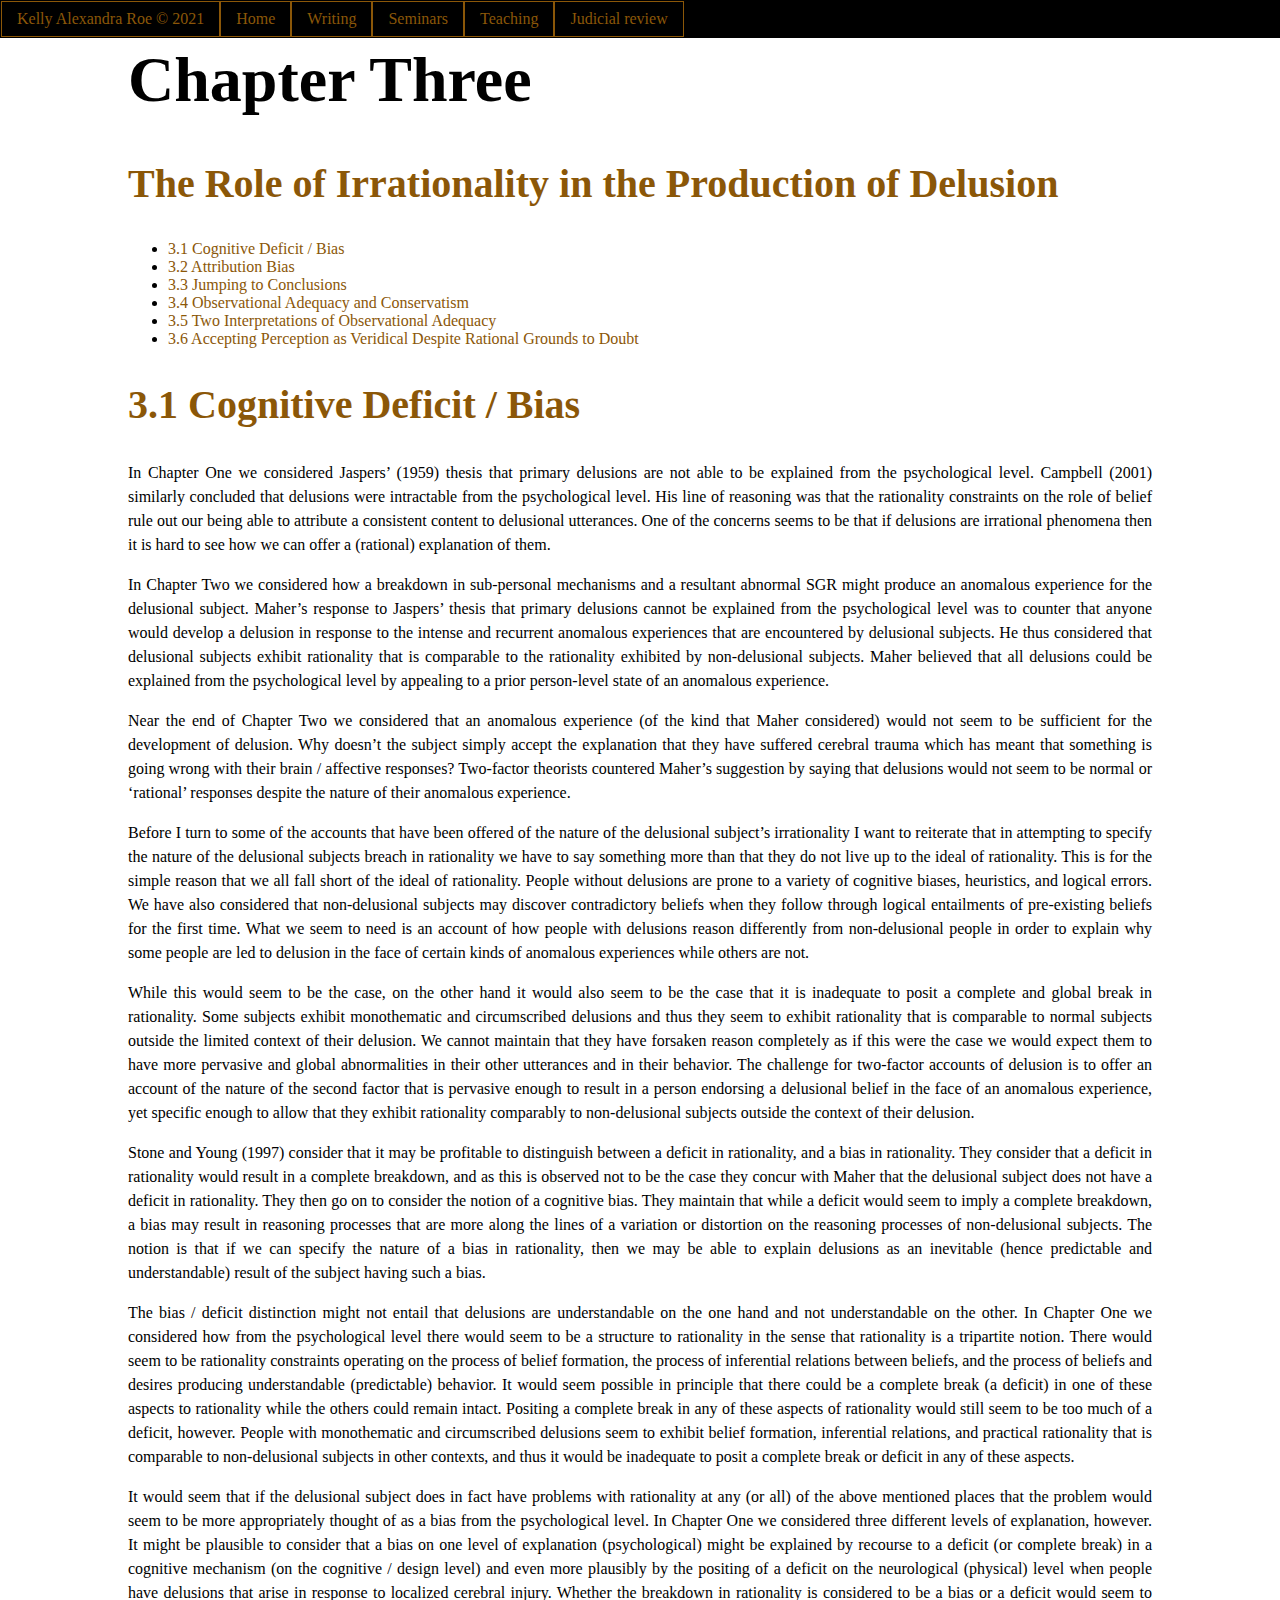
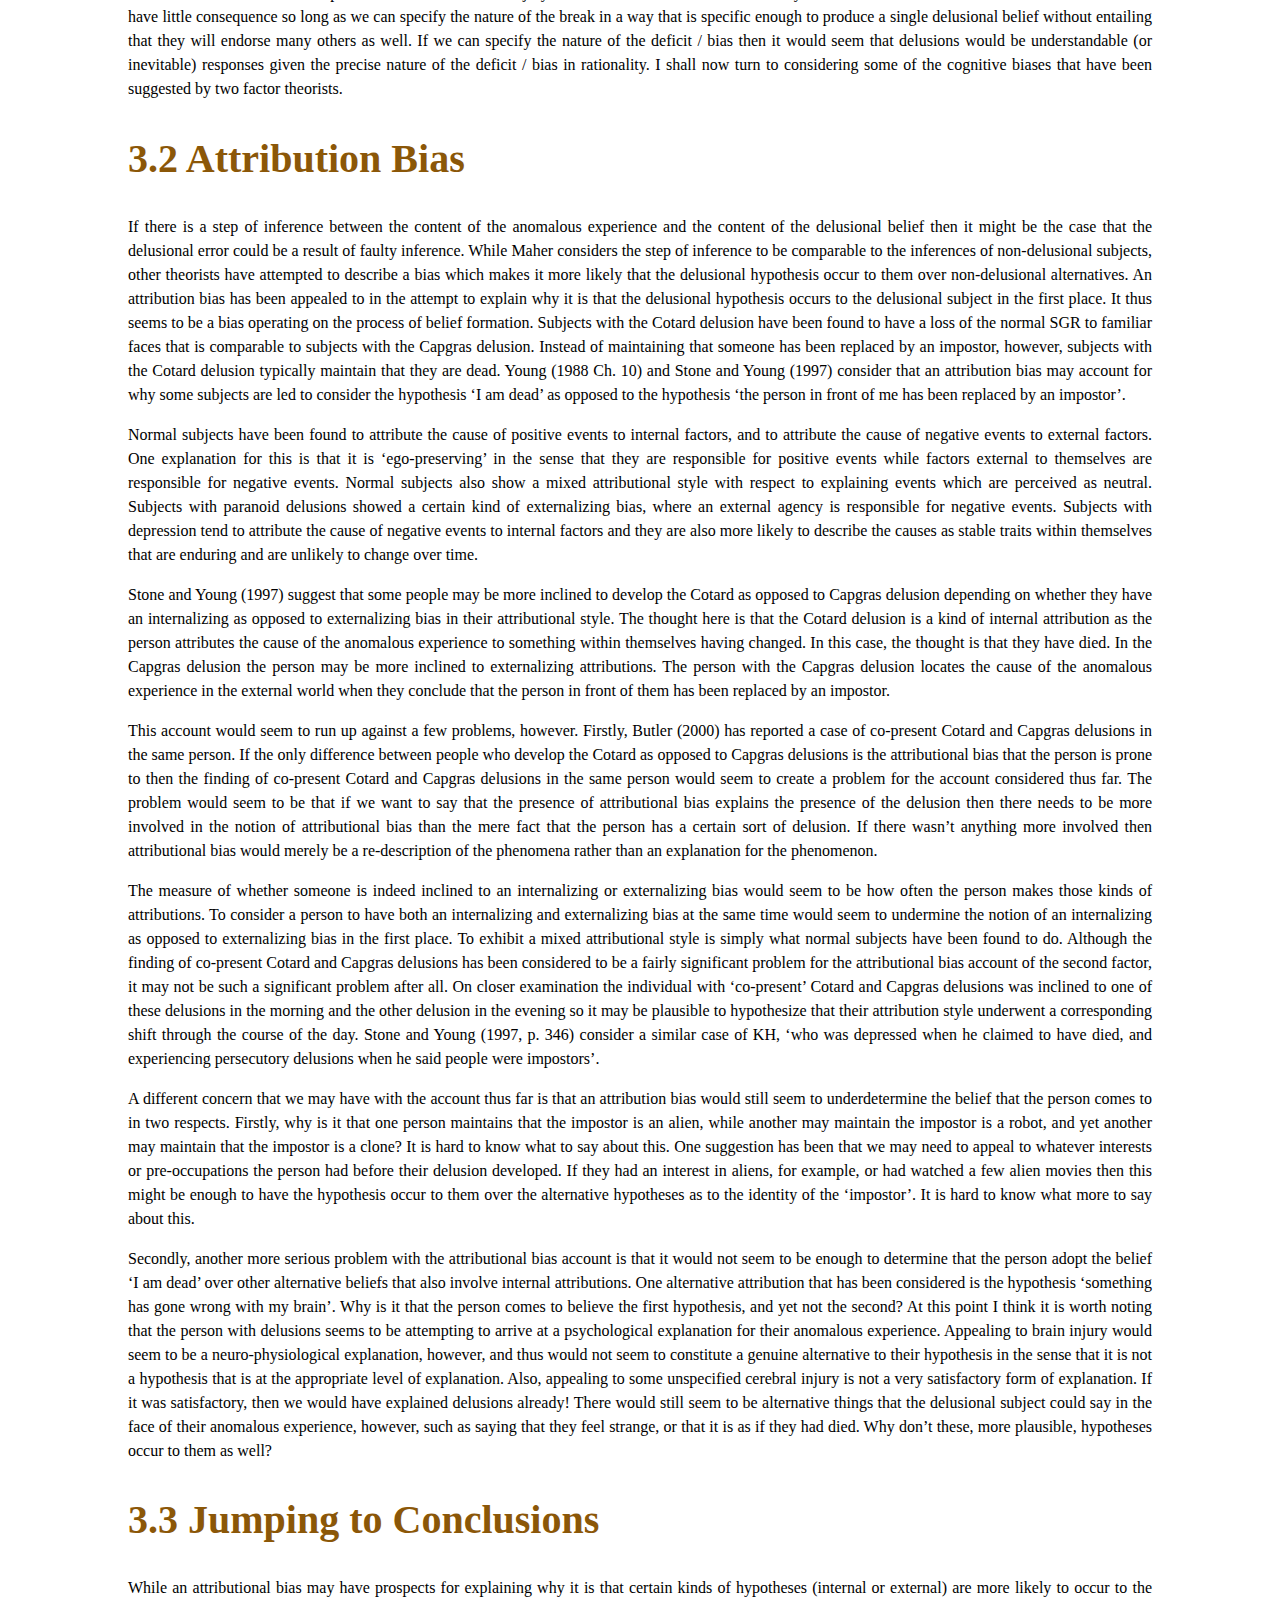
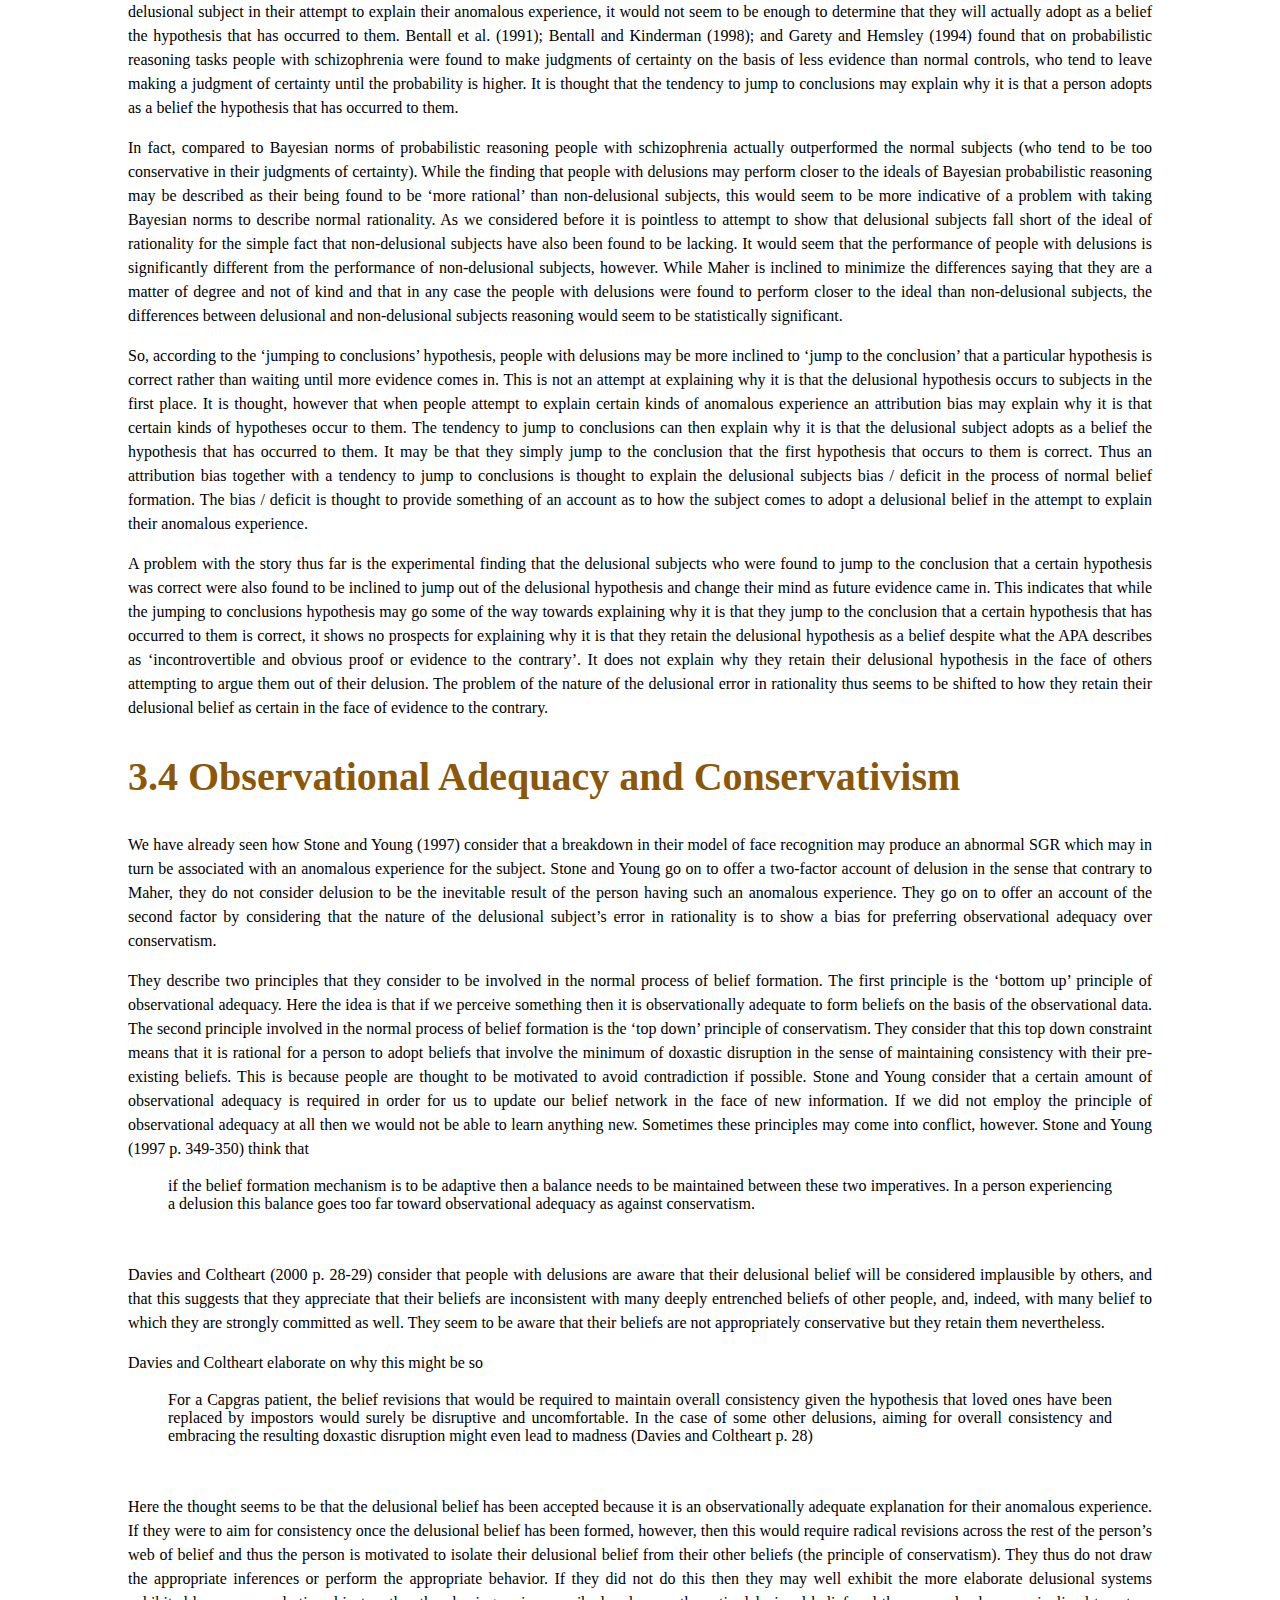
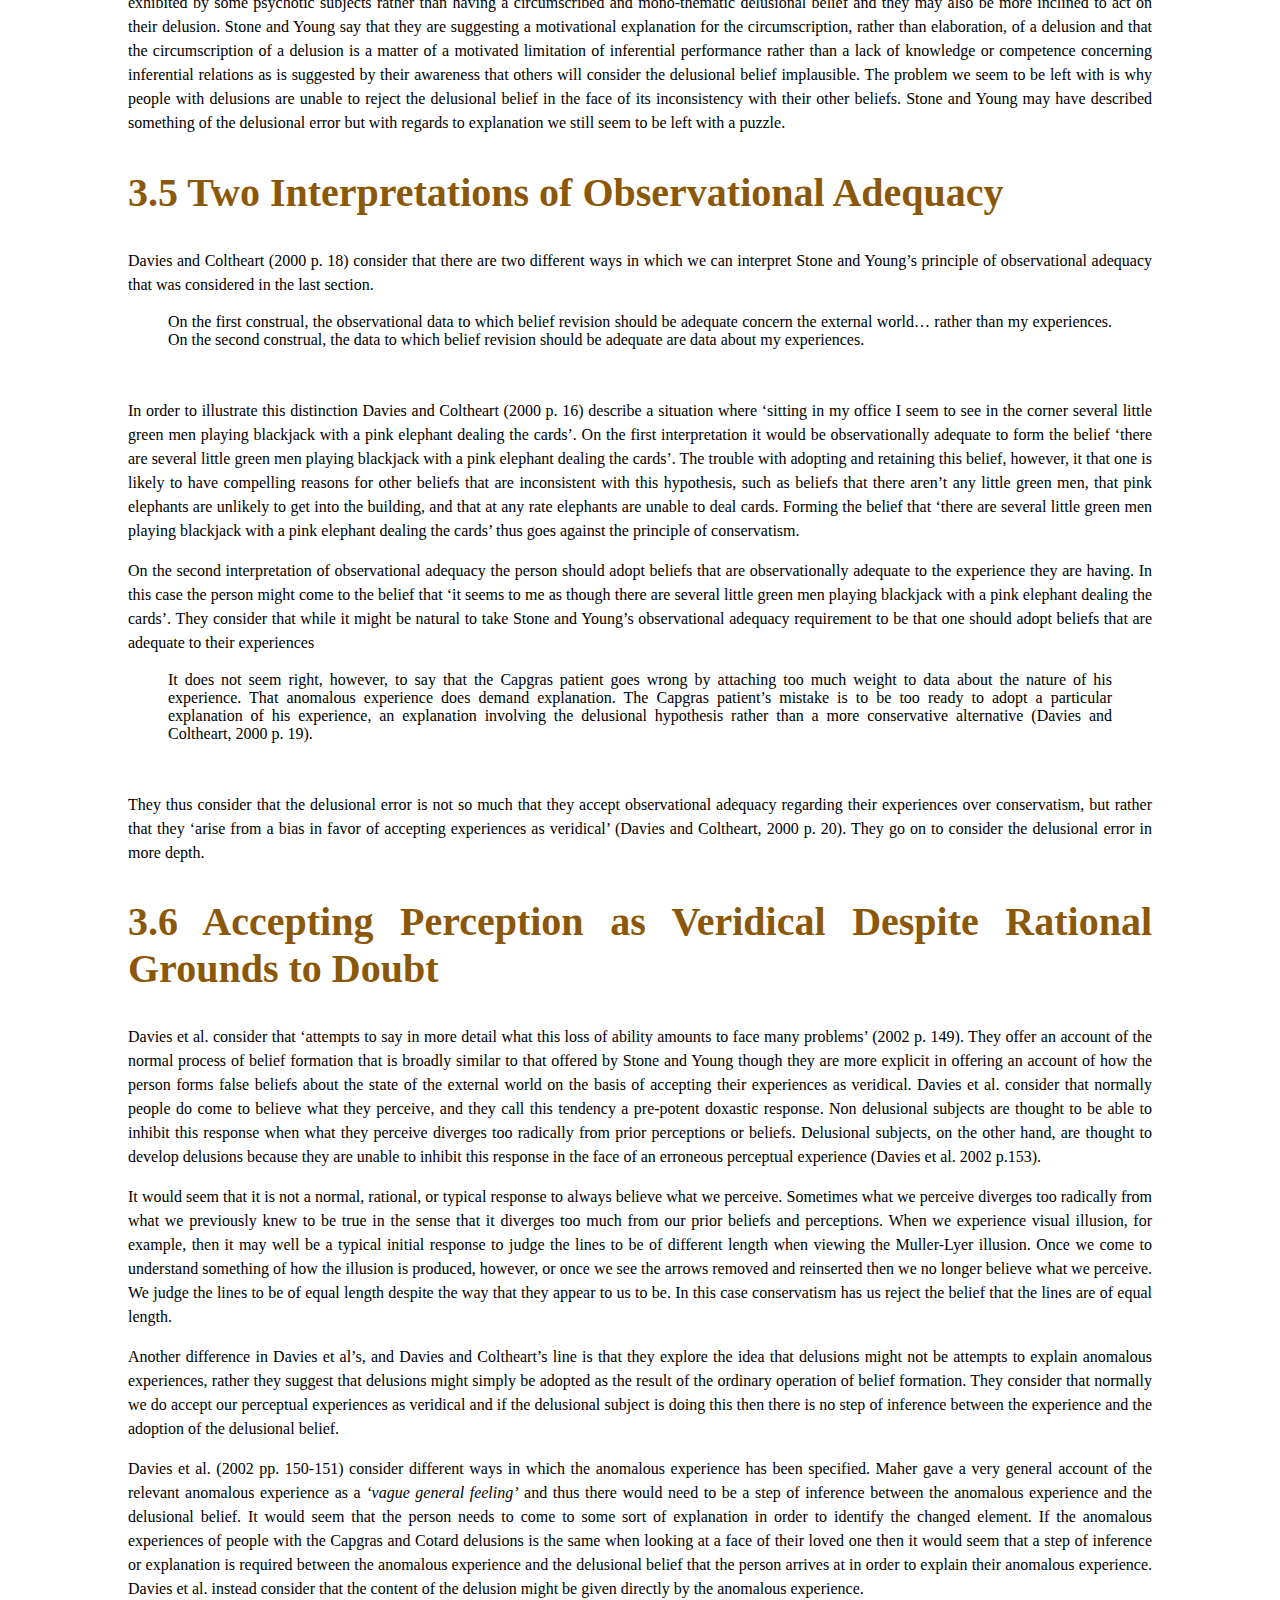
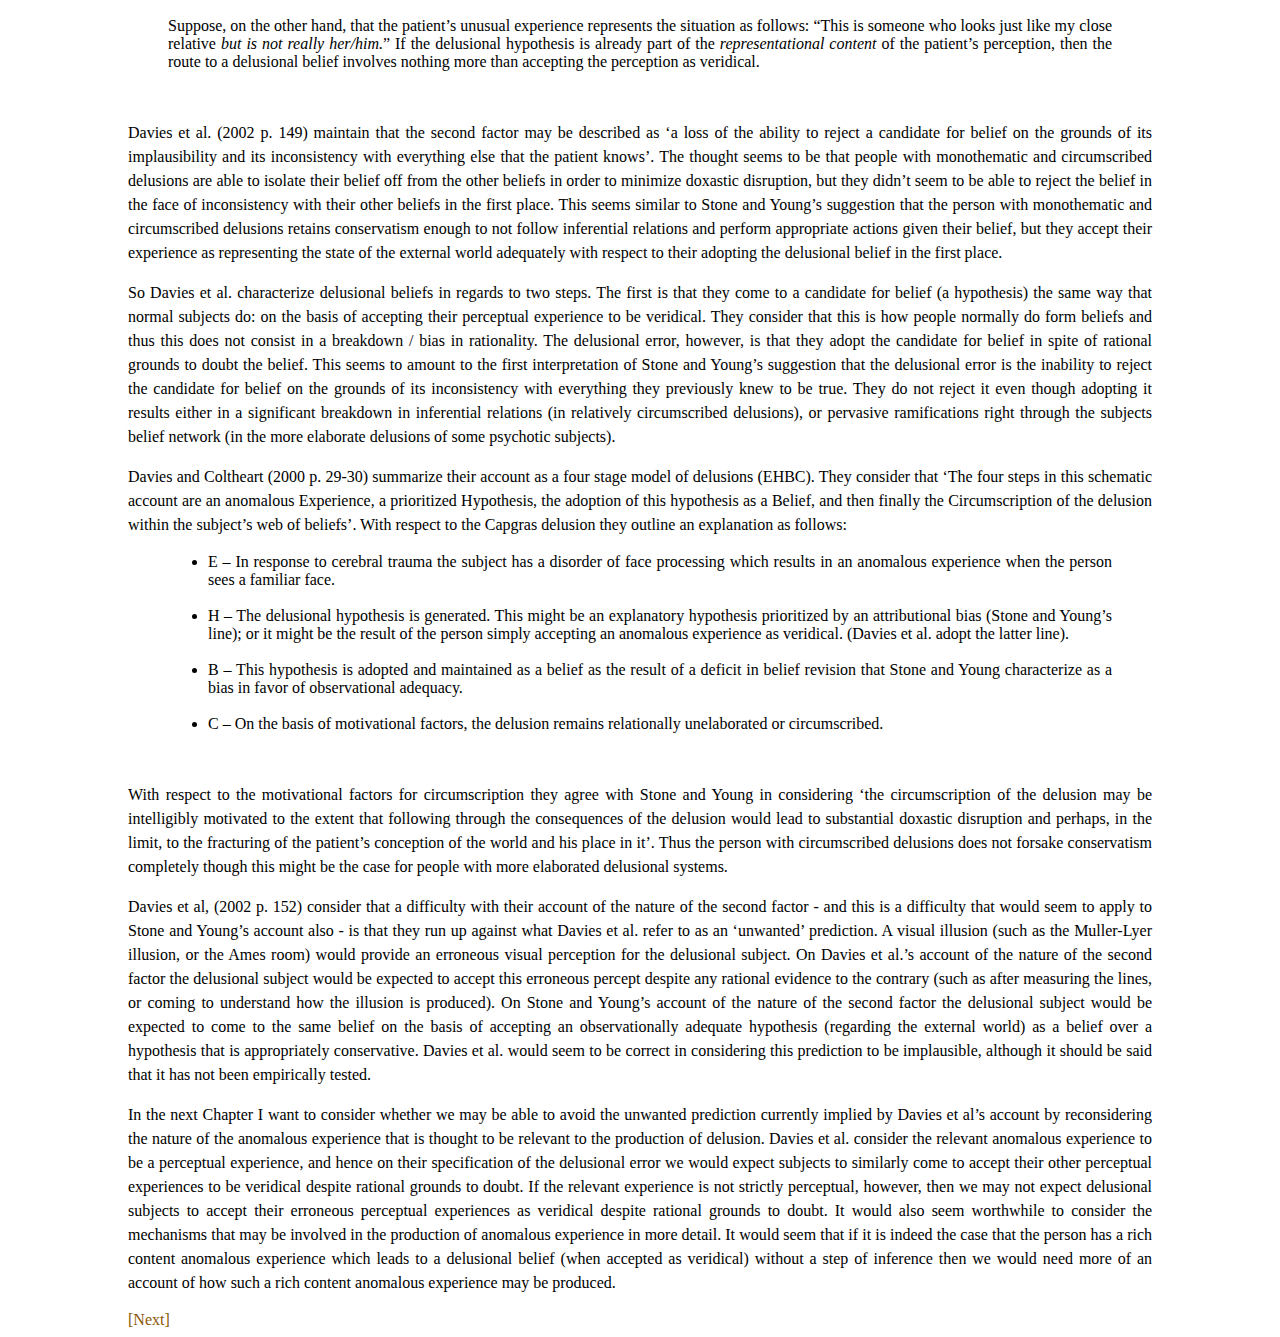
<file: three.html>
<!DOCTYPE html>
    <html lang="en">

    <head>
        <title>MAThesis</title>
        <meta charset="utf-8">
        <meta name="viewport" content="width=device-width, initial-scale=1.0">
        <link href="style.css" rel="stylesheet" type="text/css">

        <nav>
           
            <ul>
                <li><a href="https://kellyroe.github.io">Kelly Alexandra Roe © 2021</a> </li>
                <li><a href="https://kellyroe.github.io">Home</a></li>
                <li class="dropdown"> 
                    <a href="https://kellyroe.github.io/writing.html"
                        class="dropbtn">Writing</a>
                            <div class="dropdown-content">
                            <a href="index.html">MA Front matter</a>
                            <a href="one.html">Chapter One</a>
                            <a href="two.html">Chapter Two</a>
                            <a href="three.html">Chapter Three</a>
                            <a href="four.html">Chapter Four</a>
                            <a href="ref.html">References</a>
                            </div>
                </li>
                <li><a href="https://kellyroe.github.io/seminars.html">Seminars</a></li>
                <li><a href="https://kellyroe.github.io/teaching.html">Teaching</a></li>
                <li class="dropdown">
                    <a href="https://kellyroe.github.io/judicial-review.html"
                        class="dropbtn">Judicial review</a>
                            <div class="dropdown-content">
                            <a href="https://kellyroe.github.io/judicial-review.html#TT">Tenancy</a>
                            <a href="https://kellyroe.github.io/judicial-review.html#UoW">Waikato</a>
                            <a href="https://kellyroe.github.io/judicial-review.html#NZVCC">NZVCC</a>
                            <a href="https://kellyroe.github.io/judicial-review.html#UoA">Auckland</a>
                            <a href="https://kellyroe.github.io/judicial-review.html#Otago">Otago</a>
                            <a href="https://kellyroe.github.io/judicial-review.html#ADHB">ADHB</a>
                            </div>
                </li>
    
            </ul>     
    </nav>




    </head>

    <body>
    <h1 id="chapter-three">Chapter Three</h1>
    <h2>The Role of Irrationality in the Production of Delusion</h2>
    <ul>
        <li>
        <a href="#3.1">3.1	Cognitive Deficit / Bias 
            </a>   
        </li>     
        <li>
        <a href="#3.2">3.2	Attribution Bias    
        </a>
        </li>   
        <li>
        <a href="#3.3">3.3  Jumping to Conclusions 
            </a>   
        </li>   
        <li>
        <a  href="#3.4">3.4 	Observational Adequacy and Conservatism   
        </a></li>  	
        <li>
        <a href="#3.5">3.5	Two Interpretations of Observational Adequacy    
        </a></li> 
        <li>
        <a href="#3.6">3.6	Accepting Perception as Veridical Despite Rational Grounds to Doubt
        </a>
        </li> 
        </ul>

<h2 id=3.1>3.1  Cognitive Deficit / Bias</h2>

<p>
    In Chapter One we considered Jaspers’ (1959) thesis that primary delusions are not able to be explained from the psychological level.  Campbell (2001) similarly concluded that delusions were intractable from the psychological level.  His line of reasoning was that the rationality constraints on the role of belief rule out our being able to attribute a consistent content to delusional utterances.  One of the concerns seems to be that if delusions are irrational phenomena then it is hard to see how we can offer a (rational) explanation of them. 
</p>

<p>
    In Chapter Two we considered how a breakdown in sub-personal mechanisms and a resultant abnormal SGR might produce an anomalous experience for the delusional subject.  Maher’s response to Jaspers’ thesis that primary delusions cannot be explained from the psychological level was to counter that anyone would develop a delusion in response to the intense and recurrent anomalous experiences that are encountered by delusional subjects.  He thus considered that delusional subjects exhibit rationality that is comparable to the rationality exhibited by non-delusional subjects.  Maher believed that all delusions could be explained from the psychological level by appealing to a prior person-level state of an anomalous experience.   
</p>

<p>
    Near the end of Chapter Two we considered that an anomalous experience (of the kind that Maher considered) would not seem to be sufficient for the development of delusion.  Why doesn’t the subject simply accept the explanation that they have suffered cerebral trauma which has meant that something is going wrong with their brain / affective responses?  Two-factor theorists countered Maher’s suggestion by saying that delusions would not seem to be normal or ‘rational’ responses despite the nature of their anomalous experience.     
</p>

<p>
    Before I turn to some of the accounts that have been offered of the nature of the delusional subject’s irrationality I want to reiterate that in attempting to specify the nature of the delusional subjects breach in rationality we have to say something more than that they do not live up to the ideal of rationality.  This is for the simple reason that we all fall short of the ideal of rationality.  People without delusions are prone to a variety of cognitive biases, heuristics, and logical errors.  We have also considered that non-delusional subjects may discover contradictory beliefs when they follow through logical entailments of pre-existing beliefs for the first time.  What we seem to need is an account of how people with delusions reason differently from non-delusional people in order to explain why some people are led to delusion in the face of certain kinds of anomalous experiences while others are not.    
</p>

<p>
    While this would seem to be the case, on the other hand it would also seem to be the case that it is inadequate to posit a complete and global break in rationality.  Some subjects exhibit monothematic and circumscribed delusions and thus they seem to exhibit rationality that is comparable to normal subjects outside the limited context of their delusion.  We cannot maintain that they have forsaken reason completely as if this were the case we would expect them to have more pervasive and global abnormalities in their other utterances and in their behavior.  The challenge for two-factor accounts of delusion is to offer an account of the nature of the second factor that is pervasive enough to result in a person endorsing a delusional belief in the face of an anomalous experience, yet specific enough to allow that they exhibit rationality comparably to non-delusional subjects outside the context of their delusion.   
</p>

<p>
    Stone and Young (1997) consider that it may be profitable to distinguish between a deficit in rationality, and a bias in rationality.  They consider that a deficit in rationality would result in a complete breakdown, and as this is observed not to be the case they concur with Maher that the delusional subject does not have a deficit in rationality.  They then go on to consider the notion of a cognitive bias.  They maintain that while a deficit would seem to imply a complete breakdown, a bias may result in reasoning processes that are more along the lines of a variation or distortion on the reasoning processes of non-delusional subjects.  The notion is that if we can specify the nature of a bias in rationality, then we may be able to explain delusions as an inevitable (hence predictable and understandable) result of the subject having such a bias.     
</p>

<p>
    The bias / deficit distinction might not entail that delusions are understandable on the one hand and not understandable on the other.  In Chapter One we considered how from the psychological level there would seem to be a structure to rationality in the sense that rationality is a tripartite notion.  There would seem to be rationality constraints operating on the process of belief formation, the process of inferential relations between beliefs, and the process of beliefs and desires producing understandable (predictable) behavior. It would seem possible in principle that there could be a complete break (a deficit) in one of these aspects to rationality while the others could remain intact.  Positing a complete break in any of these aspects of rationality would still seem to be too much of a deficit, however.  People with monothematic and circumscribed delusions seem to exhibit belief formation, inferential relations, and practical rationality that is comparable to non-delusional subjects in other contexts, and thus it would be inadequate to posit a complete break or deficit in any of these aspects.   
</p>

<p>
    It would seem that if the delusional subject does in fact have problems with rationality at any (or all) of the above mentioned places that the problem would seem to be more appropriately thought of as a bias from the psychological level.  In Chapter One we considered three different levels of explanation, however.  It might be plausible to consider that a bias on one level of explanation (psychological) might be explained by recourse to a deficit (or complete break) in a cognitive mechanism (on the cognitive / design level) and even more plausibly by the positing of a deficit on the neurological (physical) level when people have delusions that arise in response to localized cerebral injury.  Whether the breakdown in rationality is considered to be a bias or a deficit would seem to have little consequence so long as we can specify the nature of the break in a way that is specific enough to produce a single delusional belief without entailing that they will endorse many others as well.  If we can specify the nature of the deficit / bias then it would seem that delusions would be understandable (or inevitable) responses given the precise nature of the deficit / bias in rationality.   I shall now turn to considering some of the cognitive biases that have been suggested by two factor theorists.     
</p>

<h2 id=3.2>3.2  Attribution Bias</h2>

<p>
    If there is a step of inference between the content of the anomalous experience and the content of the delusional belief then it might be the case that the delusional error could be a result of faulty inference.  While Maher considers the step of inference to be comparable to the inferences of non-delusional subjects, other theorists have attempted to describe a bias which makes it more likely that the delusional hypothesis occur to them over non-delusional alternatives.  An attribution bias has been appealed to in the attempt to explain why it is that the delusional hypothesis occurs to the delusional subject in the first place.  It thus seems to be a bias operating on the process of belief formation.  Subjects with the Cotard delusion have been found to have a loss of the normal SGR to familiar faces that is comparable to subjects with the Capgras delusion.  Instead of maintaining that someone has been replaced by an impostor, however, subjects with the Cotard delusion typically maintain that they are dead.  Young (1988 Ch. 10) and Stone and Young (1997) consider that an attribution bias may account for why some subjects are led to consider the hypothesis ‘I am dead’ as opposed to the hypothesis ‘the person in front of me has been replaced by an impostor’.     
</p>

<p>
    Normal subjects have been found to attribute the cause of positive events to internal factors, and to attribute the cause of negative events to external factors. One explanation for this is that it is ‘ego-preserving’ in the sense that they are responsible for positive events while factors external to themselves are responsible for negative events.  Normal subjects also show a mixed attributional style with respect to explaining events which are perceived as neutral.  Subjects with paranoid delusions showed a certain kind of externalizing bias, where an external agency is responsible for negative events.  Subjects with depression tend to attribute the cause of negative events to internal factors and they are also more likely to describe the causes as stable traits within themselves that are enduring and are unlikely to change over time.   
</p>

<p>
    Stone and Young (1997) suggest that some people may be more inclined to develop the Cotard as opposed to Capgras delusion depending on whether they have an internalizing as opposed to externalizing bias in their attributional style.  The thought here is that the Cotard delusion is a kind of internal attribution as the person attributes the cause of the anomalous experience to something within themselves having changed.   In this case, the thought is that they have died.  In the Capgras delusion the person may be more inclined to externalizing attributions.  The person with the Capgras delusion locates the cause of the anomalous experience in the external world when they conclude that the person in front of them has been replaced by an impostor.     
</p>

<p>
    This account would seem to run up against a few problems, however.  Firstly, Butler (2000) has reported a case of co-present Cotard and Capgras delusions in the same person.  If the only difference between people who develop the Cotard as opposed to Capgras delusions is the attributional bias that the person is prone to then the finding of co-present Cotard and Capgras delusions in the same person would seem to create a problem for the account considered thus far. The problem would seem to be that if we want to say that the presence of attributional bias explains the presence of the delusion then there needs to be more involved in the notion of attributional bias than the mere fact that the person has a certain sort of delusion.  If there wasn’t anything more involved then attributional bias would merely be a re-description of the phenomena rather than an explanation for the phenomenon.    
</p>

<p>
    The measure of whether someone is indeed inclined to an internalizing or externalizing bias would seem to be how often the person makes those kinds of attributions.  To consider a person to have both an internalizing and externalizing bias at the same time would seem to undermine the notion of an internalizing as opposed to externalizing bias in the first place.   To exhibit a mixed attributional style is simply what normal subjects have been found to do.  Although the finding of co-present Cotard and Capgras delusions has been considered to be a fairly significant problem for the attributional bias account of the second factor, it may not be such a significant problem after all.  On closer examination the individual with ‘co-present’ Cotard and Capgras delusions was inclined to one of these delusions in the morning and the other delusion in the evening so it may be plausible to hypothesize that their attribution style underwent a corresponding shift through the course of the day.  Stone and Young (1997, p. 346) consider a similar case of KH, ‘who was depressed when he claimed to have died, and experiencing persecutory delusions when he said people were impostors’.   
</p>

<p>
    A different concern that we may have with the account thus far is that an attribution bias would still seem to underdetermine the belief that the person comes to in two respects.  Firstly, why is it that one person maintains that the impostor is an alien, while another may maintain the impostor is a robot, and yet another may maintain that the impostor is a clone?  It is hard to know what to say about this.  One suggestion has been that we may need to appeal to whatever interests or pre-occupations the person had before their delusion developed.  If they had an interest in aliens, for example, or had watched a few alien movies then this might be enough to have the hypothesis occur to them over the alternative hypotheses as to the identity of the ‘impostor’.  It is hard to know what more to say about this.  
</p>

<p>
    Secondly, another more serious problem with the attributional bias account is that it would not seem to be enough to determine that the person adopt the belief ‘I am dead’ over other alternative beliefs that also involve internal attributions.  One alternative attribution that has been considered is the hypothesis ‘something has gone wrong with my brain’.  Why is it that the person comes to believe the first hypothesis, and yet not the second?  At this point I think it is worth noting that the person with delusions seems to be attempting to arrive at a psychological explanation for their anomalous experience.  Appealing to brain injury would seem to be a neuro-physiological explanation, however, and thus would not seem to constitute a genuine alternative to their hypothesis in the sense that it is not a hypothesis that is at the appropriate level of explanation.  Also, appealing to some unspecified cerebral injury is not a very satisfactory form of explanation.  If it was satisfactory, then we would have explained delusions already!  There would still seem to be alternative things that the delusional subject could say in the face of their anomalous experience, however, such as saying that they feel strange, or that it is as if they had died.  Why don’t these, more plausible, hypotheses occur to them as well?       
</p>

<h2 id=3.3>3.3  Jumping to Conclusions</h2>

<p>
    While an attributional bias may have prospects for explaining why it is that certain kinds of hypotheses (internal or external) are more likely to occur to the delusional subject in their attempt to explain their anomalous experience, it would not seem to be enough to determine that they will actually adopt as a belief the hypothesis that has occurred to them.  Bentall et al. (1991); Bentall and Kinderman (1998); and Garety and Hemsley (1994) found that on probabilistic reasoning tasks people with schizophrenia were found to make judgments of certainty on the basis of less evidence than normal controls, who tend to leave making a judgment of certainty until the probability is higher.  It is thought that the tendency to jump to conclusions may explain why it is that a person adopts as a belief the hypothesis that has occurred to them.      
</p>

<p>
    In fact, compared to Bayesian norms of probabilistic reasoning people with schizophrenia actually outperformed the normal subjects (who tend to be too conservative in their judgments of certainty).  While the finding that people with delusions may perform closer to the ideals of Bayesian probabilistic reasoning may be described as their being found to be ‘more rational’ than non-delusional subjects, this would seem to be more indicative of a problem with taking Bayesian norms to describe normal rationality.  As we considered before it is pointless to attempt to show that delusional subjects fall short of the ideal of rationality for the simple fact that non-delusional subjects have also been found to be lacking.  It would seem that the performance of people with delusions is significantly different from the performance of non-delusional subjects, however.  While Maher is inclined to minimize the differences saying that they are a matter of degree and not of kind and that in any case the people with delusions were found to perform closer to the ideal than non-delusional subjects, the differences between delusional and non-delusional subjects reasoning would seem to be statistically significant.     
</p>

<p>
    So, according to the ‘jumping to conclusions’ hypothesis, people with delusions may be more inclined to ‘jump to the conclusion’ that a particular hypothesis is correct rather than waiting until more evidence comes in.  This is not an attempt at explaining why it is that the delusional hypothesis occurs to subjects in the first place.  It is thought, however that when people attempt to explain certain kinds of anomalous experience an attribution bias may explain why it is that certain kinds of hypotheses occur to them.  The tendency to jump to conclusions can then explain why it is that the delusional subject adopts as a belief the hypothesis that has occurred to them.  It may be that they simply jump to the conclusion that the first hypothesis that occurs to them is correct.  Thus an attribution bias together with a tendency to jump to conclusions is thought to explain the delusional subjects bias / deficit in the process of normal belief formation.  The bias / deficit is thought to provide something of an account as to how the subject comes to adopt a delusional belief in the attempt to explain their anomalous experience.    
</p>

<p>
    A problem with the story thus far is the experimental finding that the delusional subjects who were found to jump to the conclusion that a certain hypothesis was correct were also found to be inclined to jump out of the delusional hypothesis and change their mind as future evidence came in. This indicates that while the jumping to conclusions hypothesis may go some of the way towards explaining why it is that they jump to the conclusion that a certain hypothesis that has occurred to them is correct, it shows no prospects for explaining why it is that they retain the delusional hypothesis as a belief despite what the APA describes as ‘incontrovertible and obvious proof or evidence to the contrary’.  It does not explain why they retain their delusional hypothesis in the face of others attempting to argue them out of their delusion.  The problem of the nature of the delusional error in rationality thus seems to be shifted to how they retain their delusional belief as certain in the face of evidence to the contrary.     
</p>

<h2 id=3.4>3.4  Observational Adequacy and Conservativism</h2>

<p>
    We have already seen how Stone and Young (1997) consider that a breakdown in their model of face recognition may produce an abnormal SGR which may in turn be associated with an anomalous experience for the subject.  Stone and Young go on to offer a two-factor account of delusion in the sense that contrary to Maher, they do not consider delusion to be the inevitable result of the person having such an anomalous experience.   They go on to offer an account of the second factor by considering that the nature of the delusional subject’s error in rationality is to show a bias for preferring observational adequacy over conservatism.     
</p>

<p>
    They describe two principles that they consider to be involved in the normal process of belief formation.  The first principle is the ‘bottom up’ principle of observational adequacy.  Here the idea is that if we perceive something then it is observationally adequate to form beliefs on the basis of the observational data.  The second principle involved in the normal process of belief formation is the ‘top down’ principle of conservatism.  They consider that this top down constraint means that it is rational for a person to adopt beliefs that involve the minimum of doxastic disruption in the sense of maintaining consistency with their pre-existing beliefs.  This is because people are thought to be motivated to avoid contradiction if possible.  Stone and Young consider that a certain amount of observational adequacy is required in order for us to update our belief network in the face of new information.  If we did not employ the principle of observational adequacy at all then we would not be able to learn anything new.  Sometimes these principles may come into conflict, however.  Stone and Young (1997 p. 349-350) think that  
</p>
<blockquote>
    if the belief formation mechanism is to be adaptive then a balance needs to be maintained between these two imperatives.  In a person experiencing a delusion this balance goes too far toward observational adequacy as against conservatism.
</blockquote>
<br>
<p>
    Davies and Coltheart (2000 p. 28-29) consider that people with delusions are aware that their delusional belief will be considered implausible by others, and that this suggests that they appreciate that their beliefs are inconsistent with many deeply entrenched beliefs of other people, and, indeed, with many belief to which they are strongly committed as well.  They seem to be aware that their beliefs are not appropriately conservative but they retain them nevertheless.
</p>

<p>
    Davies and Coltheart elaborate on why this might be so   
</p>
<blockquote>
    For a Capgras patient, the belief revisions that would be required to maintain overall consistency given the hypothesis that loved ones have been replaced by impostors would surely be disruptive and uncomfortable.  In the case of some other delusions, aiming for overall consistency and embracing the resulting doxastic disruption might even lead to madness (Davies and Coltheart p. 28)
</blockquote>
<br>
<p>
    Here the thought seems to be that the delusional belief has been accepted because it is an observationally adequate explanation for their anomalous experience.  If they were to aim for consistency once the delusional belief has been formed, however, then this would require radical revisions across the rest of the person’s web of belief and thus the person is motivated to isolate their delusional belief from their other beliefs (the principle of conservatism).  They thus do not draw the appropriate inferences or perform the appropriate behavior.  If they did not do this then they may well exhibit the more elaborate delusional systems exhibited by some psychotic subjects rather than having a circumscribed and mono-thematic delusional belief and they may also be more inclined to act on their delusion.  Stone and Young say that they are suggesting a motivational explanation for the circumscription, rather than elaboration, of a delusion and that the circumscription of a delusion is a matter of a motivated limitation of inferential performance rather than a lack of knowledge or competence concerning inferential relations as is suggested by their awareness that others will consider the delusional belief implausible.  The problem we seem to be left with is why people with delusions are unable to reject the delusional belief in the face of its inconsistency with their other beliefs.  Stone and Young may have described something of the delusional error but with regards to explanation we still seem to be left with a puzzle.       
</p>

<h2 id=3.5>3.5  Two Interpretations of Observational Adequacy</h2>

<p>
Davies and Coltheart (2000 p. 18) consider that there are two different ways in which we can interpret Stone and Young’s principle of observational adequacy that was considered in the last section.   
</p>
<blockquote>
    On the first construal, the observational data to which belief revision should be adequate concern the external world…  rather than my experiences.  On the second construal, the data to which belief revision should be adequate are data about my experiences.
</blockquote>
<br>
<p>
    In order to illustrate this distinction Davies and Coltheart (2000 p. 16) describe a situation where ‘sitting in my office I seem to see in the corner several little green men playing blackjack with a pink elephant dealing the cards’.  On the first interpretation it would be observationally adequate to form the belief ‘there are several little green men playing blackjack with a pink elephant dealing the cards’.   The trouble with adopting and retaining this belief, however, it that one is likely to have compelling reasons for other beliefs that are inconsistent with this hypothesis, such as beliefs that there aren’t any little green men, that pink elephants are unlikely to get into the building, and that at any rate elephants are unable to deal cards.  Forming the belief that ‘there are several little green men playing blackjack with a pink elephant dealing the cards’ thus goes against the principle of conservatism.    
</p>

<p>
    On the second interpretation of observational adequacy the person should adopt beliefs that are observationally adequate to the experience they are having.  In this case the person might come to the belief that ‘it seems to me as though there are several little green men playing blackjack with a pink elephant dealing the cards’.  They consider that while it might be natural to take Stone and Young’s observational adequacy requirement to be that one should adopt beliefs that are adequate to their experiences   
</p>
<blockquote>
    It does not seem right, however, to say that the Capgras patient goes wrong by attaching too much weight to data about the nature of his experience.  That anomalous experience does demand explanation.  The Capgras patient’s mistake is to be too ready to adopt a particular explanation of his experience, an explanation involving the delusional hypothesis rather than a more conservative alternative (Davies and Coltheart, 2000 p. 19). 
</blockquote>
<br>
<p>
    They thus consider that the delusional error is not so much that they accept observational adequacy regarding their experiences over conservatism, but rather that they ‘arise from a bias in favor of accepting experiences as veridical’ (Davies and Coltheart, 2000 p. 20).  They go on to consider the delusional error in more depth.  
</p>

<h2 id=3.6>3.6  Accepting Perception as Veridical Despite Rational Grounds to Doubt</h2>

<p>
    Davies et al. consider that ‘attempts to say in more detail what this loss of ability amounts to face many problems’ (2002 p. 149).  They offer an account of the normal process of belief formation that is broadly similar to that offered by Stone and Young though they are more explicit in offering an account of how the person forms false beliefs about the state of the external world on the basis of accepting their experiences as veridical.  Davies et al. consider that normally people do come to believe what they perceive, and they call this tendency a pre-potent doxastic response.  Non delusional subjects are thought to be able to inhibit this response when what they perceive diverges too radically from prior perceptions or beliefs.  Delusional subjects, on the other hand, are thought to develop delusions because they are unable to inhibit this response in the face of an erroneous perceptual experience (Davies et al. 2002 p.153).   
</p>

<p>
    It would seem that it is not a normal, rational, or typical response to always believe what we perceive.  Sometimes what we perceive diverges too radically from what we previously knew to be true in the sense that it diverges too much from our prior beliefs and perceptions.  When we experience visual illusion, for example, then it may well be a typical initial response to judge the lines to be of different length when viewing the Muller-Lyer illusion.  Once we come to understand something of how the illusion is produced, however, or once we see the arrows removed and reinserted then we no longer believe what we perceive.  We judge the lines to be of equal length despite the way that they appear to us to be.  In this case conservatism has us reject the belief that the lines are of equal length.  
</p>
<p>
    Another difference in Davies et al’s, and Davies and Coltheart’s line is that they explore the idea that delusions might not be attempts to explain anomalous experiences, rather they suggest that delusions might simply be adopted as the result of the ordinary operation of belief formation.  They consider that normally we do accept our perceptual experiences as veridical and if the delusional subject is doing this then there is no step of inference between the experience and the adoption of the delusional belief.     
</p>

<p>
    Davies et al. (2002 pp. 150-151) consider different ways in which the anomalous experience has been specified.  Maher gave a very general account of the relevant anomalous experience as a <em>‘vague general feeling’</em>  and thus there would need to be a step of inference between the anomalous experience and the delusional belief.  It would seem that the person needs to come to some sort of explanation in order to identify the changed element.  If the anomalous experiences of people with the Capgras and Cotard delusions is the same when looking at a face of their loved one then it would seem that a step of inference or explanation is required between the anomalous experience and the delusional belief that the person arrives at in order to explain their anomalous experience.  Davies et al. instead consider that the content of the delusion might be given directly by the anomalous experience.    
</p>
<blockquote>
    Suppose, on the other hand, that the patient’s unusual experience represents the situation as follows: “This is someone who looks just like my close relative <em>but is not really her/him.</em>”  If the delusional hypothesis is already part of the <em>representational content</em> of the patient’s perception, then the route to a delusional belief involves nothing more than accepting the perception as veridical. 
</blockquote>
<br>
<p>
    Davies et al. (2002 p. 149) maintain that the second factor may be described as ‘a loss of the ability to reject a candidate for belief on the grounds of its implausibility and its inconsistency with everything else that the patient knows’.  The thought seems to be that people with monothematic and circumscribed delusions are able to isolate their belief off from the other beliefs in order to minimize doxastic disruption, but they didn’t seem to be able to reject the belief in the face of inconsistency with their other beliefs in the first place.  This seems similar to Stone and Young’s suggestion that the person with monothematic and circumscribed delusions retains conservatism enough to not follow inferential relations and perform appropriate actions given their belief, but they accept their experience as representing the state of the external world adequately with respect to their adopting the delusional belief in the first place.  
</p>

<p>
    So Davies et al. characterize delusional beliefs in regards to two steps.  The first is that they come to a candidate for belief (a hypothesis) the same way that normal subjects do: on the basis of accepting their perceptual experience to be veridical.  They consider that this is how people normally do form beliefs and thus this does not consist in a breakdown / bias in rationality.  The delusional error, however, is that they adopt the candidate for belief in spite of rational grounds to doubt the belief.  This seems to amount to the first interpretation of Stone and Young’s suggestion that the delusional error is the inability to reject the candidate for belief on the grounds of its inconsistency with everything they previously knew to be true.  They do not reject it even though adopting it results either in a significant breakdown in inferential relations (in relatively circumscribed delusions), or pervasive ramifications right through the subjects belief network (in the more elaborate delusions of some psychotic subjects). 
</p>

<p>
    Davies and Coltheart (2000 p. 29-30) summarize their account as a four stage model of delusions (EHBC).  They consider that ‘The four steps in this schematic account are an anomalous Experience, a prioritized Hypothesis, the adoption of this hypothesis as a Belief, and then finally the Circumscription of the delusion within the subject’s web of beliefs’.  With respect to the Capgras delusion they outline an explanation as follows:  
</p>
<blockquote>
    <ul>
        <li>  E – In response to cerebral trauma the subject has a disorder of face processing which results in an anomalous experience when the person sees a familiar face.</li><br>
        <li>H – The delusional hypothesis is generated.  This might be an explanatory hypothesis prioritized by an attributional bias (Stone and Young’s line); or it might be the result of the person simply accepting an anomalous experience as veridical.  (Davies et al. adopt the latter line).
        </li><br>
        <li>B – This hypothesis is adopted and maintained as a belief as the result of a deficit in belief revision that Stone and Young characterize as a bias in favor of observational adequacy.
        </li><br>
<li>
C – On the basis of motivational factors, the delusion remains relationally unelaborated or circumscribed. 
</li>
        
    </ul>
  
</blockquote>
<br>
<p>
    With respect to the motivational factors for circumscription they agree with Stone and Young in considering ‘the circumscription of the delusion may be intelligibly motivated to the extent that following through the consequences of the delusion would lead to substantial doxastic disruption and perhaps, in the limit, to the fracturing of the patient’s conception of the world and his place in it’.  Thus the person with circumscribed delusions does not forsake conservatism completely though this might be the case for people with more elaborated delusional systems. 
</p>

<p>
    Davies et al, (2002 p. 152) consider that a difficulty with their account of the nature of the second factor - and this is a difficulty that would seem to apply to Stone and Young’s account also - is that they run up against what Davies et al. refer to as an ‘unwanted’ prediction.  A visual illusion (such as the Muller-Lyer illusion, or the Ames room) would provide an erroneous visual perception for the delusional subject.  On Davies et al.’s account of the nature of the second factor the delusional subject would be expected to accept this erroneous percept despite any rational evidence to the contrary (such as after measuring the lines, or coming to understand how the illusion is produced).  On Stone and Young’s account of the nature of the second factor the delusional subject would be expected to come to the same belief on the basis of accepting an observationally adequate hypothesis (regarding the external world) as a belief over a hypothesis that is appropriately conservative.  Davies et al. would seem to be correct in considering this prediction to be implausible, although it should be said that it has not been empirically tested.
</p>

<p>
    In the next Chapter I want to consider whether we may be able to avoid the unwanted prediction currently implied by Davies et al’s account by reconsidering the nature of the anomalous experience that is thought to be relevant to the production of delusion.  Davies et al. consider the relevant anomalous experience to be a perceptual experience, and hence on their specification of the delusional error we would expect subjects to similarly come to accept their other perceptual experiences to be veridical despite rational grounds to doubt.  If the relevant experience is not strictly perceptual, however, then we may not expect delusional subjects to accept their erroneous perceptual experiences as veridical despite rational grounds to doubt.  It would also seem worthwhile to consider the mechanisms that may be involved in the production of anomalous experience in more detail.  It would seem that if it is indeed the case that the person has a rich content anomalous experience which leads to a delusional belief (when accepted as veridical) without a step of inference then we would need more of an account of how such a rich content anomalous experience may be produced.
</p>

<a href="four.html">[Next]</a>

    </body>
    </html>
</file>
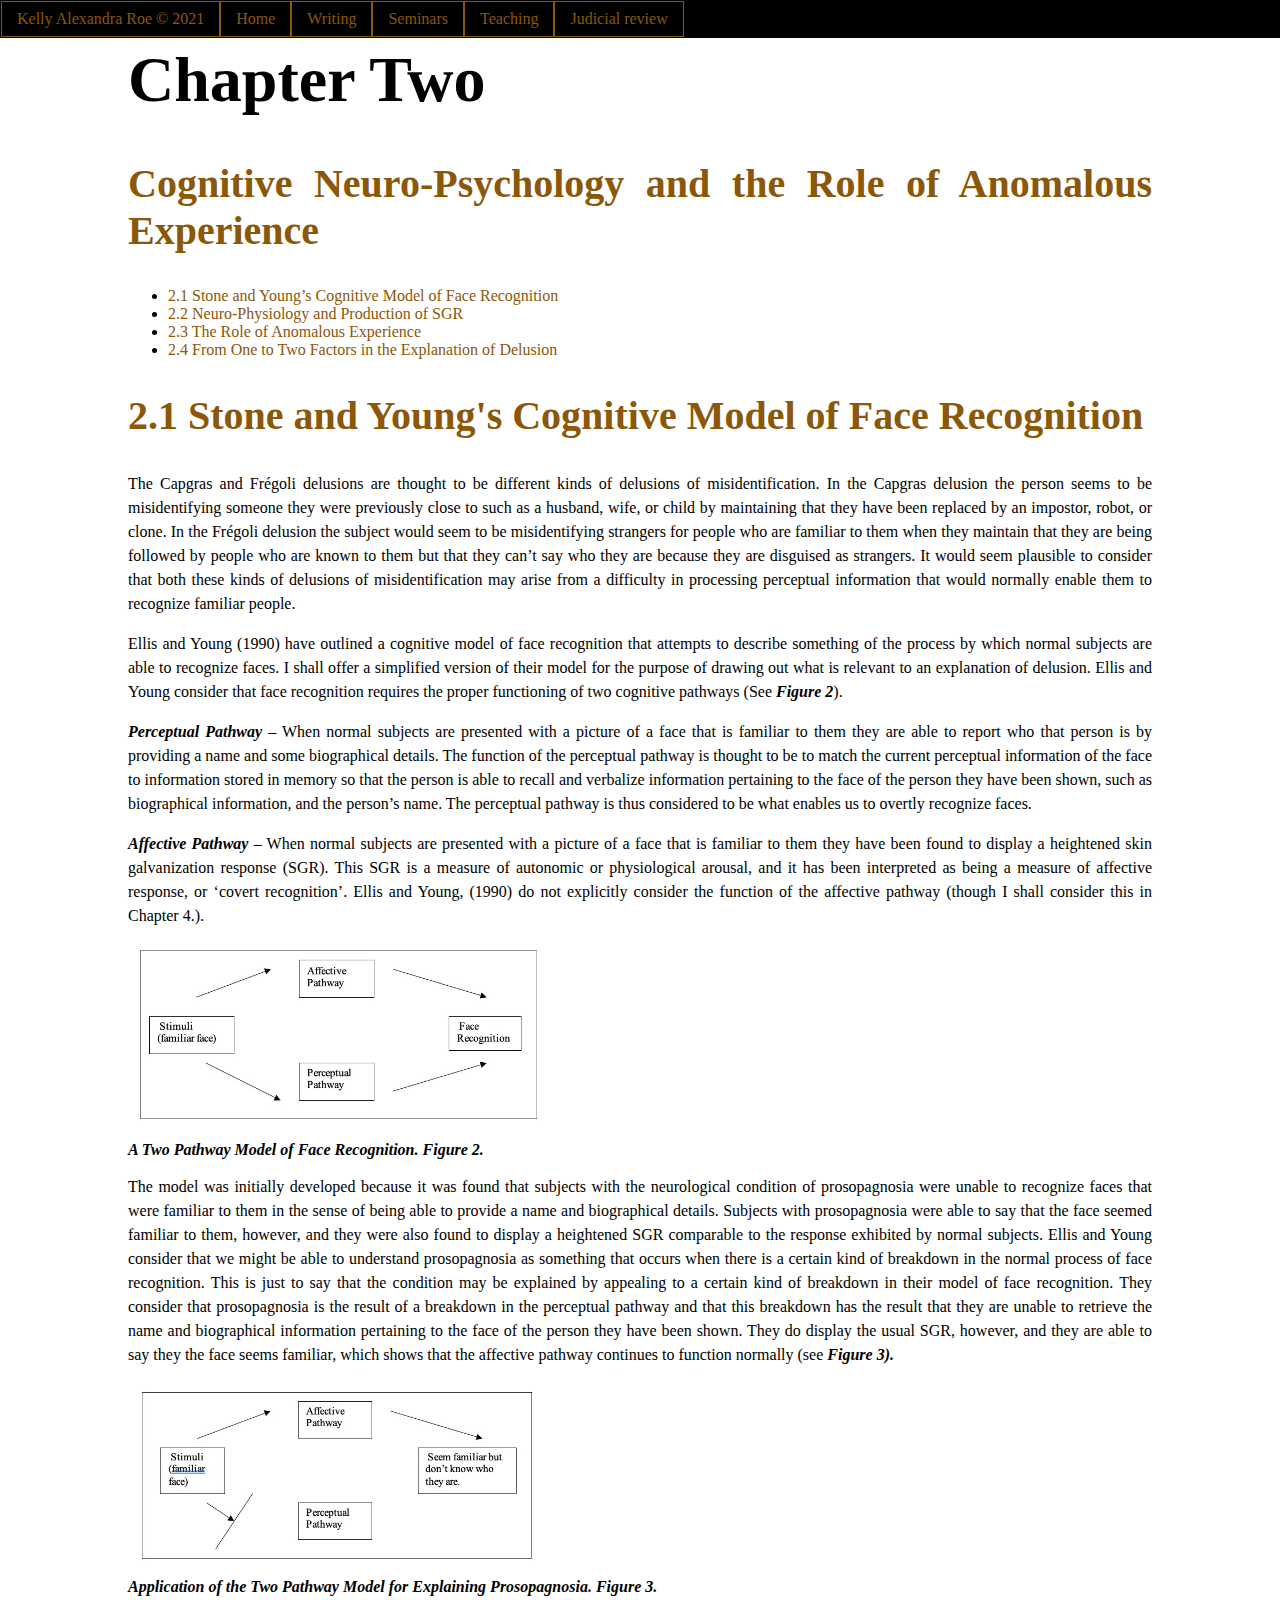
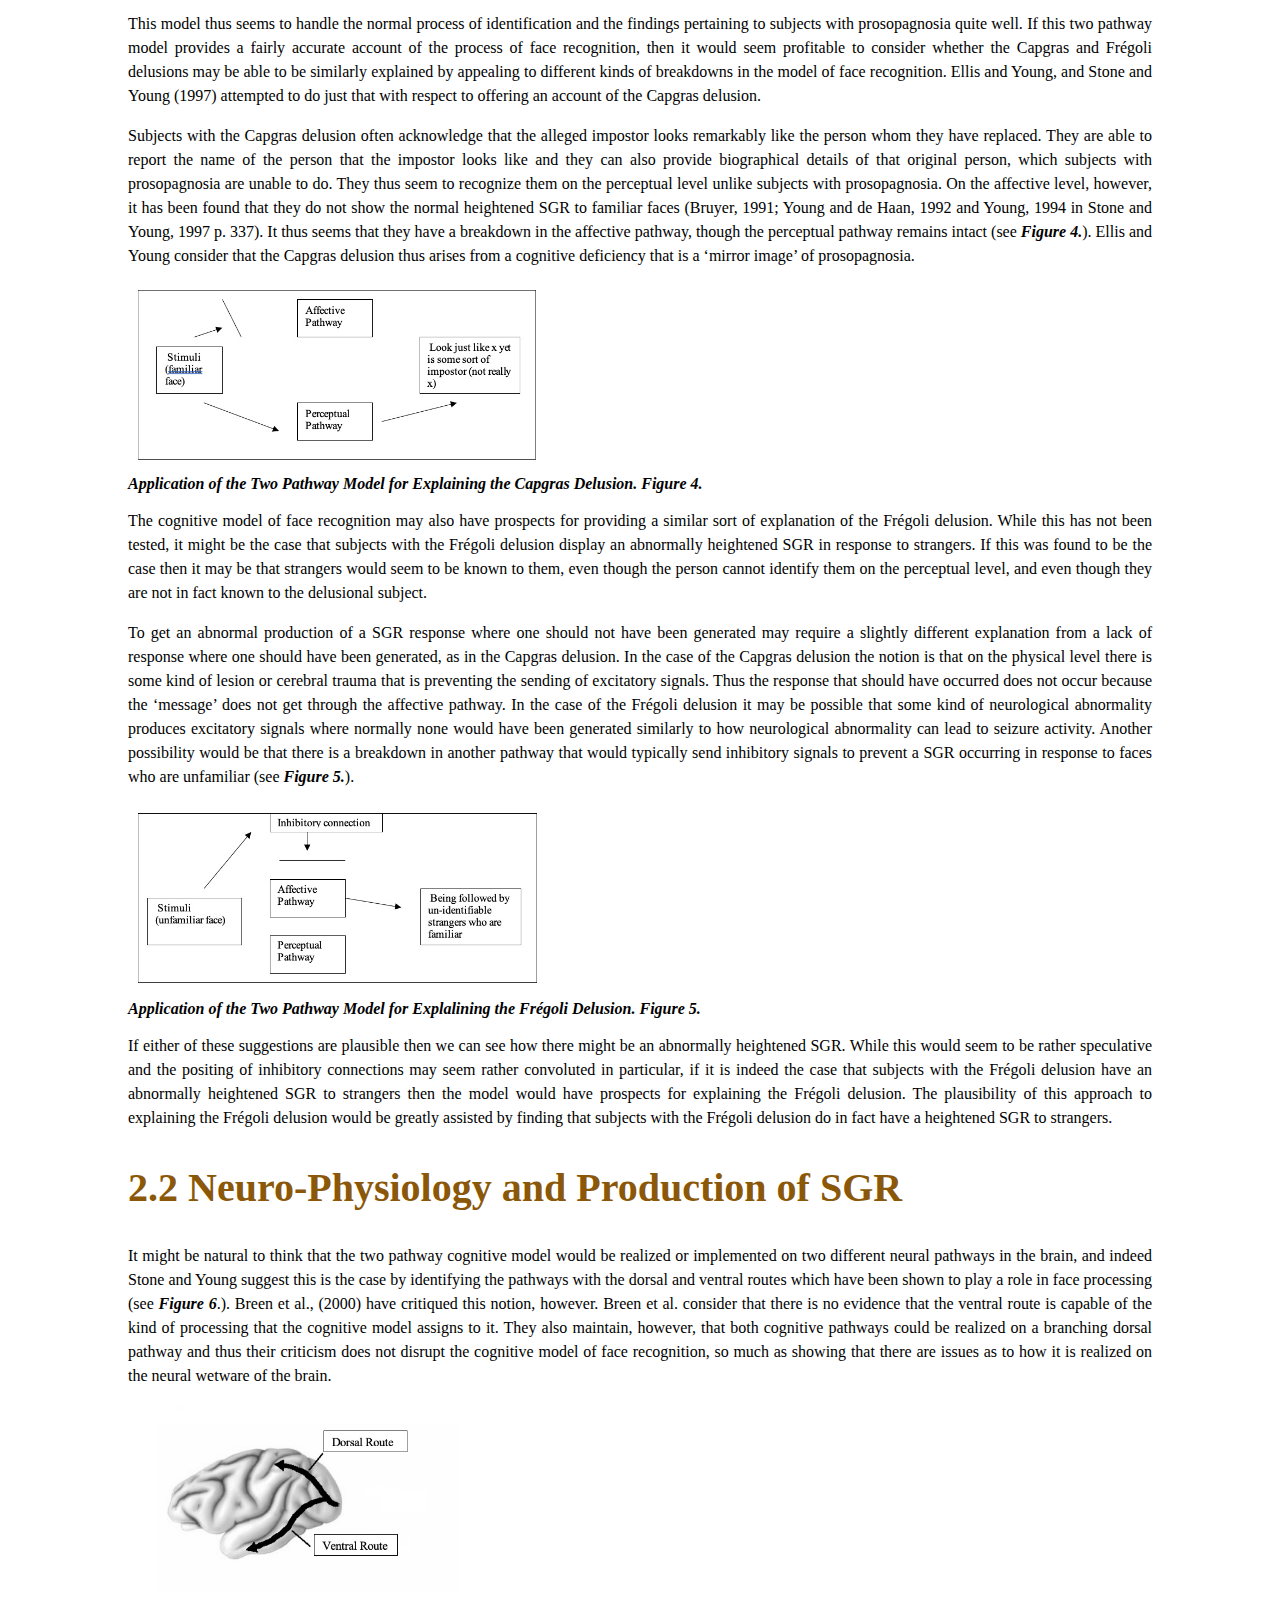
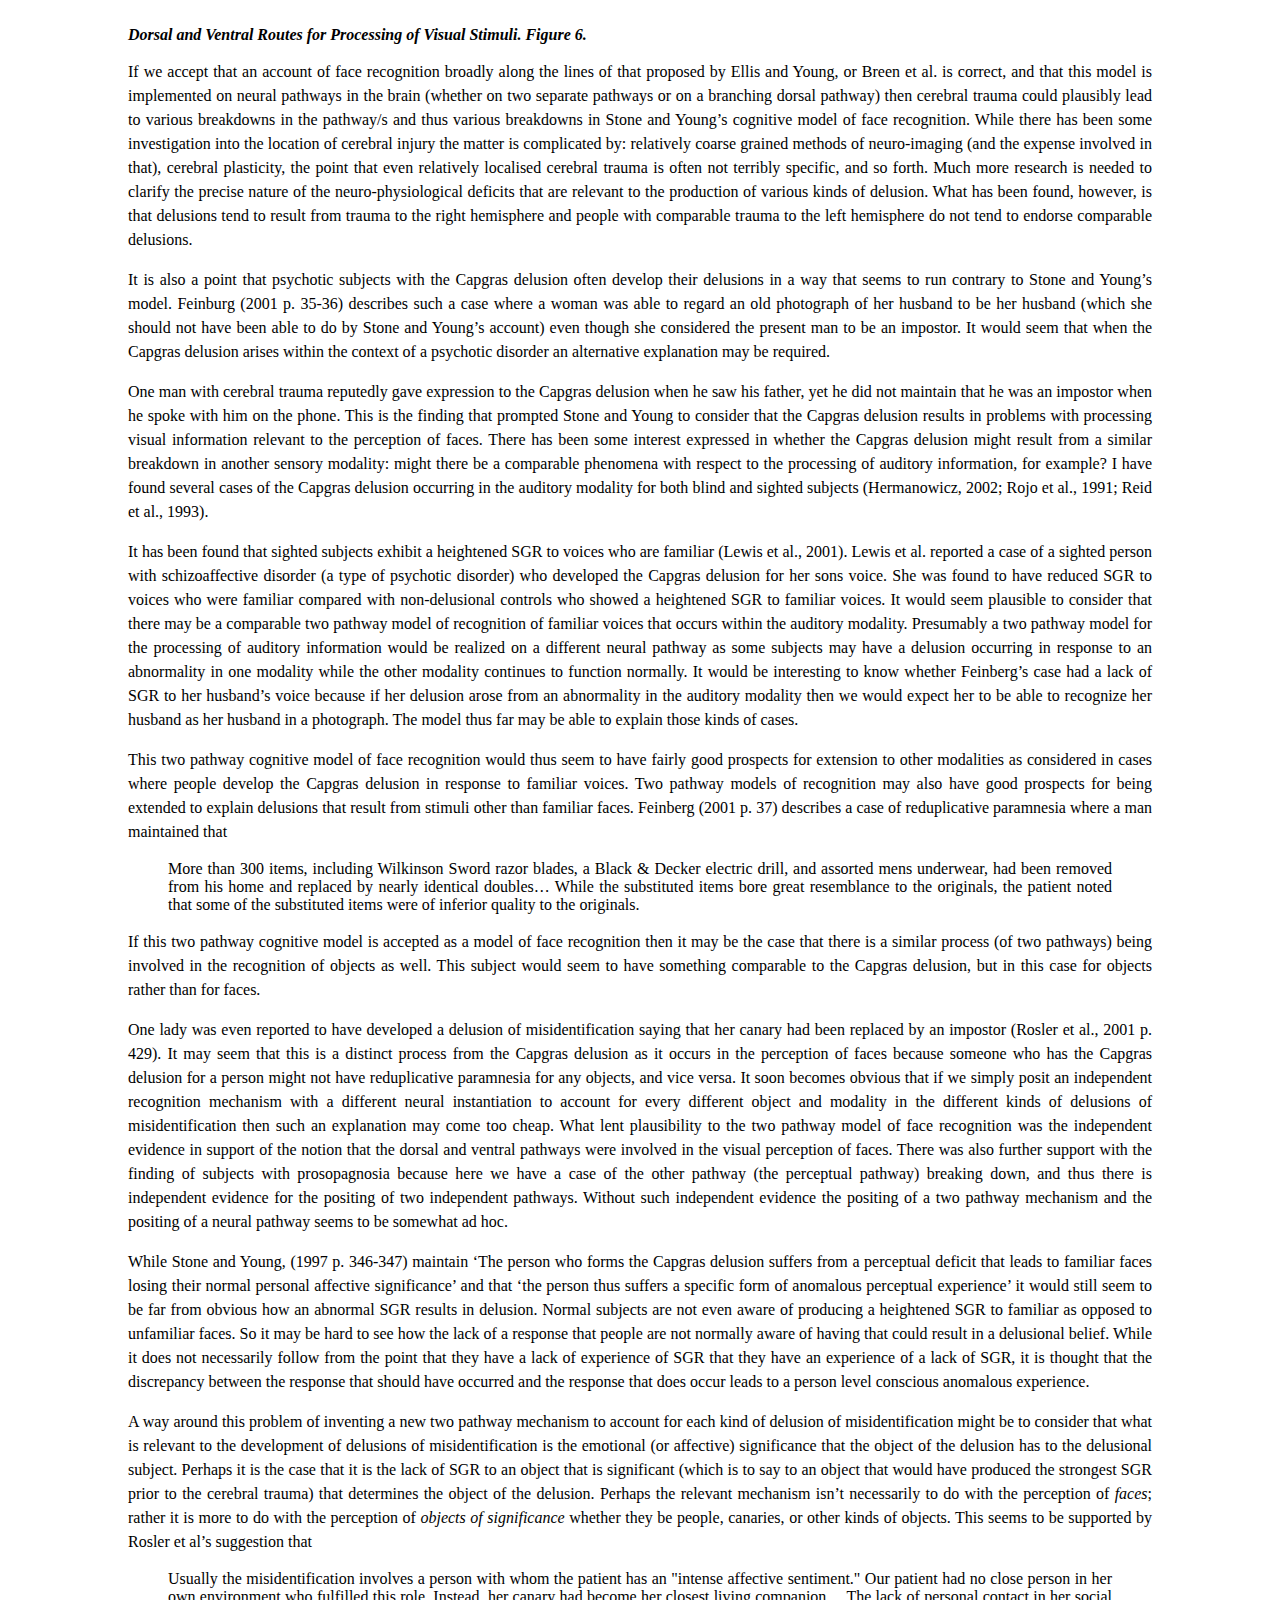
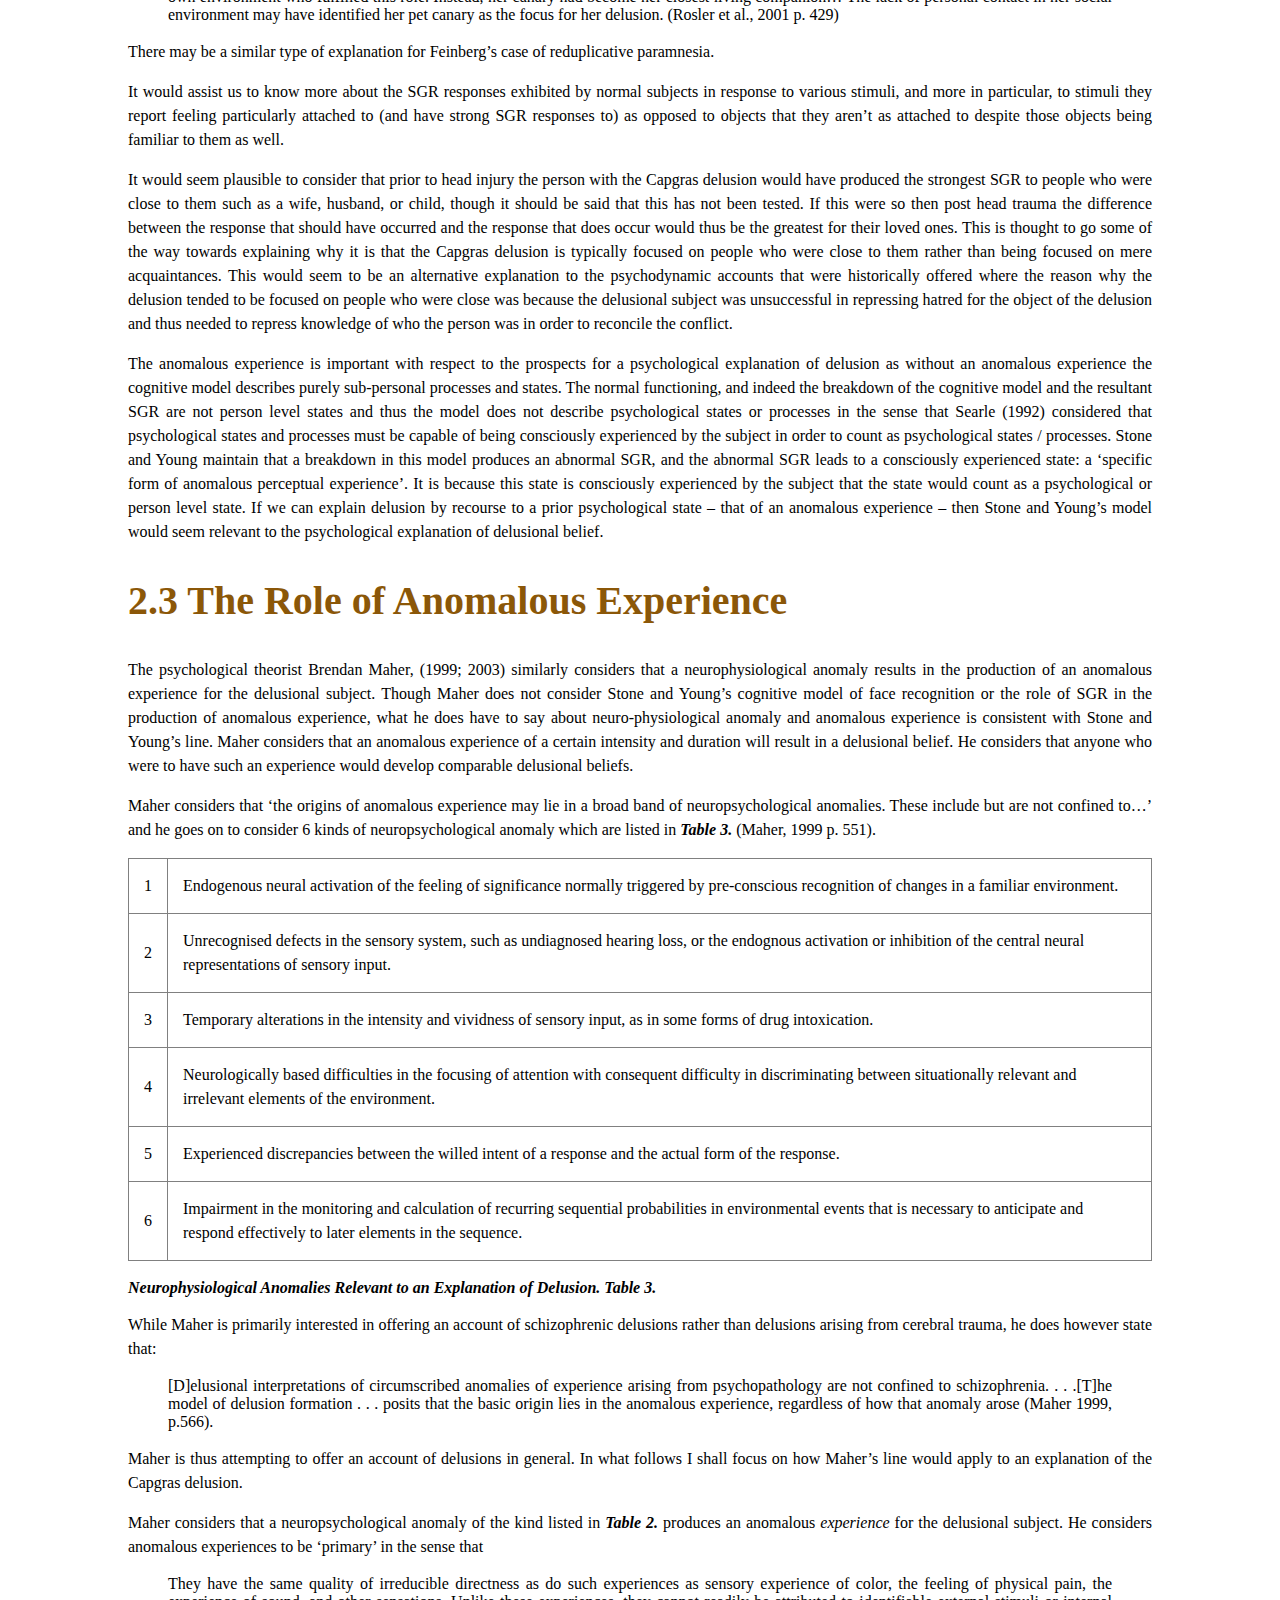
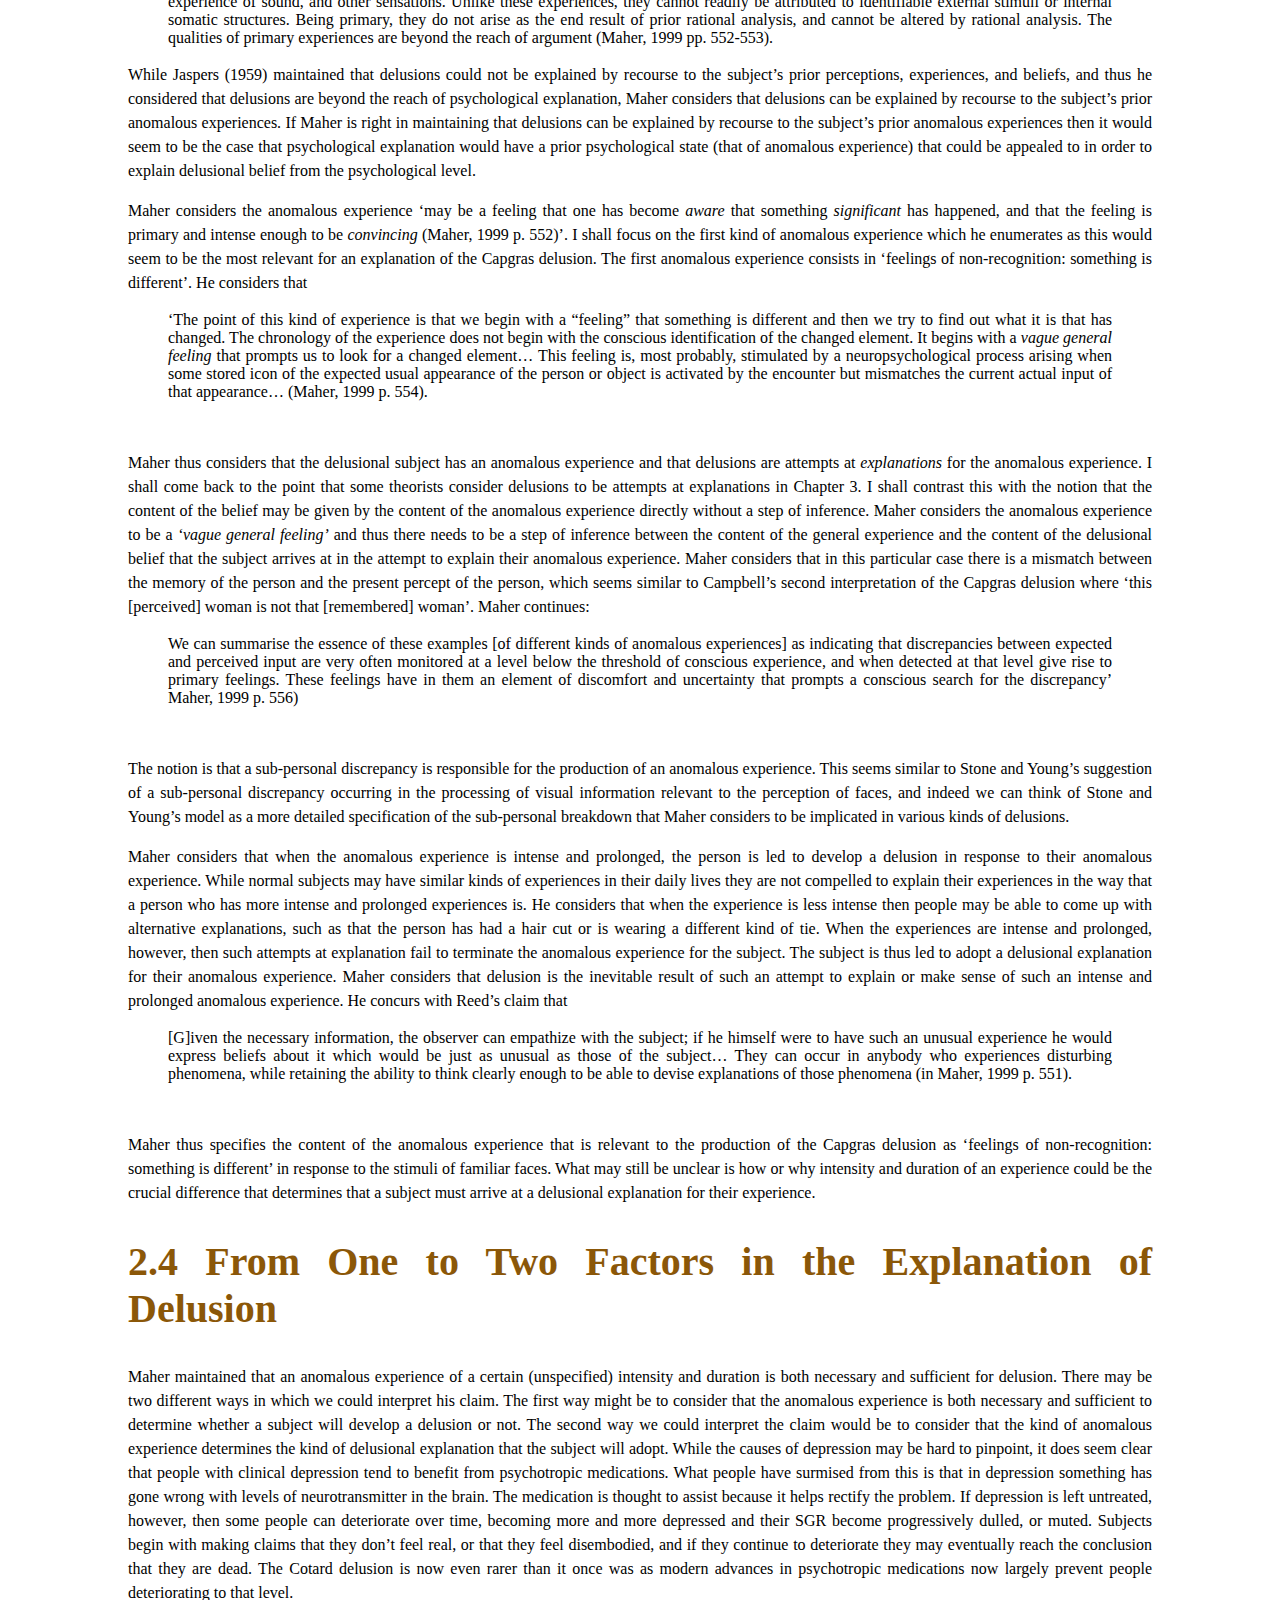
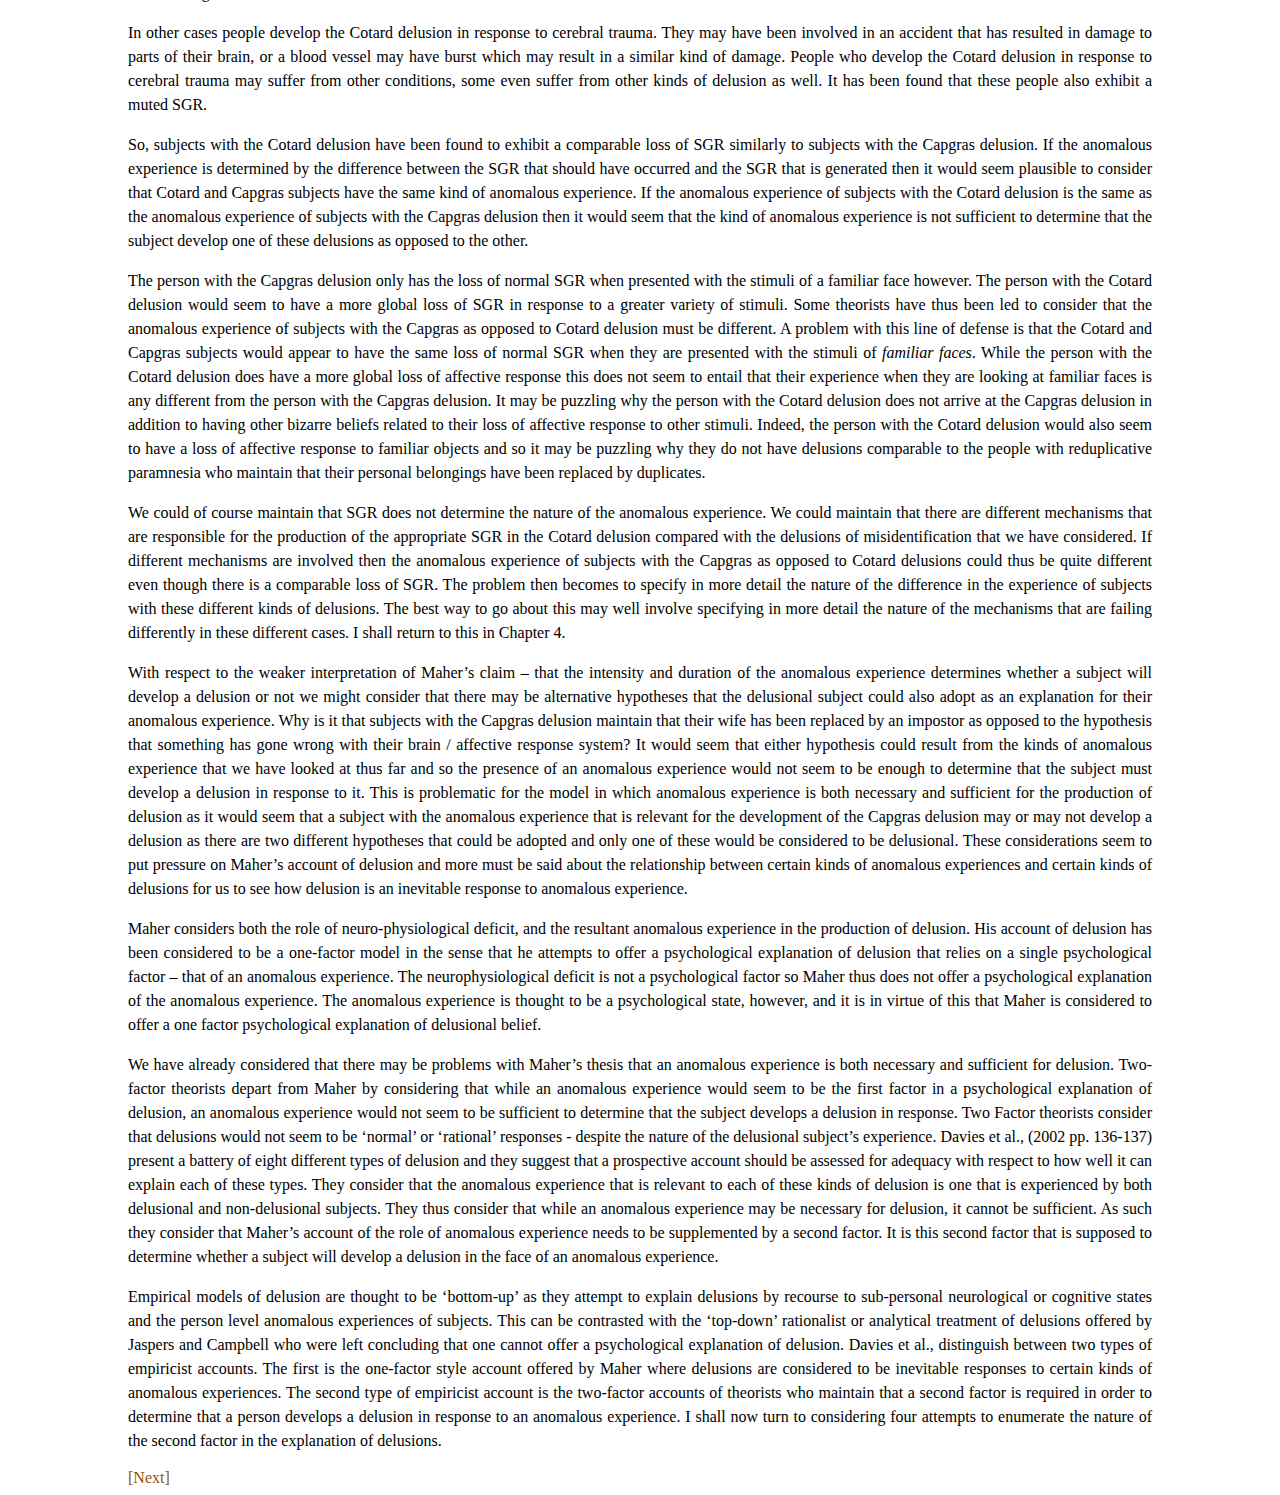
<file: two.html>
<!DOCTYPE html>
    <html lang="en">

    <head>
        <title>MAThesis</title>
        <meta charset="utf-8">
        <meta name="viewport" content="width=device-width, initial-scale=1.0">
        <link href="style.css" rel="stylesheet" type="text/css">

        <nav>
            
            <ul>
                <li><a href="https://kellyroe.github.io">Kelly Alexandra Roe © 2021</a> </li>
                <li><a href="https://kellyroe.github.io">Home</a></li>
                <li class="dropdown"> 
                    <a href="https://kellyroe.github.io/writing.html"
                        class="dropbtn">Writing</a>
                            <div class="dropdown-content">
                            <a href="index.html">MA Front matter</a>
                            <a href="one.html">Chapter One</a>
                            <a href="two.html">Chapter Two</a>
                            <a href="three.html">Chapter Three</a>
                            <a href="four.html">Chapter Four</a>
                            <a href="ref.html">References</a>
                            </div>
                </li>
                <li><a href="https://kellyroe.github.io/seminars.html">Seminars</a></li>
                <li><a href="https://kellyroe.github.io/teaching.html">Teaching</a></li>
                <li class="dropdown">
                    <a href="https://kellyroe.github.io/judicial-review.html"
                        class="dropbtn">Judicial review</a>
                            <div class="dropdown-content">
                            <a href="https://kellyroe.github.io/judicial-review.html#TT">Tenancy</a>
                            <a href="https://kellyroe.github.io/judicial-review.html#UoW">Waikato</a>
                            <a href="https://kellyroe.github.io/judicial-review.html#NZVCC">NZVCC</a>
                            <a href="https://kellyroe.github.io/judicial-review.html#UoA">Auckland</a>
                            <a href="https://kellyroe.github.io/judicial-review.html#Otago">Otago</a>
                            <a href="https://kellyroe.github.io/judicial-review.html#ADHB">ADHB</a>
                            </div>
                </li>
    
            </ul>      
    </nav>


    </head>

    <body>
    <h1 id="chapter-two">Chapter Two</h1>
    <h2>Cognitive Neuro-Psychology and the Role of Anomalous Experience</h2>
    
    <ul>
        <li>
        <a href="#2.1"> 2.1	Stone and Young’s Cognitive Model of Face Recognition
        </a>
        </li>       
        <li>
        <a href="#2.2">  2.2	Neuro-Physiology and Production of SGR
        </a></li>  
        <li>
        <a href="#2.3">  2.3	The Role of Anomalous Experience
        </li>
        </a>
        <li>
        <a href="#2.4"> 2.4	From One to Two Factors in the Explanation of Delusion   
        </a></li>
        </ul>

    <h2 id=2.1>2.1  Stone and Young's Cognitive Model of Face Recognition</h2>
<p>
    The Capgras and Frégoli delusions are thought to be different kinds of delusions of misidentification.  In the Capgras delusion the person seems to be misidentifying someone they were previously close to such as a husband, wife, or child by maintaining that they have been replaced by an impostor, robot, or clone.  In the Frégoli delusion the subject would seem to be misidentifying strangers for people who are familiar to them when they maintain that they are being followed by people who are known to them but that they can’t say who they are because they are disguised as strangers.  It would seem plausible to consider that both these kinds of delusions of misidentification may arise from a difficulty in processing perceptual information that would normally enable them to recognize familiar people.
</p>

<p>
    Ellis and Young (1990) have outlined a cognitive model of face recognition that attempts to describe something of the process by which normal subjects are able to recognize faces.  I shall offer a simplified version of their model for the purpose of drawing out what is relevant to an explanation of delusion.  Ellis and Young consider that face recognition requires the proper functioning of two cognitive pathways (See <strong><em>Figure 2</em></strong>).     
</p>

<p>
   <strong><em>Perceptual Pathway</em></strong> – When normal subjects are presented with a picture of a face that is familiar to them they are able to report who that person is by providing a name and some biographical details.  The function of the perceptual pathway is thought to be to match the current perceptual information of the face to information stored in memory so that the person is able to recall and verbalize information pertaining to the face of the person they have been shown, such as biographical information, and the person’s name.  The perceptual pathway is thus considered to be what enables us to overtly recognize faces.    
</p>

<p>
  <strong><em>Affective Pathway</em></strong> – When normal subjects are presented with a picture of a face that is familiar to them they have been found to display a heightened skin galvanization response (SGR). This SGR is a measure of autonomic or physiological arousal, and it has been interpreted as being a measure of affective response, or ‘covert recognition’. Ellis and Young, (1990) do not explicitly consider the function of the affective pathway (though I shall consider this in Chapter 4.).      
</p>

<img src="figure2.jpg" alt="Figure2" style="width:420px;">
<br>
<strong><em>A Two Pathway Model of Face Recognition.  Figure 2.</em></strong>

<p>
    The model was initially developed because it was found that subjects with the neurological condition of prosopagnosia were unable to recognize faces that were familiar to them in the sense of being able to provide a name and biographical details.  Subjects with prosopagnosia were able to say that the face seemed familiar to them, however, and they were also found to display a heightened SGR comparable to the response exhibited by normal subjects.  Ellis and Young consider that we might be able to understand prosopagnosia as something that occurs when there is a certain kind of breakdown in the normal process of face recognition.  This is just to say that the condition may be explained by appealing to a certain kind of breakdown in their model of face recognition.  They consider that prosopagnosia is the result of a breakdown in the perceptual pathway and that this breakdown has the result that they are unable to retrieve the name and biographical information pertaining to the face of the person they have been shown.  They do display the usual SGR, however, and they are able to say they the face seems familiar, which shows that the affective pathway continues to function normally (see <strong><em>Figure 3).</em></strong>   
</p>

<img src="figure3.jpg" alt="Figure3" style="width:420px;">
<br>
<strong><em>Application of the Two Pathway Model for Explaining Prosopagnosia.  Figure 3.</em></strong>
<br>

<p>
    This model thus seems to handle the normal process of identification and the findings pertaining to subjects with prosopagnosia quite well.  If this two pathway model provides a fairly accurate account of the process of face recognition, then it would seem profitable to consider whether the Capgras and Frégoli delusions may be able to be similarly explained by appealing to different kinds of breakdowns in the model of face recognition.  Ellis and Young, and Stone and Young (1997) attempted to do just that with respect to offering an account of the Capgras delusion.     
</p>

<p>
    Subjects with the Capgras delusion often acknowledge that the alleged impostor looks remarkably like the person whom they have replaced.  They are able to report the name of the person that the impostor looks like and they can also provide biographical details of that original person, which subjects with prosopagnosia are unable to do.  They thus seem to recognize them on the perceptual level unlike subjects with prosopagnosia.  On the affective level, however, it has been found that they do not show the normal heightened SGR to familiar faces (Bruyer, 1991; Young and de Haan, 1992 and Young, 1994 in Stone and Young, 1997 p. 337).  It thus seems that they have a breakdown in the affective pathway, though the perceptual pathway remains intact (see <strong><em>Figure 4.</em></strong>).  Ellis and Young consider that the Capgras delusion thus arises from a cognitive deficiency that is a ‘mirror image’ of prosopagnosia.   
</p>

<img src="figure4.jpg" alt="Figure4" style="width:420px;">
<br>
<strong><em>Application of the Two Pathway Model for Explaining the Capgras Delusion.  Figure 4.</em></strong>

<p>
    The cognitive model of face recognition may also have prospects for providing a similar sort of explanation of the Frégoli delusion.  While this has not been tested, it might be the case that subjects with the Frégoli delusion display an abnormally heightened SGR in response to strangers.  If this was found to be the case then it may be that strangers would seem to be known to them, even though the person cannot identify them on the perceptual level, and even though they are not in fact known to the delusional subject.     
</p>

<p>
    To get an abnormal production of a SGR response where one should not have been generated may require a slightly different explanation from a lack of response where one should have been generated, as in the Capgras delusion.  In the case of the Capgras delusion the notion is that on the physical level there is some kind of lesion or cerebral trauma that is preventing the sending of excitatory signals.  Thus the response that should have occurred does not occur because the ‘message’ does not get through the affective pathway.  In the case of the Frégoli delusion it may be possible that some kind of neurological abnormality produces excitatory signals where normally none would have been generated similarly to how neurological abnormality can lead to seizure activity.  Another possibility would be that there is a breakdown in another pathway that would typically send inhibitory signals to prevent a SGR occurring in response to faces who are unfamiliar (see <strong><em>Figure 5.</em></strong>).     
</p>

<img src="figure5.jpg" alt="Figure5" style="width:420px;">
<br>
<strong><em>Application of the Two Pathway Model for Explalining the Frégoli Delusion.  Figure 5.</em></strong>
<br>

<p>
    If either of these suggestions are plausible then we can see how there might be an abnormally heightened SGR.  While this would seem to be rather speculative and the positing of inhibitory connections may seem rather convoluted in particular, if it is indeed the case that subjects with the Frégoli delusion have an abnormally heightened SGR to strangers then the model would have prospects for explaining the Frégoli delusion.  The plausibility of this approach to explaining the Frégoli delusion would be greatly assisted by finding that subjects with the Frégoli delusion do in fact have a heightened SGR to strangers. 
</p>

<h2 id=2.2>2.2  Neuro-Physiology and Production of SGR</h2>

<p>
    It might be natural to think that the two pathway cognitive model would be realized or implemented on two different neural pathways in the brain, and indeed Stone and Young suggest this is the case by identifying the pathways with the dorsal and ventral routes which have been shown to play a role in face processing (see <strong><em>Figure 6</em></strong>.). Breen et al., (2000) have critiqued this notion, however.  Breen et al. consider that there is no evidence that the ventral route is capable of the kind of processing that the cognitive model assigns to it.  They also maintain, however, that both cognitive pathways could be realized on a branching dorsal pathway and thus their criticism does not disrupt the cognitive model of face recognition, so much as showing that there are issues as to how it is realized on the neural wetware of the brain.     
</p>

<img src="figure6.jpg" alt="Figure6" style="width:420px;">
<br>
<strong><em>Dorsal and Ventral Routes for Processing of Visual Stimuli.  Figure 6.</em></strong>

<p>
    If we accept that an account of face recognition broadly along the lines of that proposed by Ellis and Young, or Breen et al. is correct, and that this model is implemented on neural pathways in the brain (whether on two separate pathways or on a branching dorsal pathway) then cerebral trauma could plausibly lead to various breakdowns in the pathway/s and thus various breakdowns in Stone and Young’s cognitive model of face recognition.  While there has been some investigation into the location of cerebral injury the matter is complicated by: relatively coarse grained methods of neuro-imaging (and the expense involved in that), cerebral plasticity, the point that even relatively localised cerebral trauma is often not terribly specific, and so forth.  Much more research is needed to clarify the precise nature of the neuro-physiological deficits that are relevant to the production of various kinds of delusion.  What has been found, however, is that delusions tend to result from trauma to the right hemisphere and people with comparable trauma to the left hemisphere do not tend to endorse comparable delusions.  
</p>

<p>
    It is also a point that psychotic subjects with the Capgras delusion often develop their delusions in a way that seems to run contrary to Stone and Young’s model.  Feinburg (2001 p. 35-36) describes such a case where a woman was able to regard an old photograph of her husband to be her husband (which she should not have been able to do by Stone and Young’s account) even though she considered the present man to be an impostor.  It would seem that when the Capgras delusion arises within the context of a psychotic disorder an alternative explanation may be required.    
</p>

<p>
    One man with cerebral trauma reputedly gave expression to the Capgras delusion when he saw his father, yet he did not maintain that he was an impostor when he spoke with him on the phone.  This is the finding that prompted Stone and Young to consider that the Capgras delusion results in problems with processing visual information relevant to the perception of faces.  There has been some interest expressed in whether the Capgras delusion might result from a similar breakdown in another sensory modality: might there be a comparable phenomena with respect to the processing of auditory information, for example?  I have found several cases of the Capgras delusion occurring in the auditory modality for both blind and sighted subjects (Hermanowicz, 2002; Rojo et al., 1991; Reid et al., 1993).     
</p>

<p>
    It has been found that sighted subjects exhibit a heightened SGR to voices who are familiar (Lewis et al., 2001).  Lewis et al. reported a case of a sighted person with schizoaffective disorder (a type of psychotic disorder) who developed the Capgras delusion for her sons voice.  She was found to have reduced SGR to voices who were familiar compared with non-delusional controls who showed a heightened SGR to familiar voices.  It would seem plausible to consider that there may be a comparable two pathway model of recognition of familiar voices that occurs within the auditory modality.  Presumably a two pathway model for the processing of auditory information would be realized on a different neural pathway as some subjects may have a delusion occurring in response to an abnormality in one modality while the other modality continues to function normally. It would be interesting to know whether Feinberg’s case had a lack of SGR to her husband’s voice because if her delusion arose from an abnormality in the auditory modality then we would expect her to be able to recognize her husband as her husband in a photograph.  The model thus far may be able to explain those kinds of cases.  
</p>

<p>
 
This two pathway cognitive model of face recognition would thus seem to have fairly good prospects for extension to other modalities as considered in cases where people develop the Capgras delusion in response to familiar voices.  Two pathway models of recognition may also have good prospects for being extended to explain delusions that result from stimuli other than familiar faces.  Feinberg (2001 p. 37) describes a case of reduplicative paramnesia where a man maintained that   
</p>
<blockquote>
    More than 300 items, including Wilkinson Sword razor blades, a Black & Decker electric drill, and assorted mens underwear, had been removed from his home and replaced by nearly identical doubles…  While the substituted items bore great resemblance to the originals, the patient noted that some of the substituted items were of inferior quality to the originals.
</blockquote>
<p>
    If this two pathway cognitive model is accepted as a model of face recognition then it may be the case that there is a similar process (of two pathways) being involved in the recognition of objects as well.  This subject would seem to have something comparable to the Capgras delusion, but in this case for objects rather than for faces.  
</p>

<p>
    One lady was even reported to have developed a delusion of misidentification saying that her canary had been replaced by an impostor (Rosler et al., 2001 p. 429).  It may seem that this is a distinct process from the Capgras delusion as it occurs in the perception of faces because someone who has the Capgras delusion for a person might not have reduplicative paramnesia for any objects, and vice versa.  It soon becomes obvious that if we simply posit an independent recognition mechanism with a different neural instantiation to account for every different object and modality in the different kinds of delusions of misidentification then such an explanation may come too cheap. What lent plausibility to the two pathway model of face recognition was the independent evidence in support of the notion that the dorsal and ventral pathways were involved in the visual perception of faces.  There was also further support with the finding of subjects with prosopagnosia because here we have a case of the other pathway (the perceptual pathway) breaking down, and thus there is independent evidence for the positing of two independent pathways.  Without such independent evidence the positing of a two pathway mechanism and the positing of a neural pathway seems to be somewhat ad hoc.    
</p>

<p>
    While Stone and Young, (1997 p. 346-347) maintain ‘The person who forms the Capgras delusion suffers from a perceptual deficit that leads to familiar faces losing their normal personal affective significance’ and that ‘the person thus suffers a specific form of anomalous perceptual experience’ it would still seem to be far from obvious how an abnormal SGR results in delusion.  Normal subjects are not even aware of producing a heightened SGR to familiar as opposed to unfamiliar faces.  So it may be hard to see how the lack of a response that people are not normally aware of having that could result in a delusional belief.  While it does not necessarily follow from the point that they have a lack of experience of SGR that they have an experience of a lack of SGR, it is thought that the discrepancy between the response that should have occurred and the response that does occur leads to a person level conscious anomalous experience.    
</p>

<p>
    A way around this problem of inventing a new two pathway mechanism to account for each kind of delusion of misidentification might be to consider that what is relevant to the development of delusions of misidentification is the emotional (or affective) significance that the object of the delusion has to the delusional subject.  Perhaps it is the case that it is the lack of SGR to an object that is significant (which is to say to an object that would have produced the strongest SGR prior to the cerebral trauma) that determines the object of the delusion.  Perhaps the relevant mechanism isn’t necessarily to do with the perception of <em>faces</em>; rather it is more to do with the perception of <em>objects of significance</em> whether they be people, canaries, or other kinds of objects.  This seems to be supported by Rosler et al’s suggestion that   
</p>
<blockquote>
    Usually the misidentification involves a person with whom the patient has an "intense affective sentiment."  Our patient had no close person in her own environment who fulfilled this role. Instead, her canary had become her closest living companion… The lack of personal contact in her social environment may have identified her pet canary as the focus for her delusion.  (Rosler et al., 2001 p. 429) 
</blockquote>

<p>
    There may be a similar type of explanation for Feinberg’s case of reduplicative paramnesia.   
</p>

<p>
    It would assist us to know more about the SGR responses exhibited by normal subjects in response to various stimuli, and more in particular, to stimuli they report feeling particularly attached to (and have strong SGR responses to) as opposed to objects that they aren’t as attached to despite those objects being familiar to them as well.    
</p>

<p>
    It would seem plausible to consider that prior to head injury the person with the Capgras delusion would have produced the strongest SGR to people who were close to them such as a wife, husband, or child, though it should be said that this has not been tested.  If this were so then post head trauma the difference between the response that should have occurred and the response that does occur would thus be the greatest for their loved ones.  This is thought to go some of the way towards explaining why it is that the Capgras delusion is typically focused on people who were close to them rather than being focused on mere acquaintances.  This would seem to be an alternative explanation to the psychodynamic accounts that were historically offered where the reason why the delusion tended to be focused on people who were close was because the delusional subject was unsuccessful in repressing hatred for the object of the delusion and thus needed to repress knowledge of who the person was in order to reconcile the conflict.    
</p>

<p>
    The anomalous experience is important with respect to the prospects for a psychological explanation of delusion as without an anomalous experience the cognitive model describes purely sub-personal processes and states.  The normal functioning, and indeed the breakdown of the cognitive model and the resultant  SGR are not person level states and thus the model does not describe psychological states or processes in the sense that Searle (1992) considered that psychological states and processes must be capable of being consciously experienced by the subject in order to count as psychological states / processes.  Stone and Young maintain that a breakdown in this model produces an abnormal SGR, and the abnormal SGR leads to a consciously experienced state: a ‘specific form of anomalous perceptual experience’.  It is because this state is consciously experienced by the subject that the state would count as a psychological or person level state.  If we can explain delusion by recourse to a prior psychological state – that of an anomalous experience – then Stone and Young’s model would seem relevant to the psychological explanation of delusional belief.   
</p>

<h2 id=2.3>2.3  The Role of Anomalous Experience</h2>

<p>
    The psychological theorist Brendan Maher, (1999; 2003) similarly considers that a neurophysiological anomaly results in the production of an anomalous experience for the delusional subject.  Though Maher does not consider Stone and Young’s cognitive model of face recognition or the role of SGR in the production of anomalous experience, what he does have to say about neuro-physiological anomaly and anomalous experience is consistent with Stone and Young’s line.  Maher considers that an anomalous experience of a certain intensity and duration will result in a delusional belief.  He considers that anyone who were to have such an experience would develop comparable delusional beliefs.      
</p>

<p>
    Maher considers that ‘the origins of anomalous experience may lie in a broad band of neuropsychological anomalies.  These include but are not confined to…’ and he goes on to consider 6 kinds of neuropsychological anomaly which are listed in <strong><em>Table 3.</em></strong> (Maher, 1999 p. 551).   
</p>

<table border=1px>
    <tbody>
        <tr>
            <td>1</td>
            <td>Endogenous neural activation of the feeling of significance normally triggered by pre-conscious recognition of changes in a familiar environment.</td>
        </tr>
        <tr>
            <td>2</td>
            <td>Unrecognised defects in the sensory system, such as undiagnosed hearing loss, or the endognous activation or inhibition of the central neural representations of sensory input.</td>
        <tr>
            <td>3</td>
            <td>Temporary alterations in the intensity and vividness of sensory input, as in some forms of drug intoxication. </td>
        </tr>
        <tr>
            <td>4</td>
            <td>Neurologically based difficulties in the focusing of attention with consequent difficulty in discriminating between situationally relevant and irrelevant elements of the environment.</td>
        </tr>
        <tr>
            <td>5</td>
            <td>Experienced discrepancies between the willed intent of a response and the actual form of the response.</td>
        </tr>
        <tr>
            <td>6</td>
            <td>Impairment in the monitoring and calculation of recurring sequential probabilities in environmental events that is necessary to anticipate and respond effectively to later elements in the sequence.</td>
        </tr>
        </tbody>
</table>
<br>
<strong><em>Neurophysiological Anomalies Relevant to an Explanation of Delusion.  Table 3.</em></strong><br>

<p>
    While Maher is primarily interested in offering an account of schizophrenic delusions rather than delusions arising from cerebral trauma, he does however state that:   
</p>
<blockquote>
    [D]elusional interpretations of circumscribed anomalies of experience arising from psychopathology are not confined to schizophrenia. . . .[T]he model of delusion formation . . . posits that the basic origin lies in the anomalous experience, regardless of how that anomaly arose (Maher 1999, p.566).  
</blockquote>

<p>
    Maher is thus attempting to offer an account of delusions in general.  In what follows I shall focus on how Maher’s line would apply to an explanation of the Capgras delusion.    
</p>

<p>
    Maher considers that a neuropsychological anomaly of the kind listed in <strong><em>Table 2.</em></strong> produces an anomalous <em>experience</em> for the delusional subject.  He considers anomalous experiences to be ‘primary’ in the sense that    
</p>
<blockquote>
    They have the same quality of irreducible directness as do such experiences as sensory experience of color, the feeling of physical pain, the experience of sound, and other sensations.  Unlike these experiences, they cannot readily be attributed to identifiable external stimuli or internal somatic structures.  Being primary, they do not arise as the end result of prior rational analysis, and cannot be altered by rational analysis.  The qualities of primary experiences are beyond the reach of argument (Maher, 1999 pp. 552-553).     
</blockquote>

<p>
    While Jaspers (1959) maintained that delusions could not be explained by recourse to the subject’s prior perceptions, experiences, and beliefs, and thus he considered that delusions are beyond the reach of psychological explanation, Maher considers that delusions can be explained by recourse to the subject’s prior anomalous experiences.  If Maher is right in maintaining that delusions can be explained by recourse to the subject’s prior anomalous experiences then it would seem to be the case that psychological explanation would have a prior psychological state (that of anomalous experience) that could be appealed to in order to explain delusional belief from the psychological level.   
</p>

<p>
    Maher considers the anomalous experience ‘may be a feeling that one has become <em>aware</em> that something <em>significant</em> has happened, and that the feeling is primary and intense enough to be <em>convincing</em> (Maher, 1999 p. 552)’.  I shall focus on the first kind of anomalous experience which he enumerates as this would seem to be the most relevant for an explanation of the Capgras delusion.  The first anomalous experience consists in ‘feelings of non-recognition: something is different’.  He considers that    
</p>
<blockquote>
    ‘The point of this kind of experience is that we begin with a “feeling” that something is different and then we try to find out what it is that has changed.  The chronology of the experience does not begin with the conscious identification of the changed element.  It begins with a <em>vague general feeling</em> that prompts us to look for a changed element…  This feeling is, most probably, stimulated by a neuropsychological process arising when some stored icon of the expected usual appearance of the person or object is activated by the encounter but mismatches the current actual input of that appearance… (Maher, 1999 p. 554).  
</blockquote>
<br>
<p>
    Maher thus considers that the delusional subject has an anomalous experience and that delusions are attempts at <em>explanations</em> for the anomalous experience.  I shall come back to the point that some theorists consider delusions to be attempts at explanations in Chapter 3.  I shall contrast this with the notion that the content of the belief may be given by the content of the anomalous experience directly without a step of inference.  Maher considers the anomalous experience to be a <em>‘vague general feeling’</em> and thus there needs to be a step of inference between the content of the general experience and the content of the delusional belief that the subject arrives at in the attempt to explain their anomalous experience.  Maher considers that in this particular case there is a mismatch between the memory of the person and the present percept of the person, which seems similar to Campbell’s second interpretation of the Capgras delusion where ‘this [perceived] woman is not that [remembered] woman’.  Maher continues:    
</p>
<blockquote>
    We can summarise the essence of these examples [of different kinds of anomalous experiences] as indicating that discrepancies between expected and perceived input are very often monitored at a level below the threshold of conscious experience, and when detected at that level give rise to primary feelings.  These feelings have in them an element of discomfort and uncertainty that prompts a conscious search for the discrepancy’ Maher, 1999 p. 556)
</blockquote>
<br>
<p>
    The notion is that a sub-personal discrepancy is responsible for the production of an anomalous experience.  This seems similar to Stone and Young’s suggestion of a sub-personal discrepancy occurring in the processing of visual information relevant to the perception of faces, and indeed we can think of Stone and Young’s model as a more detailed specification of the sub-personal breakdown that Maher considers to be implicated in various kinds of delusions.
</p>

<p> 
 Maher considers that when the anomalous experience is intense and prolonged, the person is led to develop a delusion in response to their anomalous experience.  While normal subjects may have similar kinds of experiences in their daily lives they are not compelled to explain their experiences in the way that a person who has more intense and prolonged experiences is.  He considers that when the experience is less intense then people may be able to come up with alternative explanations, such as that the person has had a hair cut or is wearing a different kind of tie.  When the experiences are intense and prolonged, however, then such attempts at explanation fail to terminate the anomalous experience for the subject.  The subject is thus led to adopt a delusional explanation for their anomalous experience.  Maher considers that delusion is the inevitable result of such an attempt to explain or make sense of such an intense and prolonged anomalous experience.  He concurs with Reed’s claim that  
</p>
<blockquote>
    [G]iven the necessary information, the observer can empathize with the subject; if he himself were to have such an unusual experience he would express beliefs about it which would be just as unusual as those of the subject… They can occur in anybody who experiences disturbing phenomena, while retaining the ability to think clearly enough to be able to devise explanations of those phenomena (in Maher, 1999 p. 551).   
</blockquote>
<br>
<p>
    Maher thus specifies the content of the anomalous experience that is relevant to the production of the Capgras delusion as ‘feelings of non-recognition: something is different’ in response to the stimuli of familiar faces.  What may still be unclear is how or why intensity and duration of an experience could be the crucial difference that determines that a subject must arrive at a delusional explanation for their experience.     
</p>

<h2 id=2.4>2.4  From One to Two Factors in the Explanation of Delusion</h2>

<p>
    Maher maintained that an anomalous experience of a certain (unspecified) intensity and duration is both necessary and sufficient for delusion.  There may be two different ways in which we could interpret his claim.  The first way might be to consider that the anomalous experience is both necessary and sufficient to determine whether a subject will develop a delusion or not.  The second way we could interpret the claim would be to consider that the kind of anomalous experience determines the kind of delusional explanation that the subject will adopt.  

    While the causes of depression may be hard to pinpoint, it does seem clear that people with clinical depression tend to benefit from psychotropic medications.  What people have surmised from this is that in depression something has gone wrong with levels of neurotransmitter in the brain.  The medication is thought to assist because it helps rectify the problem.  If depression is left untreated, however, then some people can deteriorate over time, becoming more and more depressed and their SGR become progressively dulled, or muted.  Subjects begin with making claims that they don’t feel real, or that they feel disembodied, and if they continue to deteriorate they may eventually reach the conclusion that they are dead.  The Cotard delusion is now even rarer than it once was as modern advances in psychotropic medications now largely prevent people deteriorating to that level.
      
</p>

<p>
    In other cases people develop the Cotard delusion in response to cerebral trauma.  They may have been involved in an accident that has resulted in damage to parts of their brain, or a blood vessel may have burst which may result in a similar kind of damage.  People who develop the Cotard delusion in response to cerebral trauma may suffer from other conditions, some even suffer from other kinds of delusion as well.  It has been found that these people also exhibit a muted SGR.      
</p>

<p>
    So, subjects with the Cotard delusion have been found to exhibit a comparable loss of SGR similarly to subjects with the Capgras delusion.  If the anomalous experience is determined by the difference between the SGR that should have occurred and the SGR that is generated then it would seem plausible to consider that Cotard and Capgras subjects have the same kind of anomalous experience.  If the anomalous experience of subjects with the Cotard delusion is the same as the anomalous experience of subjects with the Capgras delusion then it would seem that the kind of anomalous experience is not sufficient to determine that the subject develop one of these delusions as opposed to the other.     
</p>

<p>
    The person with the Capgras delusion only has the loss of normal SGR when presented with the stimuli of a familiar face however.  The person with the Cotard delusion would seem to have a more global loss of SGR in response to a greater variety of stimuli. Some theorists have thus been led to consider that the anomalous experience of subjects with the Capgras as opposed to Cotard delusion must be different.  A problem with this line of defense is that the Cotard and Capgras subjects would appear to have the same loss of normal SGR when they are presented with the stimuli of <em>familiar faces</em>.  While the person with the Cotard delusion does have a more global loss of affective response this does not seem to entail that their experience when they are looking at familiar faces is any different from the person with the Capgras delusion.  It may be puzzling why the person with the Cotard delusion does not arrive at the Capgras delusion in addition to having other bizarre beliefs related to their loss of affective response to other stimuli.  Indeed, the person with the Cotard delusion would also seem to have a loss of affective response to familiar objects and so it may be puzzling why they do not have delusions comparable to the people with reduplicative paramnesia who maintain that their personal belongings have been replaced by duplicates.   
</p>

<p>
    We could of course maintain that SGR does not determine the nature of the anomalous experience.  We could maintain that there are different mechanisms that are responsible for the production of the appropriate SGR in the Cotard delusion compared with the delusions of misidentification that we have considered.  If different mechanisms are involved then the anomalous experience of subjects with the Capgras as opposed to Cotard delusions could thus be quite different even though there is a comparable loss of SGR.  The problem then becomes to specify in more detail the nature of the difference in the experience of subjects with these different kinds of delusions.  The best way to go about this may well involve specifying in more detail the nature of the mechanisms that are failing differently in these different cases.  I shall return to this in Chapter 4.  
</p>

<p>
    With respect to the weaker interpretation of Maher’s claim – that the intensity and duration of the anomalous experience determines whether a subject will develop a delusion or not we might consider that there may be alternative hypotheses that the delusional subject could also adopt as an explanation for their anomalous experience.  Why is it that subjects with the Capgras delusion maintain that their wife has been replaced by an impostor as opposed to the hypothesis that something has gone wrong with their brain / affective response system?  It would seem that either hypothesis could result from the kinds of anomalous experience that we have looked at thus far and so the presence of an anomalous experience would not seem to be enough to determine that the subject must develop a delusion in response to it.  This is problematic for the model in which anomalous experience is both necessary and sufficient for the production of delusion as it would seem that a subject with the anomalous experience that is relevant for the development of the Capgras delusion may or may not develop a delusion as there are two different hypotheses that could be adopted and only one of these would be considered to be delusional.  These considerations seem to put pressure on Maher’s account of delusion and more must be said about the relationship between certain kinds of anomalous experiences and certain kinds of delusions for us to see how delusion is an inevitable response to anomalous experience.
</p>

<p>
    Maher considers both the role of neuro-physiological deficit, and the resultant anomalous experience in the production of delusion.  His account of delusion has been considered to be a one-factor model in the sense that he attempts to offer a psychological explanation of delusion that relies on a single psychological factor – that of an anomalous experience.  The neurophysiological deficit is not a psychological factor so Maher thus does not offer a psychological explanation of the anomalous experience.  The anomalous experience is thought to be a psychological state, however, and it is in virtue of this that Maher is considered to offer a one factor psychological explanation of delusional belief.   
</p>

<p>
    We have already considered that there may be problems with Maher’s thesis that an anomalous experience is both necessary and sufficient for delusion.  Two-factor theorists depart from Maher by considering that while an anomalous experience would seem to be the first factor in a psychological explanation of delusion, an anomalous experience would not seem to be sufficient to determine that the subject develops a delusion in response.  Two Factor theorists consider that delusions would not seem to be ‘normal’ or ‘rational’ responses - despite the nature of the delusional subject’s experience.  Davies et al., (2002 pp. 136-137) present a battery of eight different types of delusion and they suggest that a prospective account should be assessed for adequacy with respect to how well it can explain each of these types.  They consider that the anomalous experience that is relevant to each of these kinds of delusion is one that is experienced by both delusional and non-delusional subjects.  They thus consider that while an anomalous experience may be necessary for delusion, it cannot be sufficient.  As such they consider that Maher’s account of the role of anomalous experience needs to be supplemented by a second factor.  It is this second factor that is supposed to determine whether a subject will develop a delusion in the face of an anomalous experience.  
</p>

<p>
    Empirical models of delusion are thought to be ‘bottom-up’ as they attempt to explain delusions by recourse to sub-personal neurological or cognitive states and the person level anomalous experiences of subjects.  This can be contrasted with the ‘top-down’ rationalist or analytical treatment of delusions offered by Jaspers and Campbell who were left concluding that one cannot offer a psychological explanation of delusion.  Davies et al., distinguish between two types of empiricist accounts.  The first is the one-factor style account offered by Maher where delusions are considered to be inevitable responses to certain kinds of anomalous experiences.  The second type of empiricist account is the two-factor accounts of theorists who maintain that a second factor is required in order to determine that a person develops a delusion in response to an anomalous experience.  I shall now turn to considering four attempts to enumerate the nature of the second factor in the explanation of delusions.
</p>

<a href="three.html">[Next]</a>

    </body>
    </html>
</file>
<file: style.css>
html{
    background: white;
} 


nav ul{
    list-style-type: none;
    margin: 0;
    padding: 1px; 
    overflow: hidden;
    background-color: black;
    position: fixed;
    top: 0px;
    left: 0px;
    right: 0px;
    display: block;
   
}

nav li{
    float: left;
}

nav li a, .dropbtn{
    display: block;
    color:  rgb(139,87,8);
    text-align: center;
    padding: 8px 15px;
    text-decoration: none;
    border-left: 1px solid rgb(139, 87, 8);
    border-right: 1px solid rgb(139, 87, 8);
    border-bottom: 1px solid rgb(139, 87, 8);
    border-top: 1px solid rgb(139, 87, 8);
    
}

nav li a:hover, .dropdown:hover .dropbtn{
    background-color: black;
    color:rgb(219, 197, 96);
    
}

nav li.dropdown{
    display: block;

}

nav .dropdown-content{
    display: none;
    position: absolute;
    background-color: black;
    min-width: 160px;
    box-shadow: 0px 8px 16px 0px rgba (0,0,0,0.2);
    z-index: 1}

nav .dropdown-content a{
    color: rgb(139, 87, 8);
    padding: 8px 10px;
    text-decoration: none;
    display: block;
    text-align: left;
}

nav .dropdown-content a:hover{
    background-color: black;
    color:rgb(219, 197, 96);
    
}

nav .dropdown:hover .dropdown-content{ 
    display: block;
    position: fixed;
}



body{
    font-family: Garamond, serif;
    width: 80%;   
    margin-right: 10%;
    margin-left: 10%;
    text-align:justify;
}


h1{
    color: black;
    font-size: 4em;
}


h2{ 
    color:rgb(139, 87, 8);    
        font-size:2.5em;
}
h2:link{
        color:rgb(139, 87, 8);       
}


a{
    font-size:1em;
    text-decoration: none;
}
    
    a:link{
            color: rgb(139, 87, 8);
    }
    
    a:hover{
            color: rgb(219, 197, 96);
    }
    
    a:visited{
            color:rgb(139, 87, 8)
    }

table{
        border-collapse: collapse;
        line-height: 1.5em;
        
}

th, td{
    padding: 15px;
    text-align: left;

}
    
p{  
    
    line-height: 1.5em;
}

ul.reference{
    line-height: 1.5em;
}




#dou{
    color:rgb(139,87,8);
}
</file>
